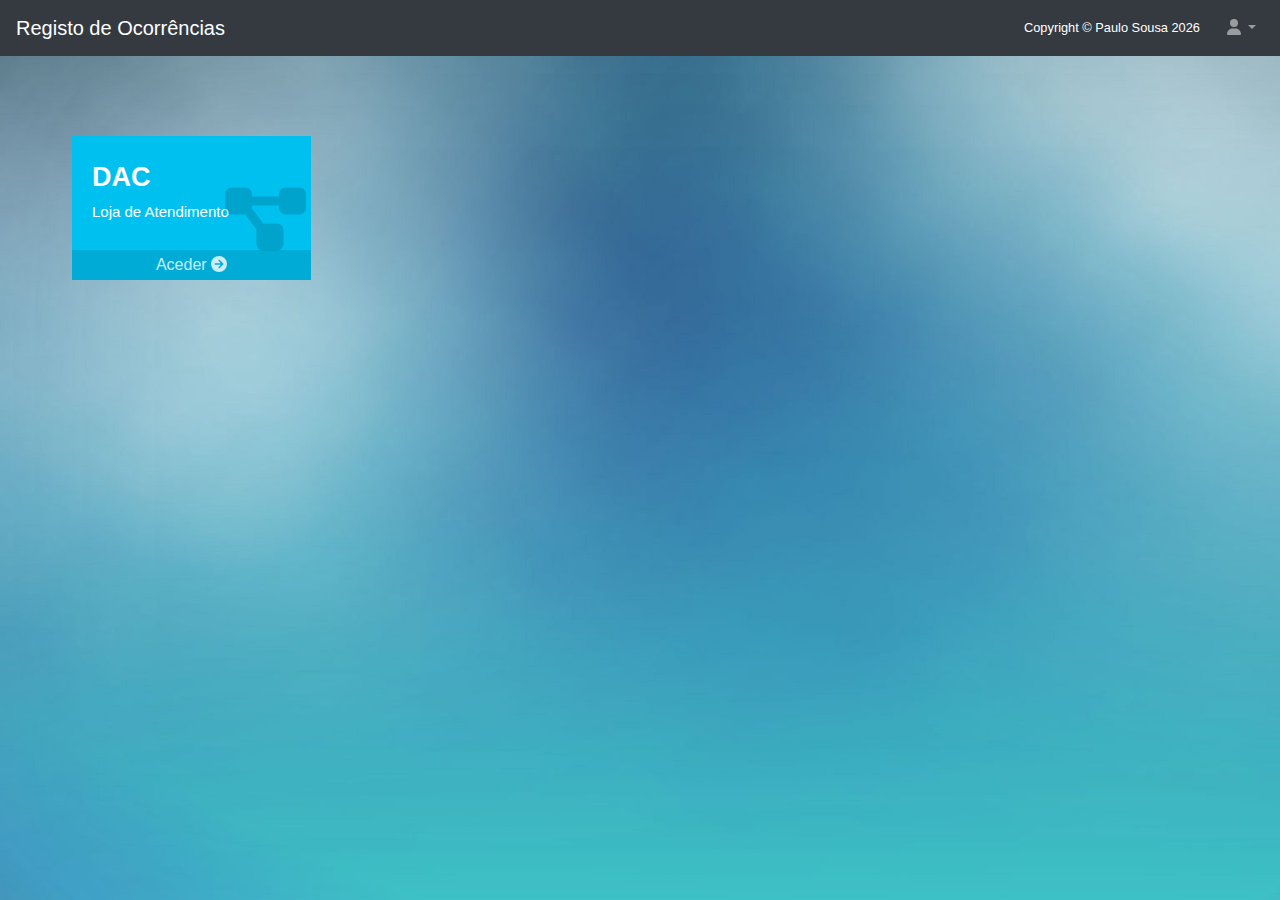
<file: index.html>
<!DOCTYPE html>
<html lang="pt-PT">
<head>
  <meta charset="utf-8" />
  <meta http-equiv="X-UA-Compatible" content="IE=edge" />
  <meta name="viewport" content="width=device-width, initial-scale=1, shrink-to-fit=yes" />
  <meta name="description" content="Investmentos e Aquisições" />
  <meta name="author" content="Paulo Sousa" />

  <title>Anomalias</title>

<link
  rel="icon"
  type="image/png"
  sizes="16x16"
  href="templates/favicon.png"/>

  <!-- CSS -->
  
  <!-- BOOTSTRAP STYLE CSS -->
  <link href="vendors/bootstrap/bootstrap.min.css" rel="stylesheet" type="text/css">
  <!-- GLOBAL STYLE CSS -->
  <link href="global/css/styles.css" rel="stylesheet" type="text/css">
  <!-- FONT-AWESOME -->
  <link href="vendors/fonts/all.min.css" rel="stylesheet" type="text/css">

    <style>
    body  {
      background-image: url('global/imagens/bgPages.jpg');
      background-size: cover;
    }
    </style>

</head>
<body>
    
  <nav class="sb-topnav navbar navbar-expand navbar-dark bg-dark">
    <a class="navbar-brand" href="index.html">Registo de Ocorrências</a>

    <div class="d-none d-md-inline-block form-inline ml-auto mr-0 mr-md-3 my-2 my-md-0">
      <div class="d-flex align-items-center justify-content-between small">
        <div class="text-white">Copyright &copy; Paulo Sousa 2026</div>
      </div>
    </div>

    <!-- Logged -->
    <ul class="navbar-nav ml-auto ml-md-0">
      <li class="nav-item dropdown">
        <a class="nav-link dropdown-toggle" id="userDropdown" href="#" role="button" data-toggle="dropdown" aria-haspopup="true" aria-expanded="false"><i class="fas fa-user fa-fw"></i></a>
        <div class="dropdown-menu dropdown-menu-right" aria-labelledby="userDropdown">
            <a class="dropdown-item" href="#">Convidado</a><div class="dropdown-divider"></div>
            <a class="dropdown-item" href="#">Login</a>
            <a class="dropdown-item" href="#">Logout</a>
        </div>
      </li>
    </ul>
  </nav>
    
  <div class="card-box">
      <div class="card-body">
          <div class="container-fluid">
              <div class="row">
                <!-- Processos, Obras e Serviços -->
                <div class="col col-lg-3">
                  <div class="col-lg-12 col-sm-3">
                      <div class="card-box bg-blue">
                          <div class="inner"><h3>DAC</h3><p>Loja de Atendimento</p></div>
                          <div class="icon"><i class="fa fa-project-diagram"></i></div>
                          <a href="producao/reports/anomaliasDashboard.html" class="card-box-footer">Aceder <i class="fa fa-arrow-circle-right"></i></a>
                      </div>
                  </div>
                  <!--
                  <div class="col-lg-12 col-sm-3">
                      <div class="card-box bg-dark">
                          <div class="inner"><h3>Obras</h3><p>Detalhes</p></div>
                          <div class="icon"><i class="text-light fa fa-person-digging"></i></div>
                          <a href="#" class="card-box-footer">Aceder <i class="fa fa-arrow-circle-right"></i></a>
                      </div>
                  </div>
                  <div class="col-lg-12 col-sm-3">
                      <div class="card-box bg-green">
                          <div class="inner"><h3>Serviços</h3><p>Detalhes</p></div>
                          <div class="icon "><i class="fa fa-cogs"></i></div>
                          <a href="#" class="card-box-footer">Aceder <i class="fa fa-arrow-circle-right"></i></a>
                      </div>
                  </div>
                </div>
                
                <div class="col col-lg-3">
                  <div class="col-lg-12 col-sm-3">
                    <div class="card-box bg-green">
                        <div class="inner"><h3>Vistorias</h3><p>Fornecedores</p></div>
                        <div class="icon"><i class="fa fa-cogs"></i></div>
                        <a href="producao/fornecedores/main.html" class="card-box-footer">Aceder <i class="fa fa-arrow-circle-right"></i></a>
                    </div>
                  </div>
                  
                  <div class="col-lg-12 col-sm-3">
                      <div class="card-box bg-red">
                          <div class="inner"><h3>Métricas</h3><p>Indicadores</p></div>
                          <div class="icon"><i class="fa fa-chart-line"></i></div>
                          <a href="#" class="card-box-footer">Aceder <i class="fa fa-arrow-circle-right"></i></a>
                      </div>
                  </div>
                </div>
                
                <div class="col col-lg-3">
                  <div class="col-lg-12 col-sm-3">
                    <div class="card-box bg-orange">
                        <div class="inner"><h3>Candidaturas</h3><p>Histórico</p></div>
                        <div class="icon"><i class="fa fa-euro"></i></div>
                        <a href="producao/candidaturas/candidaturasDashboard.html" class="card-box-footer">Aceder <i class="fa fa-arrow-circle-right"></i></a>
                    </div>
                </div>
                  <div class="col-lg-12 col-sm-3">
                    <div class="card-box bg-red">
                        <div class="inner"><h3>Orçamento</h3><p>Ano Corrente</p></div>
                        <div class="icon"><i class="fa fa-euro"></i></div>
                        <a href="#" class="card-box-footer">Aceder <i class="fa fa-arrow-circle-right"></i></a>
                    </div>
                  </div>
                </div>
                
                <div class="col col-lg-3">
                  <div class="col-lg-12 col-sm-3">
                    <div class="card-box bg-blue">
                        <div class="inner"><h3>Setores Especiais</h3>
                          <a href="#"
                          target="_blank" >
                          <p class="text-white">Listagem</p></a>
                        </div>
                        <div class="icon">
                            <i class="fa fa-list"></i>
                        </div>
                        <a href="#" class="card-box-footer">Aceder <i class="fa fa-arrow-circle-right"></i></a>
                    </div>
                  </div>
                </div>
                -->
              </div>
          </div>
      </div>
  </div>


  <!--<script src="vendors/jquery/jquery.js"></script>-->
  <script src="vendors/jquery/jquery.min.js"></script>
  <script src="vendors/bootstrap/bootstrap.bundle.min.js"></script>
  <script src="vendors/fonts/all.min.js"></script>


</body>

</html>
</file>
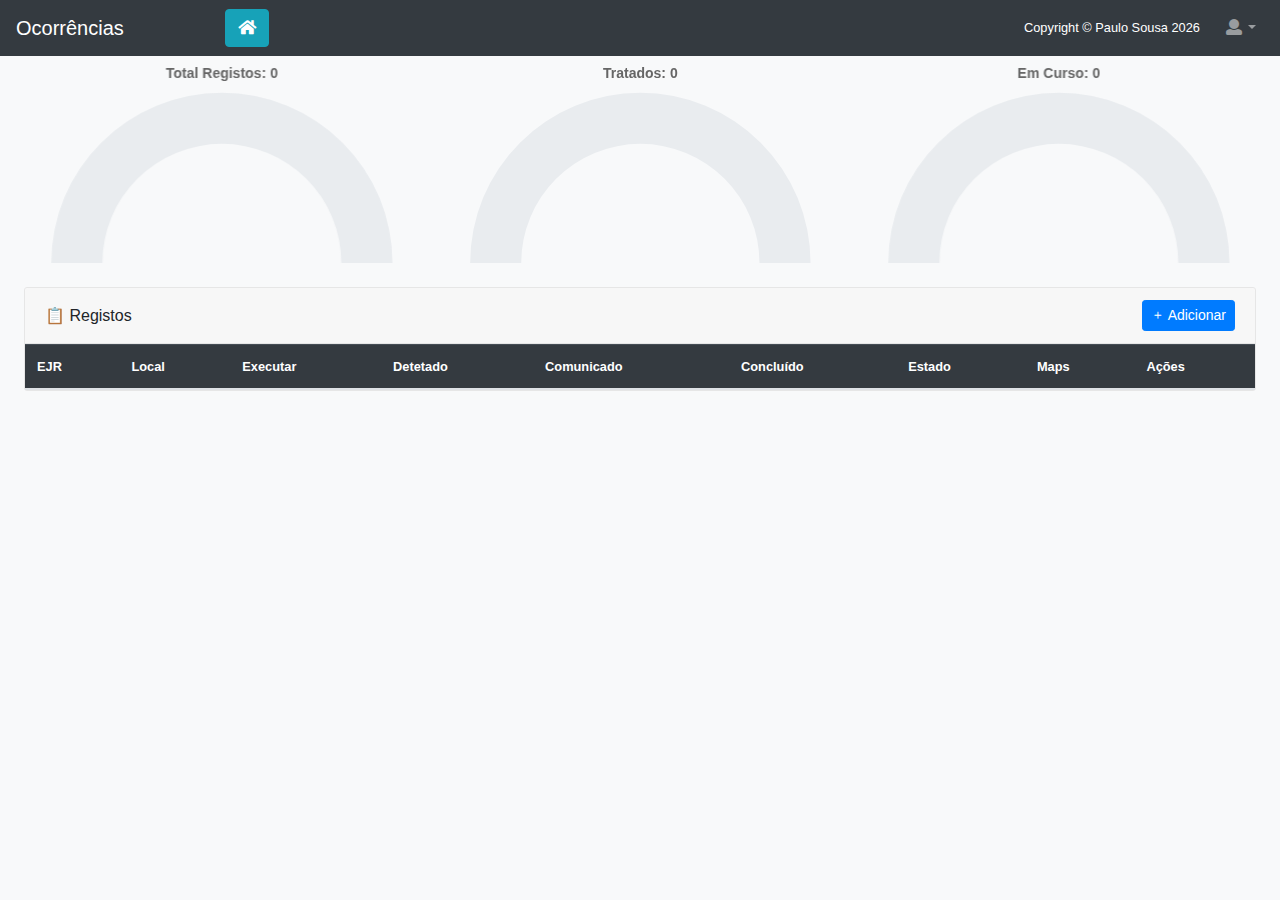
<file: producao/reports/anomaliasDashboard.html>
<!DOCTYPE html>
<html lang="pt-PT">
<head>
<meta charset="utf-8" />
<meta http-equiv="X-UA-Compatible" content="IE=edge" />
<meta name="viewport" content="width=device-width, initial-scale=1, shrink-to-fit=no" />

<title>Loja</title>

<link rel="icon" type="image/png" sizes="16x16" href="../../templates/favicon.png"/>

<!-- CSS -->
<link href="../../vendors/bootstrap/bootstrap.min.css" rel="stylesheet">
<link href="../../vendors/fonts/all.min.css" rel="stylesheet">
<link href="../../vendors/bootstrap-icons/bootstrap-icons.css" rel="stylesheet">

<!-- GLOBAL -->
<link href="../../global/css/styles.css" rel="stylesheet">
</head>

<body class="bg-light">

  <nav class="sb-topnav navbar navbar-expand navbar-dark bg-dark">
    <a class="navbar-brand" href="../../index.html">Ocorrências</a>
    <div class="btn btn-info"><a class="text-white" href="../../index.html"><i class="fa fa-solid fa-house"></i></a></div>

    <div class="d-none d-md-inline-block form-inline ml-auto mr-0 mr-md-3 my-2 my-md-0">
      <div class="d-flex align-items-center justify-content-between small">
        <div class="text-white">Copyright &copy; Paulo Sousa 2026</div>
      </div>
    </div>

    <!-- Logged -->
    <ul class="navbar-nav ml-auto ml-md-0">
      <li class="nav-item dropdown">
        <a class="nav-link dropdown-toggle" id="userDropdown" href="#" role="button" data-toggle="dropdown" aria-haspopup="true" aria-expanded="false"><i class="fas fa-user fa-fw"></i></a>
        <div class="dropdown-menu dropdown-menu-right" aria-labelledby="userDropdown">
            <a class="dropdown-item" href="#">Convidado</a><div class="dropdown-divider"></div>
            <a class="dropdown-item" href="#">Login</a>
            <a class="dropdown-item" href="#">Logout</a>
        </div>
      </li>
    </ul>
</nav>

<div id="layoutSidenav_content">
  <div class="container-fluid">

    <!-- GAUGES -->
    <div class="row text-center mb-4">
      <div class="col-md-4">
        <canvas id="gaugeTotal" height="200"></canvas>
      </div>
      <div class="col-md-4">
        <canvas id="gaugeTratados" height="200"></canvas>
      </div>
      <div class="col-md-4">
        <canvas id="gaugeAtivos" height="200"></canvas>
      </div>
    </div>

    <!-- TABELA -->
    <div class="card">
      <div class="card-header d-flex justify-content-between align-items-center">
        <span>📋 Registos</span>
        <button class="btn btn-sm btn-primary" onclick="abrirModal()">
          <i class="bi bi-plus"></i> Adicionar
        </button>
      </div>

      <div class="table-responsive" style="max-height:800px; overflow-y:auto;">
        <table class="table table-striped mb-0 small" id="tabelaDados">
          <thead class="table-dark sticky-top">
            <tr>
              <th>EJR</th>
              <th>Local</th>
              <th>Executar</th>
              <th>Detetado</th>
              <th>Comunicado</th>
              <th>Concluído</th>
              <th>Estado</th>
              <th>Maps</th>
              <th>Ações</th>
            </tr>
          </thead>
          <tbody></tbody>
        </table>
      </div>
    </div>
  </div>
</div>

<!-- Modal -->
<div id="modalContainer"></div>

<!-- ✅ Chart.js LOCAL -->
<script src="../../vendors/charts/chart.umd.min.js"></script>

<!-- JQuery -->
<script src="../../vendors/jquery/jquery.js"></script>

<!-- Global -->
<script src="../../global/js/scripts.js"></script>

<!-- Bootstrap -->
<script src="../../vendors/bootstrap/bootstrap.bundle.min.js"></script>

<!-- DataTables (opcional) -->
<script src="../../vendors/datatables/datatables.min.js"></script>

<!-- ✅ JS CORRIGIDO (nome certo) -->
<script src="js/anomaliasDados.js"></script>
<script src="js/ocorrenciasModal.js"></script>

</body>
</html>
</file>
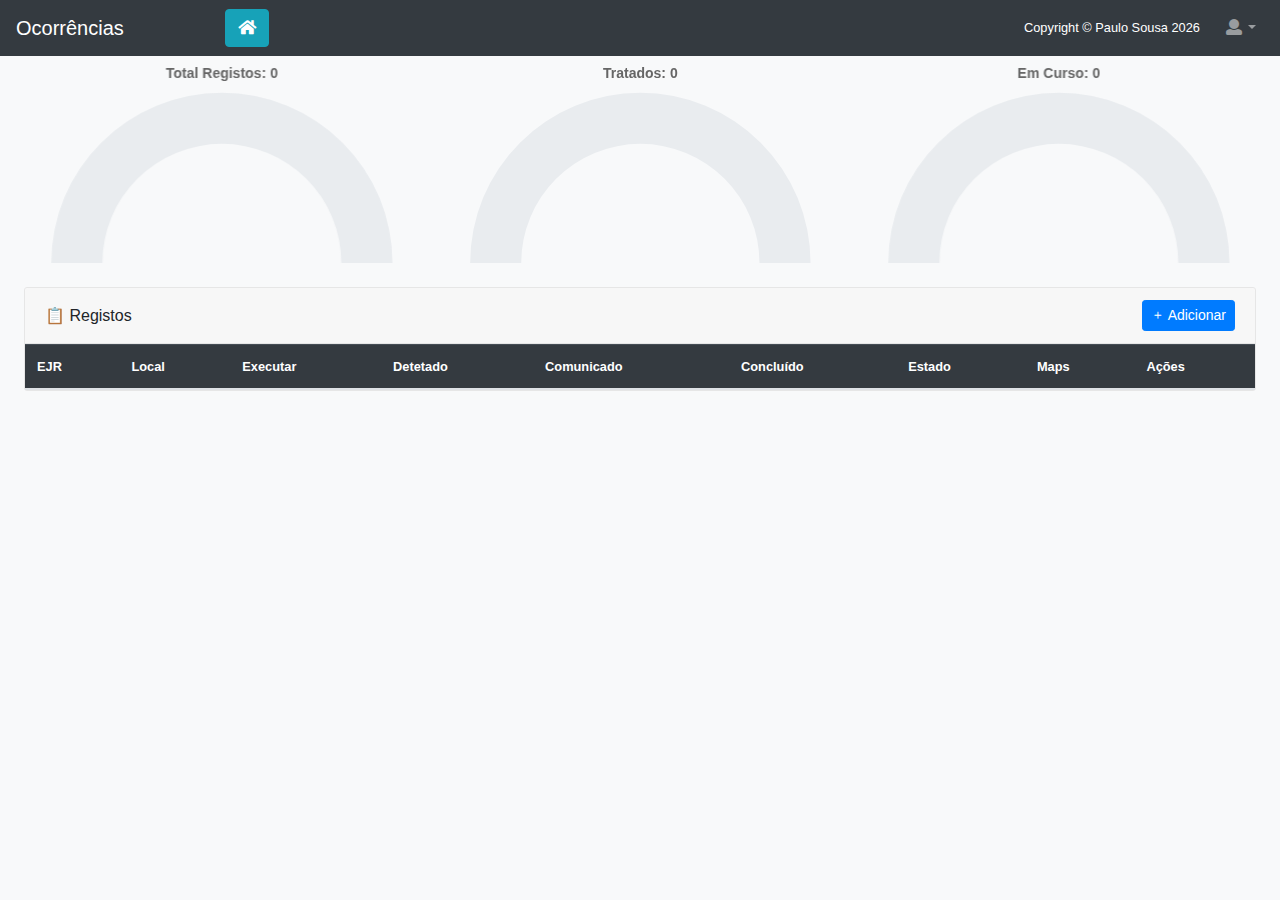
<file: producao/reports/ocorrenciaDashboard.html>
<!DOCTYPE html>
<html lang="pt-PT">
<head>
<meta charset="utf-8" />
<meta http-equiv="X-UA-Compatible" content="IE=edge" />
<meta name="viewport" content="width=device-width, initial-scale=1, shrink-to-fit=no" />

<title>Loja</title>

<link rel="icon" type="image/png" sizes="16x16" href="../../templates/favicon.png"/>

<!-- CSS -->
<link href="../../vendors/bootstrap/bootstrap.min.css" rel="stylesheet">
<link href="../../vendors/fonts/all.min.css" rel="stylesheet">
<link href="../../vendors/bootstrap-icons/bootstrap-icons.css" rel="stylesheet">

<!-- GLOBAL -->
<link href="../../global/css/styles.css" rel="stylesheet">
</head>

<body class="bg-light">

  <nav class="sb-topnav navbar navbar-expand navbar-dark bg-dark">
    <a class="navbar-brand" href="../../index.html">Ocorrências</a>
    <div class="btn btn-info"><a class="text-white" href="../../index.html"><i class="fa fa-solid fa-house"></i></a></div>

    <div class="d-none d-md-inline-block form-inline ml-auto mr-0 mr-md-3 my-2 my-md-0">
      <div class="d-flex align-items-center justify-content-between small">
        <div class="text-white">Copyright &copy; Paulo Sousa 2026</div>
      </div>
    </div>

    <!-- Logged -->
    <ul class="navbar-nav ml-auto ml-md-0">
      <li class="nav-item dropdown">
        <a class="nav-link dropdown-toggle" id="userDropdown" href="#" role="button" data-toggle="dropdown" aria-haspopup="true" aria-expanded="false"><i class="fas fa-user fa-fw"></i></a>
        <div class="dropdown-menu dropdown-menu-right" aria-labelledby="userDropdown">
            <a class="dropdown-item" href="#">Convidado</a><div class="dropdown-divider"></div>
            <a class="dropdown-item" href="#">Login</a>
            <a class="dropdown-item" href="#">Logout</a>
        </div>
      </li>
    </ul>
</nav>

<div id="layoutSidenav_content">
  <div class="container-fluid">

    <!-- GAUGES -->
    <div class="row text-center mb-4">
      <div class="col-md-4">
        <canvas id="gaugeTotal" height="200"></canvas>
      </div>
      <div class="col-md-4">
        <canvas id="gaugeTratados" height="200"></canvas>
      </div>
      <div class="col-md-4">
        <canvas id="gaugeAtivos" height="200"></canvas>
      </div>
    </div>

    <!-- TABELA -->
    <div class="card">
      <div class="card-header d-flex justify-content-between align-items-center">
        <span>📋 Registos</span>
        <button class="btn btn-sm btn-primary" onclick="abrirModal()">
          <i class="bi bi-plus"></i> Adicionar
        </button>
      </div>

      <div class="table-responsive" style="max-height:800px; overflow-y:auto;">
        <table class="table table-striped mb-0 small" id="tabelaDados">
          <thead class="table-dark sticky-top">
            <tr>
              <th>EJR</th>
              <th>Local</th>
              <th>Executar</th>
              <th>Detetado</th>
              <th>Comunicado</th>
              <th>Concluído</th>
              <th>Estado</th>
              <th>Maps</th>
              <th>Ações</th>
            </tr>
          </thead>
          <tbody></tbody>
        </table>
      </div>
    </div>
  </div>
</div>

<!-- Modal -->
<div class="modal" id="modalOcorrencia" tabindex="-1" style="display:none;">
  <div class="modal-dialog">
    <div class="modal-content">
      <div class="modal-header">
        <h5 class="modal-title">Nova Ocorrência</h5>
        <button type="button" class="btn-close" onclick="fecharModal()"></button>
      </div>
      <div class="modal-body">
        <form id="formOcorrencia">
          <div class="mb-2">
            <label>Local</label>
            <input type="text" id="local" class="form-control" required>
          </div>
          <div class="mb-2">
            <label>Executar</label>
            <input type="text" id="executar" class="form-control" required>
          </div>
          <div class="mb-2">
            <label>Detetado</label>
            <input type="date" id="detetado" class="form-control" required>
          </div>
          <div class="mb-2">
            <label>Comunicado</label>
            <input type="date" id="comunicado" class="form-control" required>
          </div>
          <div class="mb-2">
            <label>Concluido</label>
            <input type="date" id="concluido" class="form-control" required>
          </div>
          <div class="mb-2">
            <label>Estado</label>
            <input type="text" id="estado" class="form-control">
          </div>
          <div class="mb-2">
            <label>EJR</label>
            <input type="text" id="ejr" class="form-control">
          </div>
          <div class="mb-2">
            <label>Coordenadas (URL)</label>
            <input type="url" id="coordenadas" class="form-control">
          </div>
        </form>
      </div>
      <div class="modal-footer">
        <button class="btn btn-secondary" onclick="fecharModal()">Cancelar</button>
        <button class="btn btn-primary" onclick="validarEAdicionar()">Inserir</button>
      </div>
    </div>
  </div>
</div>

<!-- ✅ Chart.js LOCAL -->
<script src="../../vendors/charts/chart.umd.min.js"></script>

<!-- JQuery -->
<script src="../../vendors/jquery/jquery.js"></script>

<!-- Global -->
<script src="../../global/js/scripts.js"></script>

<!-- Bootstrap -->
<script src="../../vendors/bootstrap/bootstrap.bundle.min.js"></script>

<!-- DataTables (opcional) -->
<script src="../../vendors/datatables/datatables.min.js"></script>

<!-- ✅ JS CORRIGIDO (nome certo) -->
<script src="js/ocorrenciasDashboard.js"></script>

</body>
</html>
</file>
<file: global/css/styles.css>
@charset "UTF-8";

#footer {
  position: fixed;
  bottom: 0;
  width: 100%;
  height: 2.5rem;  /* Footer height */
}

[tabindex="-1"]:focus:not(:focus-visible) {
  outline: 0 !important;
}

hr {
  box-sizing: content-box;
  height: 0;
  overflow: visible;
}

h1, h2, h3, h4, h5, h6 {
  margin-top: 0;
  margin-bottom: 0.5rem;
}

p {
  margin-top: 0;
  margin-bottom: 1rem;
}

abbr[title],
abbr[data-original-title] {
  text-decoration: underline;
  -webkit-text-decoration: underline dotted;
          text-decoration: underline dotted;
  cursor: help;
  border-bottom: 0;
  -webkit-text-decoration-skip-ink: none;
          text-decoration-skip-ink: none;
}

address {
  margin-bottom: 1rem;
  font-style: normal;
  line-height: inherit;
}

ol,
ul,
dl {
  margin-top: 0;
  margin-bottom: 1rem;
}

ol ol,
ul ul,
ol ul,
ul ol {
  margin-bottom: 0;
}

dt {
  font-weight: 700;
}

.dt-body-right{
    text-align: right
}

.dt-body-left{
    text-align: left
}

dd {
  margin-bottom: 0.5rem;
  margin-left: 0;
}

blockquote {
  margin: 0 0 1rem;
}

b,
strong {
  font-weight: bolder;
}

small {
  font-size: 80%;
}

sub,
sup {
  position: relative;
  font-size: 75%;
  line-height: 0;
  vertical-align: baseline;
}

sub {
  bottom: -0.25em;
}

sup {
  top: -0.5em;
}

a {
  color: #007bff;
  text-decoration: none;
  background-color: transparent;
}
a:hover {
  color: #0056b3;
  text-decoration: underline;
}

a:not([href]) {
  color: inherit;
  text-decoration: none;
}
a:not([href]):hover {
  color: inherit;
  text-decoration: none;
}

pre,
code,
kbd,
samp {
  font-family: SFMono-Regular, Menlo, Monaco, Consolas, "Liberation Mono", "Courier New", monospace;
  font-size: 1em;
}

pre {
  margin-top: 0;
  margin-bottom: 1rem;
  overflow: auto;
}

figure {
  margin: 0 0 1rem;
}

img {
  vertical-align: middle;
  border-style: none;
}

svg {
  overflow: hidden;
  vertical-align: middle;
}

table {
  border-collapse: collapse;
}

caption {
  padding-top: 0.75rem;
  padding-bottom: 0.75rem;
  color: #6c757d;
  text-align: left;
  caption-side: bottom;
}

th {
  text-align: inherit;
}

label {
  display: inline-block;
  margin-bottom: 0.5rem;
}

button {
  border-radius: 0;
}

button:focus {
  outline: 1px dotted;
  outline: 5px auto -webkit-focus-ring-color;
}

input,
button,
select,
optgroup,
textarea {
  margin: 0;
  font-family: inherit;
  font-size: inherit;
  line-height: inherit;
}

button,
input {
  overflow: visible;
}

button,
select {
  text-transform: none;
}

select {
  word-wrap: normal;
}

button,
[type=button],
[type=reset],
[type=submit] {
  -webkit-appearance: button;
}

button:not(:disabled),
[type=button]:not(:disabled),
[type=reset]:not(:disabled),
[type=submit]:not(:disabled) {
  cursor: pointer;
}

button::-moz-focus-inner,
[type=button]::-moz-focus-inner,
[type=reset]::-moz-focus-inner,
[type=submit]::-moz-focus-inner {
  padding: 0;
  border-style: none;
}

input[type=radio],
input[type=checkbox] {
  box-sizing: border-box;
  padding: 0;
}

input[type=date],
input[type=time],
input[type=datetime-local],
input[type=month] {
  -webkit-appearance: listbox;
}

textarea {
  overflow: auto;
  resize: vertical;
}

fieldset {
  min-width: 0;
  padding: 0;
  margin: 0;
  border: 0;
}

legend {
  display: block;
  width: 100%;
  max-width: 100%;
  padding: 0;
  margin-bottom: 0.5rem;
  font-size: 1.5rem;
  line-height: inherit;
  color: inherit;
  white-space: normal;
}

progress {
  vertical-align: baseline;
}

[type=number]::-webkit-inner-spin-button,
[type=number]::-webkit-outer-spin-button {
  height: auto;
}

[type=search] {
  outline-offset: -2px;
  -webkit-appearance: none;
}

[type=search]::-webkit-search-decoration {
  -webkit-appearance: none;
}

::-webkit-file-upload-button {
  font: inherit;
  -webkit-appearance: button;
}

output {
  display: inline-block;
}

summary {
  display: list-item;
  cursor: pointer;
}

template {
  display: none;
}

[hidden] {
  display: none !important;
}

h1, h2, h3, h4, h5, h6,
.h1, .h2, .h3, .h4, .h5, .h6 {
  margin-bottom: 0.5rem;
  font-weight: 500;
  line-height: 1.2;
}

h1, .h1 {
  font-size: 2.5rem;
}

h2, .h2 {
  font-size: 2rem;
}

h3, .h3 {
  font-size: 1.75rem;
}

h4, .h4 {
  font-size: 1.5rem;
}

h5, .h5 {
  font-size: 1.25rem;
}

h6, .h6 {
  font-size: 1rem;
}

.lead {
  font-size: 1.25rem;
  font-weight: 300;
}

.display-1 {
  font-size: 6rem;
  font-weight: 300;
  line-height: 1.2;
}

.display-2 {
  font-size: 5.5rem;
  font-weight: 300;
  line-height: 1.2;
}

.display-3 {
  font-size: 4.5rem;
  font-weight: 300;
  line-height: 1.2;
}

.display-4 {
  font-size: 3.5rem;
  font-weight: 300;
  line-height: 1.2;
}

hr {
  margin-top: 1rem;
  margin-bottom: 1rem;
  border: 0;
  border-top: 1px solid rgba(0, 0, 0, 0.1);
}

small,
.small {
  font-size: 80%;
  font-weight: 400;
}

mark,
.mark {
  padding: 0.2em;
  background-color: #fcf8e3;
}

.list-unstyled {
  padding-left: 0;
  list-style: none;
}

.list-inline {
  padding-left: 0;
  list-style: none;
}

.list-inline-item {
  display: inline-block;
}
.list-inline-item:not(:last-child) {
  margin-right: 0.5rem;
}

.initialism {
  font-size: 90%;
  text-transform: uppercase;
}

.blockquote {
  margin-bottom: 1rem;
  font-size: 1.25rem;
}

.blockquote-footer {
  display: block;
  font-size: 80%;
  color: #6c757d;
}
.blockquote-footer::before {
  content: "— ";
}

.img-fluid {
  max-width: 100%;
  height: auto;
}

.img-thumbnail {
  padding: 0.25rem;
  background-color: #fff;
  border: 1px solid #dee2e6;
  border-radius: 0.25rem;
  max-width: 100%;
  height: auto;
}

.figure {
  display: inline-block;
}

.figure-img {
  margin-bottom: 0.5rem;
  line-height: 1;
}

.figure-caption {
  font-size: 90%;
  color: #6c757d;
}

code {
  font-size: 87.5%;
  color: #e83e8c;
  word-wrap: break-word;
}
a > code {
  color: inherit;
}

kbd {
  padding: 0.2rem 0.4rem;
  font-size: 87.5%;
  color: #fff;
  background-color: #212529;
  border-radius: 0.2rem;
}
kbd kbd {
  padding: 0;
  font-size: 100%;
  font-weight: 700;
}

pre {
  display: block;
  font-size: 87.5%;
  color: #212529;
}
pre code {
  font-size: inherit;
  color: inherit;
  word-break: normal;
}

.pre-scrollable {
  max-height: 340px;
  overflow-y: scroll;
}

.container {
  width: 100%;
  padding-right: 0.75rem;
  padding-left: 0.75rem;
  margin-right: auto;
  margin-left: auto;
}
@media (min-width: 576px) {
  .container {
    max-width: 540px;
  }
}
@media (min-width: 768px) {
  .container {
    max-width: 720px;
  }
}
@media (min-width: 992px) {
  .container {
    max-width: 960px;
  }
}
@media (min-width: 1200px) {
  .container {
    max-width: 1140px;
  }
}

.container-fluid, .container-xl, .container-lg, .container-md, .container-sm {
  width: 100%;
  padding-right: 0.75rem;
  padding-left: 0.75rem;
  margin-right: auto;
  margin-left: auto;
}

@media (min-width: 576px) {
  .container-sm, .container {
    max-width: 540px;
  }
}
@media (min-width: 768px) {
  .container-md, .container-sm, .container {
    max-width: 720px;
  }
}
@media (min-width: 992px) {
  .container-lg, .container-md, .container-sm, .container {
    max-width: 960px;
  }
}
@media (min-width: 1200px) {
  .container-xl, .container-lg, .container-md, .container-sm, .container {
    max-width: 1140px;
  }
}
.row {
  display: flex;
  flex-wrap: wrap;
  margin-right: -0.75rem;
  margin-left: -0.75rem;
}

.no-gutters {
  margin-right: 0;
  margin-left: 0;
}
.no-gutters > .col,
.no-gutters > [class*=col-] {
  padding-right: 0;
  padding-left: 0;
}

.row-cols-1 > * {
  flex: 0 0 100%;
  max-width: 100%;
}

.row-cols-2 > * {
  flex: 0 0 50%;
  max-width: 50%;
}

.row-cols-3 > * {
  flex: 0 0 33.3333333333%;
  max-width: 33.3333333333%;
}

.row-cols-4 > * {
  flex: 0 0 25%;
  max-width: 25%;
}

.row-cols-5 > * {
  flex: 0 0 20%;
  max-width: 20%;
}

.row-cols-6 > * {
  flex: 0 0 16.6666666667%;
  max-width: 16.6666666667%;
}

.col-auto {
  flex: 0 0 auto;
  width: auto;
  max-width: 100%;
}

.col-1 {
  flex: 0 0 8.3333333333%;
  max-width: 8.3333333333%;
}

.col-2 {
  flex: 0 0 16.6666666667%;
  max-width: 16.6666666667%;
}

.col-3 {
  flex: 0 0 25%;
  max-width: 25%;
}

.col-4 {
  flex: 0 0 33.3333333333%;
  max-width: 33.3333333333%;
}

.col-5 {
  flex: 0 0 41.6666666667%;
  max-width: 41.6666666667%;
}

.col-6 {
  flex: 0 0 50%;
  max-width: 50%;
}

.col-7 {
  flex: 0 0 58.3333333333%;
  max-width: 58.3333333333%;
}

.col-8 {
  flex: 0 0 66.6666666667%;
  max-width: 66.6666666667%;
}

.col-9 {
  flex: 0 0 75%;
  max-width: 75%;
}

.col-10 {
  flex: 0 0 83.3333333333%;
  max-width: 83.3333333333%;
}

.col-11 {
  flex: 0 0 91.6666666667%;
  max-width: 91.6666666667%;
}

.col-12 {
  flex: 0 0 100%;
  max-width: 100%;
}

.order-first {
  order: -1;
}

.order-last {
  order: 13;
}

.order-0 {
  order: 0;
}

.order-1 {
  order: 1;
}

.order-2 {
  order: 2;
}

.order-3 {
  order: 3;
}

.order-4 {
  order: 4;
}

.order-5 {
  order: 5;
}

.order-6 {
  order: 6;
}

.order-7 {
  order: 7;
}

.order-8 {
  order: 8;
}

.order-9 {
  order: 9;
}

.order-10 {
  order: 10;
}

.order-11 {
  order: 11;
}

.order-12 {
  order: 12;
}

.offset-1 {
  margin-left: 8.3333333333%;
}

.offset-2 {
  margin-left: 16.6666666667%;
}

.offset-3 {
  margin-left: 25%;
}

.offset-4 {
  margin-left: 33.3333333333%;
}

.offset-5 {
  margin-left: 41.6666666667%;
}

.offset-6 {
  margin-left: 50%;
}

.offset-7 {
  margin-left: 58.3333333333%;
}

.offset-8 {
  margin-left: 66.6666666667%;
}

.offset-9 {
  margin-left: 75%;
}

.offset-10 {
  margin-left: 83.3333333333%;
}

.offset-11 {
  margin-left: 91.6666666667%;
}

@media (min-width: 576px) {
  .col-sm {
    flex-basis: 0;
    flex-grow: 1;
    max-width: 100%;
  }

  .row-cols-sm-1 > * {
    flex: 0 0 100%;
    max-width: 100%;
  }

  .row-cols-sm-2 > * {
    flex: 0 0 50%;
    max-width: 50%;
  }

  .row-cols-sm-3 > * {
    flex: 0 0 33.3333333333%;
    max-width: 33.3333333333%;
  }

  .row-cols-sm-4 > * {
    flex: 0 0 25%;
    max-width: 25%;
  }

  .row-cols-sm-5 > * {
    flex: 0 0 20%;
    max-width: 20%;
  }

  .row-cols-sm-6 > * {
    flex: 0 0 16.6666666667%;
    max-width: 16.6666666667%;
  }

  .order-sm-first {
    order: -1;
  }

  .order-sm-last {
    order: 13;
  }

  .order-sm-0 {
    order: 0;
  }

  .order-sm-1 {
    order: 1;
  }

  .order-sm-2 {
    order: 2;
  }

  .order-sm-3 {
    order: 3;
  }

  .order-sm-4 {
    order: 4;
  }

  .order-sm-5 {
    order: 5;
  }

  .order-sm-6 {
    order: 6;
  }

  .order-sm-7 {
    order: 7;
  }

  .order-sm-8 {
    order: 8;
  }

  .order-sm-9 {
    order: 9;
  }

  .order-sm-10 {
    order: 10;
  }

  .order-sm-11 {
    order: 11;
  }

  .order-sm-12 {
    order: 12;
  }

  .offset-sm-0 {
    margin-left: 0;
  }

  .offset-sm-1 {
    margin-left: 8.3333333333%;
  }

  .offset-sm-2 {
    margin-left: 16.6666666667%;
  }

  .offset-sm-3 {
    margin-left: 25%;
  }

  .offset-sm-4 {
    margin-left: 33.3333333333%;
  }

  .offset-sm-5 {
    margin-left: 41.6666666667%;
  }

  .offset-sm-6 {
    margin-left: 50%;
  }

  .offset-sm-7 {
    margin-left: 58.3333333333%;
  }

  .offset-sm-8 {
    margin-left: 66.6666666667%;
  }

  .offset-sm-9 {
    margin-left: 75%;
  }

  .offset-sm-10 {
    margin-left: 83.3333333333%;
  }

  .offset-sm-11 {
    margin-left: 91.6666666667%;
  }
}
@media (min-width: 768px) {
  .col-md {
    flex-basis: 0;
    flex-grow: 1;
    max-width: 100%;
  }

  .row-cols-md-1 > * {
    flex: 0 0 100%;
    max-width: 100%;
  }

  .row-cols-md-2 > * {
    flex: 0 0 50%;
    max-width: 50%;
  }

  .row-cols-md-3 > * {
    flex: 0 0 33.3333333333%;
    max-width: 33.3333333333%;
  }

  .row-cols-md-4 > * {
    flex: 0 0 25%;
    max-width: 25%;
  }

  .row-cols-md-5 > * {
    flex: 0 0 20%;
    max-width: 20%;
  }

  .row-cols-md-6 > * {
    flex: 0 0 16.6666666667%;
    max-width: 16.6666666667%;
  }

  .col-md-auto {
    flex: 0 0 auto;
    width: auto;
    max-width: 100%;
  }

  .col-md-1 {
    flex: 0 0 8.3333333333%;
    max-width: 8.3333333333%;
  }

  .col-md-2 {
    flex: 0 0 16.6666666667%;
    max-width: 16.6666666667%;
  }

  .col-md-3 {
    flex: 0 0 25%;
    max-width: 25%;
  }

  .col-md-4 {
    flex: 0 0 33.3333333333%;
    max-width: 33.3333333333%;
  }

  .col-md-5 {
    flex: 0 0 41.6666666667%;
    max-width: 41.6666666667%;
  }

  .col-md-6 {
    flex: 0 0 50%;
    max-width: 50%;
  }

  .col-md-7 {
    flex: 0 0 58.3333333333%;
    max-width: 58.3333333333%;
  }

  .col-md-8 {
    flex: 0 0 66.6666666667%;
    max-width: 66.6666666667%;
  }

  .col-md-9 {
    flex: 0 0 75%;
    max-width: 75%;
  }

  .col-md-10 {
    flex: 0 0 83.3333333333%;
    max-width: 83.3333333333%;
  }

  .col-md-11 {
    flex: 0 0 91.6666666667%;
    max-width: 91.6666666667%;
  }

  .col-md-12 {
    flex: 0 0 100%;
    max-width: 100%;
  }

  .order-md-first {
    order: -1;
  }

  .order-md-last {
    order: 13;
  }

  .order-md-0 {
    order: 0;
  }

  .order-md-1 {
    order: 1;
  }

  .order-md-2 {
    order: 2;
  }

  .order-md-3 {
    order: 3;
  }

  .order-md-4 {
    order: 4;
  }

  .order-md-5 {
    order: 5;
  }

  .order-md-6 {
    order: 6;
  }

  .order-md-7 {
    order: 7;
  }

  .order-md-8 {
    order: 8;
  }

  .order-md-9 {
    order: 9;
  }

  .order-md-10 {
    order: 10;
  }

  .order-md-11 {
    order: 11;
  }

  .order-md-12 {
    order: 12;
  }

  .offset-md-0 {
    margin-left: 0;
  }

  .offset-md-1 {
    margin-left: 8.3333333333%;
  }

  .offset-md-2 {
    margin-left: 16.6666666667%;
  }

  .offset-md-3 {
    margin-left: 25%;
  }

  .offset-md-4 {
    margin-left: 33.3333333333%;
  }

  .offset-md-5 {
    margin-left: 41.6666666667%;
  }

  .offset-md-6 {
    margin-left: 50%;
  }

  .offset-md-7 {
    margin-left: 58.3333333333%;
  }

  .offset-md-8 {
    margin-left: 66.6666666667%;
  }

  .offset-md-9 {
    margin-left: 75%;
  }

  .offset-md-10 {
    margin-left: 83.3333333333%;
  }

  .offset-md-11 {
    margin-left: 91.6666666667%;
  }
}
@media (min-width: 992px) {
  .col-lg {
    flex-basis: 0;
    flex-grow: 1;
    max-width: 100%;
  }

  .row-cols-lg-1 > * {
    flex: 0 0 100%;
    max-width: 100%;
  }

  .row-cols-lg-2 > * {
    flex: 0 0 50%;
    max-width: 50%;
  }

  .row-cols-lg-3 > * {
    flex: 0 0 33.3333333333%;
    max-width: 33.3333333333%;
  }

  .row-cols-lg-4 > * {
    flex: 0 0 25%;
    max-width: 25%;
  }

  .row-cols-lg-5 > * {
    flex: 0 0 20%;
    max-width: 20%;
  }

  .row-cols-lg-6 > * {
    flex: 0 0 16.6666666667%;
    max-width: 16.6666666667%;
  }

  .col-lg-auto {
    flex: 0 0 auto;
    width: auto;
    max-width: 100%;
  }

  .col-lg-1 {
    flex: 0 0 8.3333333333%;
    max-width: 8.3333333333%;
  }

  .col-lg-2 {
    flex: 0 0 16.6666666667%;
    max-width: 16.6666666667%;
  }

  .col-lg-3 {
    flex: 0 0 25%;
    max-width: 25%;
  }

  .col-lg-4 {
    flex: 0 0 33.3333333333%;
    max-width: 33.3333333333%;
  }

  .col-lg-5 {
    flex: 0 0 41.6666666667%;
    max-width: 41.6666666667%;
  }

  .col-lg-6 {
    flex: 0 0 50%;
    max-width: 50%;
  }

  .col-lg-7 {
    flex: 0 0 58.3333333333%;
    max-width: 58.3333333333%;
  }

  .col-lg-8 {
    flex: 0 0 66.6666666667%;
    max-width: 66.6666666667%;
  }

  .col-lg-9 {
    flex: 0 0 75%;
    max-width: 75%;
  }

  .col-lg-10 {
    flex: 0 0 83.3333333333%;
    max-width: 83.3333333333%;
  }

  .col-lg-11 {
    flex: 0 0 91.6666666667%;
    max-width: 91.6666666667%;
  }

  .col-lg-12 {
    flex: 0 0 100%;
    max-width: 100%;
  }

  .order-lg-first {
    order: -1;
  }

  .order-lg-last {
    order: 13;
  }

  .order-lg-0 {
    order: 0;
  }

  .order-lg-1 {
    order: 1;
  }

  .order-lg-2 {
    order: 2;
  }

  .order-lg-3 {
    order: 3;
  }

  .order-lg-4 {
    order: 4;
  }

  .order-lg-5 {
    order: 5;
  }

  .order-lg-6 {
    order: 6;
  }

  .order-lg-7 {
    order: 7;
  }

  .order-lg-8 {
    order: 8;
  }

  .order-lg-9 {
    order: 9;
  }

  .order-lg-10 {
    order: 10;
  }

  .order-lg-11 {
    order: 11;
  }

  .order-lg-12 {
    order: 12;
  }

  .offset-lg-0 {
    margin-left: 0;
  }

  .offset-lg-1 {
    margin-left: 8.3333333333%;
  }

  .offset-lg-2 {
    margin-left: 16.6666666667%;
  }

  .offset-lg-3 {
    margin-left: 25%;
  }

  .offset-lg-4 {
    margin-left: 33.3333333333%;
  }

  .offset-lg-5 {
    margin-left: 41.6666666667%;
  }

  .offset-lg-6 {
    margin-left: 50%;
  }

  .offset-lg-7 {
    margin-left: 58.3333333333%;
  }

  .offset-lg-8 {
    margin-left: 66.6666666667%;
  }

  .offset-lg-9 {
    margin-left: 75%;
  }

  .offset-lg-10 {
    margin-left: 83.3333333333%;
  }

  .offset-lg-11 {
    margin-left: 91.6666666667%;
  }
}
@media (min-width: 1200px) {
  .col-xl {
    flex-basis: 0;
    flex-grow: 1;
    max-width: 100%;
  }

  .row-cols-xl-1 > * {
    flex: 0 0 100%;
    max-width: 100%;
  }

  .row-cols-xl-2 > * {
    flex: 0 0 50%;
    max-width: 50%;
  }

  .row-cols-xl-3 > * {
    flex: 0 0 33.3333333333%;
    max-width: 33.3333333333%;
  }

  .row-cols-xl-4 > * {
    flex: 0 0 25%;
    max-width: 25%;
  }

  .row-cols-xl-5 > * {
    flex: 0 0 20%;
    max-width: 20%;
  }

  .row-cols-xl-6 > * {
    flex: 0 0 16.6666666667%;
    max-width: 16.6666666667%;
  }

  .col-xl-auto {
    flex: 0 0 auto;
    width: auto;
    max-width: 100%;
  }

  .col-xl-1 {
    flex: 0 0 8.3333333333%;
    max-width: 8.3333333333%;
  }

  .col-xl-2 {
    flex: 0 0 16.6666666667%;
    max-width: 16.6666666667%;
  }

  .col-xl-3 {
    flex: 0 0 25%;
    max-width: 25%;
  }

  .col-xl-4 {
    flex: 0 0 33.3333333333%;
    max-width: 33.3333333333%;
  }

  .col-xl-5 {
    flex: 0 0 41.6666666667%;
    max-width: 41.6666666667%;
  }

  .col-xl-6 {
    flex: 0 0 50%;
    max-width: 50%;
  }

  .col-xl-7 {
    flex: 0 0 58.3333333333%;
    max-width: 58.3333333333%;
  }

  .col-xl-8 {
    flex: 0 0 66.6666666667%;
    max-width: 66.6666666667%;
  }

  .col-xl-9 {
    flex: 0 0 75%;
    max-width: 75%;
  }

  .col-xl-10 {
    flex: 0 0 83.3333333333%;
    max-width: 83.3333333333%;
  }

  .col-xl-11 {
    flex: 0 0 91.6666666667%;
    max-width: 91.6666666667%;
  }

  .col-xl-12 {
    flex: 0 0 100%;
    max-width: 100%;
  }

  .order-xl-first {
    order: -1;
  }

  .order-xl-last {
    order: 13;
  }

  .order-xl-0 {
    order: 0;
  }

  .order-xl-1 {
    order: 1;
  }

  .order-xl-2 {
    order: 2;
  }

  .order-xl-3 {
    order: 3;
  }

  .order-xl-4 {
    order: 4;
  }

  .order-xl-5 {
    order: 5;
  }

  .order-xl-6 {
    order: 6;
  }

  .order-xl-7 {
    order: 7;
  }

  .order-xl-8 {
    order: 8;
  }

  .order-xl-9 {
    order: 9;
  }

  .order-xl-10 {
    order: 10;
  }

  .order-xl-11 {
    order: 11;
  }

  .order-xl-12 {
    order: 12;
  }

  .offset-xl-0 {
    margin-left: 0;
  }

  .offset-xl-1 {
    margin-left: 8.3333333333%;
  }

  .offset-xl-2 {
    margin-left: 16.6666666667%;
  }

  .offset-xl-3 {
    margin-left: 25%;
  }

  .offset-xl-4 {
    margin-left: 33.3333333333%;
  }

  .offset-xl-5 {
    margin-left: 41.6666666667%;
  }

  .offset-xl-6 {
    margin-left: 50%;
  }

  .offset-xl-7 {
    margin-left: 58.3333333333%;
  }

  .offset-xl-8 {
    margin-left: 66.6666666667%;
  }

  .offset-xl-9 {
    margin-left: 75%;
  }

  .offset-xl-10 {
    margin-left: 83.3333333333%;
  }

  .offset-xl-11 {
    margin-left: 91.6666666667%;
  }
}
.table {
  width: 100%;
  margin-bottom: 1rem;
  color: #212529;
}
.table th,
.table td {
  padding: 0.75rem;
  vertical-align: top;
  border-top: 1px solid #dee2e6;
}
.table thead th {
  vertical-align: bottom;
  border-bottom: 2px solid #dee2e6;
}
.table tbody + tbody {
  border-top: 2px solid #dee2e6;
}

.table-sm th,
.table-sm td {
  padding: 0.3rem;
}

.table-bordered {
  border: 1px solid #dee2e6;
}
.table-bordered th,
.table-bordered td {
  border: 1px solid #dee2e6;
}
.table-bordered thead th,
.table-bordered thead td {
  border-bottom-width: 2px;
}

.table-borderless th,
.table-borderless td,
.table-borderless thead th,
.table-borderless tbody + tbody {
  border: 0;
}

.table-striped tbody tr:nth-of-type(odd) {
  background-color: rgba(0, 0, 0, 0.05);
}

.table-hover tbody tr:hover {
  color: #212529;
  background-color: rgba(0, 0, 0, 0.075);
}

.table-primary,
.table-primary > th,
.table-primary > td {
  background-color: #b8daff;
}
.table-primary th,
.table-primary td,
.table-primary thead th,
.table-primary tbody + tbody {
  border-color: #7abaff;
}

.table-hover .table-primary:hover {
  background-color: #9fcdff;
}
.table-hover .table-primary:hover > td,
.table-hover .table-primary:hover > th {
  background-color: #9fcdff;
}

.table-secondary,
.table-secondary > th,
.table-secondary > td {
  background-color: #d6d8db;
}
.table-secondary th,
.table-secondary td,
.table-secondary thead th,
.table-secondary tbody + tbody {
  border-color: #b3b7bb;
}

.table-hover .table-secondary:hover {
  background-color: #c8cbcf;
}
.table-hover .table-secondary:hover > td,
.table-hover .table-secondary:hover > th {
  background-color: #c8cbcf;
}

.table-success,
.table-success > th,
.table-success > td {
  background-color: #c3e6cb;
}
.table-success th,
.table-success td,
.table-success thead th,
.table-success tbody + tbody {
  border-color: #8fd19e;
}

.table-hover .table-success:hover {
  background-color: #b1dfbb;
}
.table-hover .table-success:hover > td,
.table-hover .table-success:hover > th {
  background-color: #b1dfbb;
}

.table-info,
.table-info > th,
.table-info > td {
  background-color: #bee5eb;
}
.table-info th,
.table-info td,
.table-info thead th,
.table-info tbody + tbody {
  border-color: #86cfda;
}

.table-hover .table-info:hover {
  background-color: #abdde5;
}
.table-hover .table-info:hover > td,
.table-hover .table-info:hover > th {
  background-color: #abdde5;
}

.table-warning,
.table-warning > th,
.table-warning > td {
  background-color: #ffeeba;
}
.table-warning th,
.table-warning td,
.table-warning thead th,
.table-warning tbody + tbody {
  border-color: #ffdf7e;
}

.table-hover .table-warning:hover {
  background-color: #ffe8a1;
}
.table-hover .table-warning:hover > td,
.table-hover .table-warning:hover > th {
  background-color: #ffe8a1;
}

.table-danger,
.table-danger > th,
.table-danger > td {
  background-color: #f5c6cb;
}
.table-danger th,
.table-danger td,
.table-danger thead th,
.table-danger tbody + tbody {
  border-color: #ed969e;
}

.table-hover .table-danger:hover {
  background-color: #f1b0b7;
}
.table-hover .table-danger:hover > td,
.table-hover .table-danger:hover > th {
  background-color: #f1b0b7;
}

.table-light,
.table-light > th,
.table-light > td {
  background-color: #fdfdfe;
}
.table-light th,
.table-light td,
.table-light thead th,
.table-light tbody + tbody {
  border-color: #fbfcfc;
}

.table-hover .table-light:hover {
  background-color: #ececf6;
}
.table-hover .table-light:hover > td,
.table-hover .table-light:hover > th {
  background-color: #ececf6;
}

.table-dark,
.table-dark > th,
.table-dark > td {
  background-color: #c6c8ca;
}
.table-dark th,
.table-dark td,
.table-dark thead th,
.table-dark tbody + tbody {
  border-color: #95999c;
}

.table-hover .table-dark:hover {
  background-color: #b9bbbe;
}
.table-hover .table-dark:hover > td,
.table-hover .table-dark:hover > th {
  background-color: #b9bbbe;
}

.table-active,
.table-active > th,
.table-active > td {
  background-color: rgba(0, 0, 0, 0.075);
}

.table-hover .table-active:hover {
  background-color: rgba(0, 0, 0, 0.075);
}
.table-hover .table-active:hover > td,
.table-hover .table-active:hover > th {
  background-color: rgba(0, 0, 0, 0.075);
}

.table .thead-dark th {
  color: #fff;
  background-color: #343a40;
  border-color: #454d55;
}
.table .thead-light th {
  color: #495057;
  background-color: #e9ecef;
  border-color: #dee2e6;
}

.table-dark {
  color: #fff;
  background-color: #343a40;
}
.table-dark th,
.table-dark td,
.table-dark thead th {
  border-color: #454d55;
}
.table-dark.table-bordered {
  border: 0;
}
.table-dark.table-striped tbody tr:nth-of-type(odd) {
  background-color: rgba(255, 255, 255, 0.05);
}
.table-dark.table-hover tbody tr:hover {
  color: #fff;
  background-color: rgba(255, 255, 255, 0.075);
}

@media (max-width: 575.98px) {
  .table-responsive-sm {
    display: block;
    width: 100%;
    overflow-x: auto;
    -webkit-overflow-scrolling: touch;
  }
  .table-responsive-sm > .table-bordered {
    border: 0;
  }
}
@media (max-width: 767.98px) {
  .table-responsive-md {
    display: block;
    width: 100%;
    overflow-x: auto;
    -webkit-overflow-scrolling: touch;
  }
  .table-responsive-md > .table-bordered {
    border: 0;
  }
}
@media (max-width: 991.98px) {
  .table-responsive-lg {
    display: block;
    width: 100%;
    overflow-x: auto;
    -webkit-overflow-scrolling: touch;
  }
  .table-responsive-lg > .table-bordered {
    border: 0;
  }
}
@media (max-width: 1199.98px) {
  .table-responsive-xl {
    display: block;
    width: 100%;
    overflow-x: auto;
    -webkit-overflow-scrolling: touch;
  }
  .table-responsive-xl > .table-bordered {
    border: 0;
  }
}
.table-responsive {
  display: block;
  width: 100%;
  overflow-x: auto;
  -webkit-overflow-scrolling: touch;
}
.table-responsive > .table-bordered {
  border: 0;
}

.form-control {
  display: block;
  width: 100%;
  height: calc(1.5em + 0.75rem + 2px);
  padding: 0.375rem 0.75rem;
  font-size: 1rem;
  font-weight: 400;
  line-height: 1.5;
  color: #495057;
  background-color: #fff;
  background-clip: padding-box;
  border: 1px solid #ced4da;
  border-radius: 0.25rem;
  transition: border-color 0.15s ease-in-out, box-shadow 0.15s ease-in-out;
}
@media (prefers-reduced-motion: reduce) {
  .form-control {
    transition: none;
  }
}
.form-control::-ms-expand {
  background-color: transparent;
  border: 0;
}
.form-control:-moz-focusring {
  color: transparent;
  text-shadow: 0 0 0 #495057;
}
.form-control:focus {
  color: #495057;
  background-color: #fff;
  border-color: #80bdff;
  outline: 0;
  box-shadow: 0 0 0 0.2rem rgba(0, 123, 255, 0.25);
}
.form-control::-webkit-input-placeholder {
  color: #6c757d;
  opacity: 1;
}
.form-control::-moz-placeholder {
  color: #6c757d;
  opacity: 1;
}
.form-control:-ms-input-placeholder {
  color: #6c757d;
  opacity: 1;
}
.form-control::-ms-input-placeholder {
  color: #6c757d;
  opacity: 1;
}
.form-control::placeholder {
  color: #6c757d;
  opacity: 1;
}
.form-control:disabled, .form-control[readonly] {
  background-color: #e9ecef;
  opacity: 1;
}

select.form-control:focus::-ms-value {
  color: #495057;
  background-color: #fff;
}

.form-control-file,
.form-control-range {
  display: block;
  width: 100%;
}

.col-form-label {
  padding-top: calc(0.375rem + 1px);
  padding-bottom: calc(0.375rem + 1px);
  margin-bottom: 0;
  font-size: inherit;
  line-height: 1.5;
}

.col-form-label-lg {
  padding-top: calc(0.5rem + 1px);
  padding-bottom: calc(0.5rem + 1px);
  font-size: 1.25rem;
  line-height: 1.5;
}

.col-form-label-sm {
  padding-top: calc(0.25rem + 1px);
  padding-bottom: calc(0.25rem + 1px);
  font-size: 0.875rem;
  line-height: 1.5;
}

.form-control-plaintext {
  display: block;
  width: 100%;
  padding: 0.375rem 0;
  margin-bottom: 0;
  font-size: 1rem;
  line-height: 1.5;
  color: #212529;
  background-color: transparent;
  border: solid transparent;
  border-width: 1px 0;
}
.form-control-plaintext.form-control-sm, .form-control-plaintext.form-control-lg {
  padding-right: 0;
  padding-left: 0;
}

.form-control-sm {
  height: calc(1.5em + 0.5rem + 2px);
  padding: 0.25rem 0.5rem;
  font-size: 0.875rem;
  line-height: 1.5;
  border-radius: 0.2rem;
}

.form-control-lg {
  height: calc(1.5em + 1rem + 2px);
  padding: 0.5rem 1rem;
  font-size: 1.25rem;
  line-height: 1.5;
  border-radius: 0.3rem;
}

select.form-control[size], select.form-control[multiple] {
  height: auto;
}

textarea.form-control {
  height: auto;
}

.form-group {
  margin-bottom: 1rem;
}

.form-text {
  display: block;
  margin-top: 0.25rem;
}

.form-row {
  display: flex;
  flex-wrap: wrap;
  margin-right: -5px;
  margin-left: -5px;
}
.form-row > .col,
.form-row > [class*=col-] {
  padding-right: 5px;
  padding-left: 5px;
}

.form-check {
  position: relative;
  display: block;
  padding-left: 1.25rem;
}

.form-check-input {
  position: absolute;
  margin-top: 0.3rem;
  margin-left: -1.25rem;
}
.form-check-input[disabled] ~ .form-check-label, .form-check-input:disabled ~ .form-check-label {
  color: #6c757d;
}

.form-check-label {
  margin-bottom: 0;
}

.form-check-inline {
  display: inline-flex;
  align-items: center;
  padding-left: 0;
  margin-right: 0.75rem;
}
.form-check-inline .form-check-input {
  position: static;
  margin-top: 0;
  margin-right: 0.3125rem;
  margin-left: 0;
}

.valid-feedback {
  display: none;
  width: 100%;
  margin-top: 0.25rem;
  font-size: 80%;
  color: #28a745;
}

.valid-tooltip {
  position: absolute;
  top: 100%;
  z-index: 5;
  display: none;
  max-width: 100%;
  padding: 0.25rem 0.5rem;
  margin-top: 0.1rem;
  font-size: 0.875rem;
  line-height: 1.5;
  color: #fff;
  background-color: rgba(40, 167, 69, 0.9);
  border-radius: 0.25rem;
}

.was-validated :valid ~ .valid-feedback,
.was-validated :valid ~ .valid-tooltip,
.is-valid ~ .valid-feedback,
.is-valid ~ .valid-tooltip {
  display: block;
}

.was-validated .form-control:valid, .form-control.is-valid {
  border-color: #28a745;
  padding-right: calc(1.5em + 0.75rem);
  background-image: url("data:image/svg+xml,%3csvg xmlns='http://www.w3.org/2000/svg' width='8' height='8' viewBox='0 0 8 8'%3e%3cpath fill='%2328a745' d='M2.3 6.73L.6 4.53c-.4-1.04.46-1.4 1.1-.8l1.1 1.4 3.4-3.8c.6-.63 1.6-.27 1.2.7l-4 4.6c-.43.5-.8.4-1.1.1z'/%3e%3c/svg%3e");
  background-repeat: no-repeat;
  background-position: right calc(0.375em + 0.1875rem) center;
  background-size: calc(0.75em + 0.375rem) calc(0.75em + 0.375rem);
}
.was-validated .form-control:valid:focus, .form-control.is-valid:focus {
  border-color: #28a745;
  box-shadow: 0 0 0 0.2rem rgba(40, 167, 69, 0.25);
}

.was-validated textarea.form-control:valid, textarea.form-control.is-valid {
  padding-right: calc(1.5em + 0.75rem);
  background-position: top calc(0.375em + 0.1875rem) right calc(0.375em + 0.1875rem);
}

.was-validated .custom-select:valid, .custom-select.is-valid {
  border-color: #28a745;
  padding-right: calc(0.75em + 2.3125rem);
  background: url("data:image/svg+xml,%3csvg xmlns='http://www.w3.org/2000/svg' width='4' height='5' viewBox='0 0 4 5'%3e%3cpath fill='%23343a40' d='M2 0L0 2h4zm0 5L0 3h4z'/%3e%3c/svg%3e") no-repeat right 0.75rem center/8px 10px, url("data:image/svg+xml,%3csvg xmlns='http://www.w3.org/2000/svg' width='8' height='8' viewBox='0 0 8 8'%3e%3cpath fill='%2328a745' d='M2.3 6.73L.6 4.53c-.4-1.04.46-1.4 1.1-.8l1.1 1.4 3.4-3.8c.6-.63 1.6-.27 1.2.7l-4 4.6c-.43.5-.8.4-1.1.1z'/%3e%3c/svg%3e") #fff no-repeat center right 1.75rem/calc(0.75em + 0.375rem) calc(0.75em + 0.375rem);
}
.was-validated .custom-select:valid:focus, .custom-select.is-valid:focus {
  border-color: #28a745;
  box-shadow: 0 0 0 0.2rem rgba(40, 167, 69, 0.25);
}

.was-validated .form-check-input:valid ~ .form-check-label, .form-check-input.is-valid ~ .form-check-label {
  color: #28a745;
}
.was-validated .form-check-input:valid ~ .valid-feedback,
.was-validated .form-check-input:valid ~ .valid-tooltip, .form-check-input.is-valid ~ .valid-feedback,
.form-check-input.is-valid ~ .valid-tooltip {
  display: block;
}

.was-validated .custom-control-input:valid ~ .custom-control-label, .custom-control-input.is-valid ~ .custom-control-label {
  color: #28a745;
}
.was-validated .custom-control-input:valid ~ .custom-control-label::before, .custom-control-input.is-valid ~ .custom-control-label::before {
  border-color: #28a745;
}
.was-validated .custom-control-input:valid:checked ~ .custom-control-label::before, .custom-control-input.is-valid:checked ~ .custom-control-label::before {
  border-color: #34ce57;
  background-color: #34ce57;
}
.was-validated .custom-control-input:valid:focus ~ .custom-control-label::before, .custom-control-input.is-valid:focus ~ .custom-control-label::before {
  box-shadow: 0 0 0 0.2rem rgba(40, 167, 69, 0.25);
}
.was-validated .custom-control-input:valid:focus:not(:checked) ~ .custom-control-label::before, .custom-control-input.is-valid:focus:not(:checked) ~ .custom-control-label::before {
  border-color: #28a745;
}

.was-validated .custom-file-input:valid ~ .custom-file-label, .custom-file-input.is-valid ~ .custom-file-label {
  border-color: #28a745;
}
.was-validated .custom-file-input:valid:focus ~ .custom-file-label, .custom-file-input.is-valid:focus ~ .custom-file-label {
  border-color: #28a745;
  box-shadow: 0 0 0 0.2rem rgba(40, 167, 69, 0.25);
}

.invalid-feedback {
  display: none;
  width: 100%;
  margin-top: 0.25rem;
  font-size: 80%;
  color: #dc3545;
}

.invalid-tooltip {
  position: absolute;
  top: 100%;
  z-index: 5;
  display: none;
  max-width: 100%;
  padding: 0.25rem 0.5rem;
  margin-top: 0.1rem;
  font-size: 0.875rem;
  line-height: 1.5;
  color: #fff;
  background-color: rgba(220, 53, 69, 0.9);
  border-radius: 0.25rem;
}

.was-validated :invalid ~ .invalid-feedback,
.was-validated :invalid ~ .invalid-tooltip,
.is-invalid ~ .invalid-feedback,
.is-invalid ~ .invalid-tooltip {
  display: block;
}

.was-validated .form-control:invalid, .form-control.is-invalid {
  border-color: #dc3545;
  padding-right: calc(1.5em + 0.75rem);
  background-image: url("data:image/svg+xml,%3csvg xmlns='http://www.w3.org/2000/svg' width='12' height='12' fill='none' stroke='%23dc3545' viewBox='0 0 12 12'%3e%3ccircle cx='6' cy='6' r='4.5'/%3e%3cpath stroke-linejoin='round' d='M5.8 3.6h.4L6 6.5z'/%3e%3ccircle cx='6' cy='8.2' r='.6' fill='%23dc3545' stroke='none'/%3e%3c/svg%3e");
  background-repeat: no-repeat;
  background-position: right calc(0.375em + 0.1875rem) center;
  background-size: calc(0.75em + 0.375rem) calc(0.75em + 0.375rem);
}
.was-validated .form-control:invalid:focus, .form-control.is-invalid:focus {
  border-color: #dc3545;
  box-shadow: 0 0 0 0.2rem rgba(220, 53, 69, 0.25);
}

.was-validated textarea.form-control:invalid, textarea.form-control.is-invalid {
  padding-right: calc(1.5em + 0.75rem);
  background-position: top calc(0.375em + 0.1875rem) right calc(0.375em + 0.1875rem);
}

.was-validated .custom-select:invalid, .custom-select.is-invalid {
  border-color: #dc3545;
  padding-right: calc(0.75em + 2.3125rem);
  background: url("data:image/svg+xml,%3csvg xmlns='http://www.w3.org/2000/svg' width='4' height='5' viewBox='0 0 4 5'%3e%3cpath fill='%23343a40' d='M2 0L0 2h4zm0 5L0 3h4z'/%3e%3c/svg%3e") no-repeat right 0.75rem center/8px 10px, url("data:image/svg+xml,%3csvg xmlns='http://www.w3.org/2000/svg' width='12' height='12' fill='none' stroke='%23dc3545' viewBox='0 0 12 12'%3e%3ccircle cx='6' cy='6' r='4.5'/%3e%3cpath stroke-linejoin='round' d='M5.8 3.6h.4L6 6.5z'/%3e%3ccircle cx='6' cy='8.2' r='.6' fill='%23dc3545' stroke='none'/%3e%3c/svg%3e") #fff no-repeat center right 1.75rem/calc(0.75em + 0.375rem) calc(0.75em + 0.375rem);
}
.was-validated .custom-select:invalid:focus, .custom-select.is-invalid:focus {
  border-color: #dc3545;
  box-shadow: 0 0 0 0.2rem rgba(220, 53, 69, 0.25);
}

.was-validated .form-check-input:invalid ~ .form-check-label, .form-check-input.is-invalid ~ .form-check-label {
  color: #dc3545;
}
.was-validated .form-check-input:invalid ~ .invalid-feedback,
.was-validated .form-check-input:invalid ~ .invalid-tooltip, .form-check-input.is-invalid ~ .invalid-feedback,
.form-check-input.is-invalid ~ .invalid-tooltip {
  display: block;
}

.was-validated .custom-control-input:invalid ~ .custom-control-label, .custom-control-input.is-invalid ~ .custom-control-label {
  color: #dc3545;
}
.was-validated .custom-control-input:invalid ~ .custom-control-label::before, .custom-control-input.is-invalid ~ .custom-control-label::before {
  border-color: #dc3545;
}
.was-validated .custom-control-input:invalid:checked ~ .custom-control-label::before, .custom-control-input.is-invalid:checked ~ .custom-control-label::before {
  border-color: #e4606d;
  background-color: #e4606d;
}
.was-validated .custom-control-input:invalid:focus ~ .custom-control-label::before, .custom-control-input.is-invalid:focus ~ .custom-control-label::before {
  box-shadow: 0 0 0 0.2rem rgba(220, 53, 69, 0.25);
}
.was-validated .custom-control-input:invalid:focus:not(:checked) ~ .custom-control-label::before, .custom-control-input.is-invalid:focus:not(:checked) ~ .custom-control-label::before {
  border-color: #dc3545;
}

.was-validated .custom-file-input:invalid ~ .custom-file-label, .custom-file-input.is-invalid ~ .custom-file-label {
  border-color: #dc3545;
}
.was-validated .custom-file-input:invalid:focus ~ .custom-file-label, .custom-file-input.is-invalid:focus ~ .custom-file-label {
  border-color: #dc3545;
  box-shadow: 0 0 0 0.2rem rgba(220, 53, 69, 0.25);
}

.form-inline {
  display: flex;
  flex-flow: row wrap;
  align-items: center;
}
.form-inline .form-check {
  width: 100%;
}
@media (min-width: 576px) {
  .form-inline label {
    display: flex;
    align-items: center;
    justify-content: center;
    margin-bottom: 0;
  }
  .form-inline .form-group {
    display: flex;
    flex: 0 0 auto;
    flex-flow: row wrap;
    align-items: center;
    margin-bottom: 0;
  }
  .form-inline .form-control {
    display: inline-block;
    width: auto;
    vertical-align: middle;
  }
  .form-inline .form-control-plaintext {
    display: inline-block;
  }
  .form-inline .input-group,
.form-inline .custom-select {
    width: auto;
  }
  .form-inline .form-check {
    display: flex;
    align-items: center;
    justify-content: center;
    width: auto;
    padding-left: 0;
  }
  .form-inline .form-check-input {
    position: relative;
    flex-shrink: 0;
    margin-top: 0;
    margin-right: 0.25rem;
    margin-left: 0;
  }
  .form-inline .custom-control {
    align-items: center;
    justify-content: center;
  }
  .form-inline .custom-control-label {
    margin-bottom: 0;
  }
}

.btn {
  display: inline-block;
  font-weight: 400;
  color: #212529;
  text-align: center;
  vertical-align: middle;
  cursor: pointer;
  -webkit-user-select: none;
     -moz-user-select: none;
      -ms-user-select: none;
          user-select: none;
  background-color: transparent;
  border: 1px solid transparent;
  padding: 0.375rem 0.75rem;
  font-size: 1rem;
  line-height: 1.5;
  border-radius: 0.25rem;
  transition: color 0.15s ease-in-out, background-color 0.15s ease-in-out, border-color 0.15s ease-in-out, box-shadow 0.15s ease-in-out;
}
@media (prefers-reduced-motion: reduce) {
  .btn {
    transition: none;
  }
}
.btn:hover {
  color: #212529;
  text-decoration: none;
}
.btn:focus, .btn.focus {
  outline: 0;
  box-shadow: 0 0 0 0.2rem rgba(0, 123, 255, 0.25);
}
.btn.disabled, .btn:disabled {
  opacity: 0.65;
}
a.btn.disabled,
fieldset:disabled a.btn {
  pointer-events: none;
}

.btn-primary {
  color: #fff;
  background-color: #007bff;
  border-color: #007bff;
}
.btn-primary:hover {
  color: #fff;
  background-color: #0069d9;
  border-color: #0062cc;
}
.btn-primary:focus, .btn-primary.focus {
  color: #fff;
  background-color: #0069d9;
  border-color: #0062cc;
  box-shadow: 0 0 0 0.2rem rgba(38, 143, 255, 0.5);
}
.btn-primary.disabled, .btn-primary:disabled {
  color: #fff;
  background-color: #007bff;
  border-color: #007bff;
}
.btn-primary:not(:disabled):not(.disabled):active, .btn-primary:not(:disabled):not(.disabled).active, .show > .btn-primary.dropdown-toggle {
  color: #fff;
  background-color: #0062cc;
  border-color: #005cbf;
}
.btn-primary:not(:disabled):not(.disabled):active:focus, .btn-primary:not(:disabled):not(.disabled).active:focus, .show > .btn-primary.dropdown-toggle:focus {
  box-shadow: 0 0 0 0.2rem rgba(38, 143, 255, 0.5);
}

.btn-secondary {
  color: #fff;
  background-color: #6c757d;
  border-color: #6c757d;
}
.btn-secondary:hover {
  color: #fff;
  background-color: #5a6268;
  border-color: #545b62;
}
.btn-secondary:focus, .btn-secondary.focus {
  color: #fff;
  background-color: #5a6268;
  border-color: #545b62;
  box-shadow: 0 0 0 0.2rem rgba(130, 138, 145, 0.5);
}
.btn-secondary.disabled, .btn-secondary:disabled {
  color: #fff;
  background-color: #6c757d;
  border-color: #6c757d;
}
.btn-secondary:not(:disabled):not(.disabled):active, .btn-secondary:not(:disabled):not(.disabled).active, .show > .btn-secondary.dropdown-toggle {
  color: #fff;
  background-color: #545b62;
  border-color: #4e555b;
}
.btn-secondary:not(:disabled):not(.disabled):active:focus, .btn-secondary:not(:disabled):not(.disabled).active:focus, .show > .btn-secondary.dropdown-toggle:focus {
  box-shadow: 0 0 0 0.2rem rgba(130, 138, 145, 0.5);
}

.btn-success {
  color: #fff;
  background-color: #28a745;
  border-color: #28a745;
}
.btn-success:hover {
  color: #fff;
  background-color: #218838;
  border-color: #1e7e34;
}
.btn-success:focus, .btn-success.focus {
  color: #fff;
  background-color: #218838;
  border-color: #1e7e34;
  box-shadow: 0 0 0 0.2rem rgba(72, 180, 97, 0.5);
}
.btn-success.disabled, .btn-success:disabled {
  color: #fff;
  background-color: #28a745;
  border-color: #28a745;
}
.btn-success:not(:disabled):not(.disabled):active, .btn-success:not(:disabled):not(.disabled).active, .show > .btn-success.dropdown-toggle {
  color: #fff;
  background-color: #1e7e34;
  border-color: #1c7430;
}
.btn-success:not(:disabled):not(.disabled):active:focus, .btn-success:not(:disabled):not(.disabled).active:focus, .show > .btn-success.dropdown-toggle:focus {
  box-shadow: 0 0 0 0.2rem rgba(72, 180, 97, 0.5);
}

.btn-info {
  color: #fff;
  background-color: #17a2b8;
  border-color: #17a2b8;
}
.btn-info:hover {
  color: #fff;
  background-color: #138496;
  border-color: #117a8b;
}
.btn-info:focus, .btn-info.focus {
  color: #fff;
  background-color: #138496;
  border-color: #117a8b;
  box-shadow: 0 0 0 0.2rem rgba(58, 176, 195, 0.5);
}
.btn-info.disabled, .btn-info:disabled {
  color: #fff;
  background-color: #17a2b8;
  border-color: #17a2b8;
}
.btn-info:not(:disabled):not(.disabled):active, .btn-info:not(:disabled):not(.disabled).active, .show > .btn-info.dropdown-toggle {
  color: #fff;
  background-color: #117a8b;
  border-color: #10707f;
}
.btn-info:not(:disabled):not(.disabled):active:focus, .btn-info:not(:disabled):not(.disabled).active:focus, .show > .btn-info.dropdown-toggle:focus {
  box-shadow: 0 0 0 0.2rem rgba(58, 176, 195, 0.5);
}

.btn-warning {
  color: #212529;
  background-color: #ffc107;
  border-color: #ffc107;
}
.btn-warning:hover {
  color: #212529;
  background-color: #e0a800;
  border-color: #d39e00;
}
.btn-warning:focus, .btn-warning.focus {
  color: #212529;
  background-color: #e0a800;
  border-color: #d39e00;
  box-shadow: 0 0 0 0.2rem rgba(222, 170, 12, 0.5);
}
.btn-warning.disabled, .btn-warning:disabled {
  color: #212529;
  background-color: #ffc107;
  border-color: #ffc107;
}
.btn-warning:not(:disabled):not(.disabled):active, .btn-warning:not(:disabled):not(.disabled).active, .show > .btn-warning.dropdown-toggle {
  color: #212529;
  background-color: #d39e00;
  border-color: #c69500;
}
.btn-warning:not(:disabled):not(.disabled):active:focus, .btn-warning:not(:disabled):not(.disabled).active:focus, .show > .btn-warning.dropdown-toggle:focus {
  box-shadow: 0 0 0 0.2rem rgba(222, 170, 12, 0.5);
}

.btn-danger {
  color: #fff;
  background-color: #dc3545;
  border-color: #dc3545;
}
.btn-danger:hover {
  color: #fff;
  background-color: #c82333;
  border-color: #bd2130;
}
.btn-danger:focus, .btn-danger.focus {
  color: #fff;
  background-color: #c82333;
  border-color: #bd2130;
  box-shadow: 0 0 0 0.2rem rgba(225, 83, 97, 0.5);
}
.btn-danger.disabled, .btn-danger:disabled {
  color: #fff;
  background-color: #dc3545;
  border-color: #dc3545;
}
.btn-danger:not(:disabled):not(.disabled):active, .btn-danger:not(:disabled):not(.disabled).active, .show > .btn-danger.dropdown-toggle {
  color: #fff;
  background-color: #bd2130;
  border-color: #b21f2d;
}
.btn-danger:not(:disabled):not(.disabled):active:focus, .btn-danger:not(:disabled):not(.disabled).active:focus, .show > .btn-danger.dropdown-toggle:focus {
  box-shadow: 0 0 0 0.2rem rgba(225, 83, 97, 0.5);
}

.btn-light {
  color: #212529;
  background-color: #f8f9fa;
  border-color: #f8f9fa;
}
.btn-light:hover {
  color: #212529;
  background-color: #e2e6ea;
  border-color: #dae0e5;
}
.btn-light:focus, .btn-light.focus {
  color: #212529;
  background-color: #e2e6ea;
  border-color: #dae0e5;
  box-shadow: 0 0 0 0.2rem rgba(216, 217, 219, 0.5);
}
.btn-light.disabled, .btn-light:disabled {
  color: #212529;
  background-color: #f8f9fa;
  border-color: #f8f9fa;
}
.btn-light:not(:disabled):not(.disabled):active, .btn-light:not(:disabled):not(.disabled).active, .show > .btn-light.dropdown-toggle {
  color: #212529;
  background-color: #dae0e5;
  border-color: #d3d9df;
}
.btn-light:not(:disabled):not(.disabled):active:focus, .btn-light:not(:disabled):not(.disabled).active:focus, .show > .btn-light.dropdown-toggle:focus {
  box-shadow: 0 0 0 0.2rem rgba(216, 217, 219, 0.5);
}

.btn-dark {
  color: #fff;
  background-color: #343a40;
  border-color: #343a40;
}
.btn-dark:hover {
  color: #fff;
  background-color: #23272b;
  border-color: #1d2124;
}
.btn-dark:focus, .btn-dark.focus {
  color: #fff;
  background-color: #23272b;
  border-color: #1d2124;
  box-shadow: 0 0 0 0.2rem rgba(82, 88, 93, 0.5);
}
.btn-dark.disabled, .btn-dark:disabled {
  color: #fff;
  background-color: #343a40;
  border-color: #343a40;
}
.btn-dark:not(:disabled):not(.disabled):active, .btn-dark:not(:disabled):not(.disabled).active, .show > .btn-dark.dropdown-toggle {
  color: #fff;
  background-color: #1d2124;
  border-color: #171a1d;
}
.btn-dark:not(:disabled):not(.disabled):active:focus, .btn-dark:not(:disabled):not(.disabled).active:focus, .show > .btn-dark.dropdown-toggle:focus {
  box-shadow: 0 0 0 0.2rem rgba(82, 88, 93, 0.5);
}

.btn-outline-primary {
  color: #007bff;
  border-color: #007bff;
}
.btn-outline-primary:hover {
  color: #fff;
  background-color: #007bff;
  border-color: #007bff;
}
.btn-outline-primary:focus, .btn-outline-primary.focus {
  box-shadow: 0 0 0 0.2rem rgba(0, 123, 255, 0.5);
}
.btn-outline-primary.disabled, .btn-outline-primary:disabled {
  color: #007bff;
  background-color: transparent;
}
.btn-outline-primary:not(:disabled):not(.disabled):active, .btn-outline-primary:not(:disabled):not(.disabled).active, .show > .btn-outline-primary.dropdown-toggle {
  color: #fff;
  background-color: #007bff;
  border-color: #007bff;
}
.btn-outline-primary:not(:disabled):not(.disabled):active:focus, .btn-outline-primary:not(:disabled):not(.disabled).active:focus, .show > .btn-outline-primary.dropdown-toggle:focus {
  box-shadow: 0 0 0 0.2rem rgba(0, 123, 255, 0.5);
}

.btn-outline-secondary {
  color: #6c757d;
  border-color: #6c757d;
}
.btn-outline-secondary:hover {
  color: #fff;
  background-color: #6c757d;
  border-color: #6c757d;
}
.btn-outline-secondary:focus, .btn-outline-secondary.focus {
  box-shadow: 0 0 0 0.2rem rgba(108, 117, 125, 0.5);
}
.btn-outline-secondary.disabled, .btn-outline-secondary:disabled {
  color: #6c757d;
  background-color: transparent;
}
.btn-outline-secondary:not(:disabled):not(.disabled):active, .btn-outline-secondary:not(:disabled):not(.disabled).active, .show > .btn-outline-secondary.dropdown-toggle {
  color: #fff;
  background-color: #6c757d;
  border-color: #6c757d;
}
.btn-outline-secondary:not(:disabled):not(.disabled):active:focus, .btn-outline-secondary:not(:disabled):not(.disabled).active:focus, .show > .btn-outline-secondary.dropdown-toggle:focus {
  box-shadow: 0 0 0 0.2rem rgba(108, 117, 125, 0.5);
}

.btn-outline-success {
  color: #28a745;
  border-color: #28a745;
}
.btn-outline-success:hover {
  color: #fff;
  background-color: #28a745;
  border-color: #28a745;
}
.btn-outline-success:focus, .btn-outline-success.focus {
  box-shadow: 0 0 0 0.2rem rgba(40, 167, 69, 0.5);
}
.btn-outline-success.disabled, .btn-outline-success:disabled {
  color: #28a745;
  background-color: transparent;
}
.btn-outline-success:not(:disabled):not(.disabled):active, .btn-outline-success:not(:disabled):not(.disabled).active, .show > .btn-outline-success.dropdown-toggle {
  color: #fff;
  background-color: #28a745;
  border-color: #28a745;
}
.btn-outline-success:not(:disabled):not(.disabled):active:focus, .btn-outline-success:not(:disabled):not(.disabled).active:focus, .show > .btn-outline-success.dropdown-toggle:focus {
  box-shadow: 0 0 0 0.2rem rgba(40, 167, 69, 0.5);
}

.btn-outline-info {
  color: #17a2b8;
  border-color: #17a2b8;
}
.btn-outline-info:hover {
  color: #fff;
  background-color: #17a2b8;
  border-color: #17a2b8;
}
.btn-outline-info:focus, .btn-outline-info.focus {
  box-shadow: 0 0 0 0.2rem rgba(23, 162, 184, 0.5);
}
.btn-outline-info.disabled, .btn-outline-info:disabled {
  color: #17a2b8;
  background-color: transparent;
}
.btn-outline-info:not(:disabled):not(.disabled):active, .btn-outline-info:not(:disabled):not(.disabled).active, .show > .btn-outline-info.dropdown-toggle {
  color: #fff;
  background-color: #17a2b8;
  border-color: #17a2b8;
}
.btn-outline-info:not(:disabled):not(.disabled):active:focus, .btn-outline-info:not(:disabled):not(.disabled).active:focus, .show > .btn-outline-info.dropdown-toggle:focus {
  box-shadow: 0 0 0 0.2rem rgba(23, 162, 184, 0.5);
}

.btn-outline-warning {
  color: #ffc107;
  border-color: #ffc107;
}
.btn-outline-warning:hover {
  color: #212529;
  background-color: #ffc107;
  border-color: #ffc107;
}
.btn-outline-warning:focus, .btn-outline-warning.focus {
  box-shadow: 0 0 0 0.2rem rgba(255, 193, 7, 0.5);
}
.btn-outline-warning.disabled, .btn-outline-warning:disabled {
  color: #ffc107;
  background-color: transparent;
}
.btn-outline-warning:not(:disabled):not(.disabled):active, .btn-outline-warning:not(:disabled):not(.disabled).active, .show > .btn-outline-warning.dropdown-toggle {
  color: #212529;
  background-color: #ffc107;
  border-color: #ffc107;
}
.btn-outline-warning:not(:disabled):not(.disabled):active:focus, .btn-outline-warning:not(:disabled):not(.disabled).active:focus, .show > .btn-outline-warning.dropdown-toggle:focus {
  box-shadow: 0 0 0 0.2rem rgba(255, 193, 7, 0.5);
}

.btn-outline-danger {
  color: #dc3545;
  border-color: #dc3545;
}
.btn-outline-danger:hover {
  color: #fff;
  background-color: #dc3545;
  border-color: #dc3545;
}
.btn-outline-danger:focus, .btn-outline-danger.focus {
  box-shadow: 0 0 0 0.2rem rgba(220, 53, 69, 0.5);
}
.btn-outline-danger.disabled, .btn-outline-danger:disabled {
  color: #dc3545;
  background-color: transparent;
}
.btn-outline-danger:not(:disabled):not(.disabled):active, .btn-outline-danger:not(:disabled):not(.disabled).active, .show > .btn-outline-danger.dropdown-toggle {
  color: #fff;
  background-color: #dc3545;
  border-color: #dc3545;
}
.btn-outline-danger:not(:disabled):not(.disabled):active:focus, .btn-outline-danger:not(:disabled):not(.disabled).active:focus, .show > .btn-outline-danger.dropdown-toggle:focus {
  box-shadow: 0 0 0 0.2rem rgba(220, 53, 69, 0.5);
}

.btn-outline-light {
  color: #f8f9fa;
  border-color: #f8f9fa;
}
.btn-outline-light:hover {
  color: #212529;
  background-color: #f8f9fa;
  border-color: #f8f9fa;
}
.btn-outline-light:focus, .btn-outline-light.focus {
  box-shadow: 0 0 0 0.2rem rgba(248, 249, 250, 0.5);
}
.btn-outline-light.disabled, .btn-outline-light:disabled {
  color: #f8f9fa;
  background-color: transparent;
}
.btn-outline-light:not(:disabled):not(.disabled):active, .btn-outline-light:not(:disabled):not(.disabled).active, .show > .btn-outline-light.dropdown-toggle {
  color: #212529;
  background-color: #f8f9fa;
  border-color: #f8f9fa;
}
.btn-outline-light:not(:disabled):not(.disabled):active:focus, .btn-outline-light:not(:disabled):not(.disabled).active:focus, .show > .btn-outline-light.dropdown-toggle:focus {
  box-shadow: 0 0 0 0.2rem rgba(248, 249, 250, 0.5);
}

.btn-outline-dark {
  color: #343a40;
  border-color: #343a40;
}
.btn-outline-dark:hover {
  color: #fff;
  background-color: #343a40;
  border-color: #343a40;
}
.btn-outline-dark:focus, .btn-outline-dark.focus {
  box-shadow: 0 0 0 0.2rem rgba(52, 58, 64, 0.5);
}
.btn-outline-dark.disabled, .btn-outline-dark:disabled {
  color: #343a40;
  background-color: transparent;
}
.btn-outline-dark:not(:disabled):not(.disabled):active, .btn-outline-dark:not(:disabled):not(.disabled).active, .show > .btn-outline-dark.dropdown-toggle {
  color: #fff;
  background-color: #343a40;
  border-color: #343a40;
}
.btn-outline-dark:not(:disabled):not(.disabled):active:focus, .btn-outline-dark:not(:disabled):not(.disabled).active:focus, .show > .btn-outline-dark.dropdown-toggle:focus {
  box-shadow: 0 0 0 0.2rem rgba(52, 58, 64, 0.5);
}

.btn-link {
  font-weight: 400;
  color: #007bff;
  text-decoration: none;
}
.btn-link:hover {
  color: #0056b3;
  text-decoration: underline;
}
.btn-link:focus, .btn-link.focus {
  text-decoration: underline;
  box-shadow: none;
}
.btn-link:disabled, .btn-link.disabled {
  color: #6c757d;
  pointer-events: none;
}

.btn-lg, .btn-group-lg > .btn {
  padding: 0.5rem 1rem;
  font-size: 1.25rem;
  line-height: 1.5;
  border-radius: 0.3rem;
}

.btn-sm, .btn-group-sm > .btn {
  padding: 0.25rem 0.5rem;
  font-size: 0.875rem;
  line-height: 1.5;
  border-radius: 0.2rem;
}

.btn-block {
  display: block;
  width: 100%;
}
.btn-block + .btn-block {
  margin-top: 0.5rem;
}

input[type=submit].btn-block,
input[type=reset].btn-block,
input[type=button].btn-block {
  width: 100%;
}

.fade {
  transition: opacity 0.15s linear;
}
@media (prefers-reduced-motion: reduce) {
  .fade {
    transition: none;
  }
}
.fade:not(.show) {
  opacity: 0;
}

.collapse:not(.show) {
  display: none;
}

.collapsing {
  position: relative;
  height: 0;
  overflow: hidden;
  transition: height 0.35s ease;
}
@media (prefers-reduced-motion: reduce) {
  .collapsing {
    transition: none;
  }
}

.dropup,
.dropright,
.dropdown,
.dropleft {
  position: relative;
}

.dropdown-toggle {
  white-space: nowrap;
}
.dropdown-toggle::after {
  display: inline-block;
  margin-left: 0.255em;
  vertical-align: 0.255em;
  content: "";
  border-top: 0.3em solid;
  border-right: 0.3em solid transparent;
  border-bottom: 0;
  border-left: 0.3em solid transparent;
}
.dropdown-toggle:empty::after {
  margin-left: 0;
}

.dropdown-menu {
  position: absolute;
  top: 100%;
  left: 0;
  z-index: 1000;
  display: none;
  float: left;
  min-width: 10rem;
  padding: 0.5rem 0;
  margin: 0.125rem 0 0;
  font-size: 1rem;
  color: #212529;
  text-align: left;
  list-style: none;
  background-color: #fff;
  background-clip: padding-box;
  border: 1px solid rgba(0, 0, 0, 0.15);
  border-radius: 0.25rem;
}

.dropdown-menu-left {
  right: auto;
  left: 0;
}

.dropdown-menu-right {
  right: 0;
  left: auto;
}

@media (min-width: 576px) {
  .dropdown-menu-sm-left {
    right: auto;
    left: 0;
  }

  .dropdown-menu-sm-right {
    right: 0;
    left: auto;
  }
}
@media (min-width: 768px) {
  .dropdown-menu-md-left {
    right: auto;
    left: 0;
  }

  .dropdown-menu-md-right {
    right: 0;
    left: auto;
  }
}
@media (min-width: 992px) {
  .dropdown-menu-lg-left {
    right: auto;
    left: 0;
  }

  .dropdown-menu-lg-right {
    right: 0;
    left: auto;
  }
}
@media (min-width: 1200px) {
  .dropdown-menu-xl-left {
    right: auto;
    left: 0;
  }

  .dropdown-menu-xl-right {
    right: 0;
    left: auto;
  }
}
.dropup .dropdown-menu {
  top: auto;
  bottom: 100%;
  margin-top: 0;
  margin-bottom: 0.125rem;
}
.dropup .dropdown-toggle::after {
  display: inline-block;
  margin-left: 0.255em;
  vertical-align: 0.255em;
  content: "";
  border-top: 0;
  border-right: 0.3em solid transparent;
  border-bottom: 0.3em solid;
  border-left: 0.3em solid transparent;
}
.dropup .dropdown-toggle:empty::after {
  margin-left: 0;
}

.dropright .dropdown-menu {
  top: 0;
  right: auto;
  left: 100%;
  margin-top: 0;
  margin-left: 0.125rem;
}
.dropright .dropdown-toggle::after {
  display: inline-block;
  margin-left: 0.255em;
  vertical-align: 0.255em;
  content: "";
  border-top: 0.3em solid transparent;
  border-right: 0;
  border-bottom: 0.3em solid transparent;
  border-left: 0.3em solid;
}
.dropright .dropdown-toggle:empty::after {
  margin-left: 0;
}
.dropright .dropdown-toggle::after {
  vertical-align: 0;
}

.dropleft .dropdown-menu {
  top: 0;
  right: 100%;
  left: auto;
  margin-top: 0;
  margin-right: 0.125rem;
}
.dropleft .dropdown-toggle::after {
  display: inline-block;
  margin-left: 0.255em;
  vertical-align: 0.255em;
  content: "";
}
.dropleft .dropdown-toggle::after {
  display: none;
}
.dropleft .dropdown-toggle::before {
  display: inline-block;
  margin-right: 0.255em;
  vertical-align: 0.255em;
  content: "";
  border-top: 0.3em solid transparent;
  border-right: 0.3em solid;
  border-bottom: 0.3em solid transparent;
}
.dropleft .dropdown-toggle:empty::after {
  margin-left: 0;
}
.dropleft .dropdown-toggle::before {
  vertical-align: 0;
}

.dropdown-menu[x-placement^=top], .dropdown-menu[x-placement^=right], .dropdown-menu[x-placement^=bottom], .dropdown-menu[x-placement^=left] {
  right: auto;
  bottom: auto;
}

.dropdown-divider {
  height: 0;
  margin: 0.5rem 0;
  overflow: hidden;
  border-top: 1px solid #e9ecef;
}

.dropdown-item {
  display: block;
  width: 100%;
  padding: 0.25rem 1.5rem;
  clear: both;
  font-weight: 400;
  color: #212529;
  text-align: inherit;
  white-space: nowrap;
  background-color: transparent;
  border: 0;
}
.dropdown-item:hover, .dropdown-item:focus {
  color: #16181b;
  text-decoration: none;
  background-color: #f8f9fa;
}
.dropdown-item.active, .dropdown-item:active {
  color: #fff;
  text-decoration: none;
  background-color: #007bff;
}
.dropdown-item.disabled, .dropdown-item:disabled {
  color: #6c757d;
  pointer-events: none;
  background-color: transparent;
}

.dropdown-menu.show {
  display: block;
}

.dropdown-header {
  display: block;
  padding: 0.5rem 1.5rem;
  margin-bottom: 0;
  font-size: 0.875rem;
  color: #6c757d;
  white-space: nowrap;
}

.dropdown-item-text {
  display: block;
  padding: 0.25rem 1.5rem;
  color: #212529;
}

.btn-group,
.btn-group-vertical {
  position: relative;
  display: inline-flex;
  vertical-align: middle;
}
.btn-group > .btn,
.btn-group-vertical > .btn {
  position: relative;
  flex: 1 1 auto;
}
.btn-group > .btn:hover,
.btn-group-vertical > .btn:hover {
  z-index: 1;
}
.btn-group > .btn:focus, .btn-group > .btn:active, .btn-group > .btn.active,
.btn-group-vertical > .btn:focus,
.btn-group-vertical > .btn:active,
.btn-group-vertical > .btn.active {
  z-index: 1;
}

.btn-toolbar {
  display: flex;
  flex-wrap: wrap;
  justify-content: flex-start;
}
.btn-toolbar .input-group {
  width: auto;
}

.btn-group > .btn:not(:first-child),
.btn-group > .btn-group:not(:first-child) {
  margin-left: -1px;
}
.btn-group > .btn:not(:last-child):not(.dropdown-toggle),
.btn-group > .btn-group:not(:last-child) > .btn {
  border-top-right-radius: 0;
  border-bottom-right-radius: 0;
}
.btn-group > .btn:not(:first-child),
.btn-group > .btn-group:not(:first-child) > .btn {
  border-top-left-radius: 0;
  border-bottom-left-radius: 0;
}

.dropdown-toggle-split {
  padding-right: 0.5625rem;
  padding-left: 0.5625rem;
}
.dropdown-toggle-split::after, .dropup .dropdown-toggle-split::after, .dropright .dropdown-toggle-split::after {
  margin-left: 0;
}
.dropleft .dropdown-toggle-split::before {
  margin-right: 0;
}

.btn-sm + .dropdown-toggle-split, .btn-group-sm > .btn + .dropdown-toggle-split {
  padding-right: 0.375rem;
  padding-left: 0.375rem;
}

.btn-lg + .dropdown-toggle-split, .btn-group-lg > .btn + .dropdown-toggle-split {
  padding-right: 0.75rem;
  padding-left: 0.75rem;
}

.btn-group-vertical {
  flex-direction: column;
  align-items: flex-start;
  justify-content: center;
}
.btn-group-vertical > .btn,
.btn-group-vertical > .btn-group {
  width: 100%;
}
.btn-group-vertical > .btn:not(:first-child),
.btn-group-vertical > .btn-group:not(:first-child) {
  margin-top: -1px;
}
.btn-group-vertical > .btn:not(:last-child):not(.dropdown-toggle),
.btn-group-vertical > .btn-group:not(:last-child) > .btn {
  border-bottom-right-radius: 0;
  border-bottom-left-radius: 0;
}
.btn-group-vertical > .btn:not(:first-child),
.btn-group-vertical > .btn-group:not(:first-child) > .btn {
  border-top-left-radius: 0;
  border-top-right-radius: 0;
}

.btn-group-toggle > .btn,
.btn-group-toggle > .btn-group > .btn {
  margin-bottom: 0;
}
.btn-group-toggle > .btn input[type=radio],
.btn-group-toggle > .btn input[type=checkbox],
.btn-group-toggle > .btn-group > .btn input[type=radio],
.btn-group-toggle > .btn-group > .btn input[type=checkbox] {
  position: absolute;
  clip: rect(0, 0, 0, 0);
  pointer-events: none;
}

.input-group {
  position: relative;
  display: flex;
  flex-wrap: wrap;
  align-items: stretch;
  width: 100%;
}
.input-group > .form-control,
.input-group > .form-control-plaintext,
.input-group > .custom-select,
.input-group > .custom-file {
  position: relative;
  flex: 1 1 0%;
  min-width: 0;
  margin-bottom: 0;
}
.input-group > .form-control + .form-control,
.input-group > .form-control + .custom-select,
.input-group > .form-control + .custom-file,
.input-group > .form-control-plaintext + .form-control,
.input-group > .form-control-plaintext + .custom-select,
.input-group > .form-control-plaintext + .custom-file,
.input-group > .custom-select + .form-control,
.input-group > .custom-select + .custom-select,
.input-group > .custom-select + .custom-file,
.input-group > .custom-file + .form-control,
.input-group > .custom-file + .custom-select,
.input-group > .custom-file + .custom-file {
  margin-left: -1px;
}
.input-group > .form-control:focus,
.input-group > .custom-select:focus,
.input-group > .custom-file .custom-file-input:focus ~ .custom-file-label {
  z-index: 3;
}
.input-group > .custom-file .custom-file-input:focus {
  z-index: 4;
}
.input-group > .form-control:not(:last-child),
.input-group > .custom-select:not(:last-child) {
  border-top-right-radius: 0;
  border-bottom-right-radius: 0;
}
.input-group > .form-control:not(:first-child),
.input-group > .custom-select:not(:first-child) {
  border-top-left-radius: 0;
  border-bottom-left-radius: 0;
}
.input-group > .custom-file {
  display: flex;
  align-items: center;
}
.input-group > .custom-file:not(:last-child) .custom-file-label, .input-group > .custom-file:not(:last-child) .custom-file-label::after {
  border-top-right-radius: 0;
  border-bottom-right-radius: 0;
}
.input-group > .custom-file:not(:first-child) .custom-file-label {
  border-top-left-radius: 0;
  border-bottom-left-radius: 0;
}

.input-group-prepend,
.input-group-append {
  display: flex;
}
.input-group-prepend .btn,
.input-group-append .btn {
  position: relative;
  z-index: 2;
}
.input-group-prepend .btn:focus,
.input-group-append .btn:focus {
  z-index: 3;
}
.input-group-prepend .btn + .btn,
.input-group-prepend .btn + .input-group-text,
.input-group-prepend .input-group-text + .input-group-text,
.input-group-prepend .input-group-text + .btn,
.input-group-append .btn + .btn,
.input-group-append .btn + .input-group-text,
.input-group-append .input-group-text + .input-group-text,
.input-group-append .input-group-text + .btn {
  margin-left: -1px;
}

.input-group-prepend {
  margin-right: -1px;
}

.input-group-append {
  margin-left: -1px;
}

.input-group-text {
  display: flex;
  align-items: center;
  padding: 0.375rem 0.75rem;
  margin-bottom: 0;
  font-size: 1rem;
  font-weight: 400;
  line-height: 1.5;
  color: #495057;
  text-align: center;
  white-space: nowrap;
  background-color: #e9ecef;
  border: 1px solid #ced4da;
  border-radius: 0.25rem;
}
.input-group-text input[type=radio],
.input-group-text input[type=checkbox] {
  margin-top: 0;
}

.input-group-lg > .form-control:not(textarea),
.input-group-lg > .custom-select {
  height: calc(1.5em + 1rem + 2px);
}

.input-group-lg > .form-control,
.input-group-lg > .custom-select,
.input-group-lg > .input-group-prepend > .input-group-text,
.input-group-lg > .input-group-append > .input-group-text,
.input-group-lg > .input-group-prepend > .btn,
.input-group-lg > .input-group-append > .btn {
  padding: 0.5rem 1rem;
  font-size: 1.25rem;
  line-height: 1.5;
  border-radius: 0.3rem;
}

.input-group-sm > .form-control:not(textarea),
.input-group-sm > .custom-select {
  height: calc(1.5em + 0.5rem + 2px);
}

.input-group-sm > .form-control,
.input-group-sm > .custom-select,
.input-group-sm > .input-group-prepend > .input-group-text,
.input-group-sm > .input-group-append > .input-group-text,
.input-group-sm > .input-group-prepend > .btn,
.input-group-sm > .input-group-append > .btn {
  padding: 0.25rem 0.5rem;
  font-size: 0.875rem;
  line-height: 1.5;
  border-radius: 0.2rem;
}

.input-group-lg > .custom-select,
.input-group-sm > .custom-select {
  padding-right: 1.75rem;
}

.input-group > .input-group-prepend > .btn,
.input-group > .input-group-prepend > .input-group-text,
.input-group > .input-group-append:not(:last-child) > .btn,
.input-group > .input-group-append:not(:last-child) > .input-group-text,
.input-group > .input-group-append:last-child > .btn:not(:last-child):not(.dropdown-toggle),
.input-group > .input-group-append:last-child > .input-group-text:not(:last-child) {
  border-top-right-radius: 0;
  border-bottom-right-radius: 0;
}

.input-group > .input-group-append > .btn,
.input-group > .input-group-append > .input-group-text,
.input-group > .input-group-prepend:not(:first-child) > .btn,
.input-group > .input-group-prepend:not(:first-child) > .input-group-text,
.input-group > .input-group-prepend:first-child > .btn:not(:first-child),
.input-group > .input-group-prepend:first-child > .input-group-text:not(:first-child) {
  border-top-left-radius: 0;
  border-bottom-left-radius: 0;
}

.custom-control {
  position: relative;
  display: block;
  min-height: 1.5rem;
  padding-left: 1.5rem;
}

.custom-control-inline {
  display: inline-flex;
  margin-right: 1rem;
}

.custom-control-input {
  position: absolute;
  left: 0;
  z-index: -1;
  width: 1rem;
  height: 1.25rem;
  opacity: 0;
}
.custom-control-input:checked ~ .custom-control-label::before {
  color: #fff;
  border-color: #007bff;
  background-color: #007bff;
}
.custom-control-input:focus ~ .custom-control-label::before {
  box-shadow: 0 0 0 0.2rem rgba(0, 123, 255, 0.25);
}
.custom-control-input:focus:not(:checked) ~ .custom-control-label::before {
  border-color: #80bdff;
}
.custom-control-input:not(:disabled):active ~ .custom-control-label::before {
  color: #fff;
  background-color: #b3d7ff;
  border-color: #b3d7ff;
}
.custom-control-input[disabled] ~ .custom-control-label, .custom-control-input:disabled ~ .custom-control-label {
  color: #6c757d;
}
.custom-control-input[disabled] ~ .custom-control-label::before, .custom-control-input:disabled ~ .custom-control-label::before {
  background-color: #e9ecef;
}

.custom-control-label {
  position: relative;
  margin-bottom: 0;
  vertical-align: top;
}
.custom-control-label::before {
  position: absolute;
  top: 0.25rem;
  left: -1.5rem;
  display: block;
  width: 1rem;
  height: 1rem;
  pointer-events: none;
  content: "";
  background-color: #fff;
  border: #adb5bd solid 1px;
}
.custom-control-label::after {
  position: absolute;
  top: 0.25rem;
  left: -1.5rem;
  display: block;
  width: 1rem;
  height: 1rem;
  content: "";
  background: no-repeat 50%/50% 50%;
}

.custom-checkbox .custom-control-label::before {
  border-radius: 0.25rem;
}
.custom-checkbox .custom-control-input:checked ~ .custom-control-label::after {
  background-image: url("data:image/svg+xml,%3csvg xmlns='http://www.w3.org/2000/svg' width='8' height='8' viewBox='0 0 8 8'%3e%3cpath fill='%23fff' d='M6.564.75l-3.59 3.612-1.538-1.55L0 4.26l2.974 2.99L8 2.193z'/%3e%3c/svg%3e");
}
.custom-checkbox .custom-control-input:indeterminate ~ .custom-control-label::before {
  border-color: #007bff;
  background-color: #007bff;
}
.custom-checkbox .custom-control-input:indeterminate ~ .custom-control-label::after {
  background-image: url("data:image/svg+xml,%3csvg xmlns='http://www.w3.org/2000/svg' width='4' height='4' viewBox='0 0 4 4'%3e%3cpath stroke='%23fff' d='M0 2h4'/%3e%3c/svg%3e");
}
.custom-checkbox .custom-control-input:disabled:checked ~ .custom-control-label::before {
  background-color: rgba(0, 123, 255, 0.5);
}
.custom-checkbox .custom-control-input:disabled:indeterminate ~ .custom-control-label::before {
  background-color: rgba(0, 123, 255, 0.5);
}

.custom-radio .custom-control-label::before {
  border-radius: 50%;
}
.custom-radio .custom-control-input:checked ~ .custom-control-label::after {
  background-image: url("data:image/svg+xml,%3csvg xmlns='http://www.w3.org/2000/svg' width='12' height='12' viewBox='-4 -4 8 8'%3e%3ccircle r='3' fill='%23fff'/%3e%3c/svg%3e");
}
.custom-radio .custom-control-input:disabled:checked ~ .custom-control-label::before {
  background-color: rgba(0, 123, 255, 0.5);
}

.custom-switch {
  padding-left: 2.25rem;
}
.custom-switch .custom-control-label::before {
  left: -2.25rem;
  width: 1.75rem;
  pointer-events: all;
  border-radius: 0.5rem;
}
.custom-switch .custom-control-label::after {
  top: calc(0.25rem + 2px);
  left: calc(-2.25rem + 2px);
  width: calc(1rem - 4px);
  height: calc(1rem - 4px);
  background-color: #adb5bd;
  border-radius: 0.5rem;
  transition: transform 0.15s ease-in-out, background-color 0.15s ease-in-out, border-color 0.15s ease-in-out, box-shadow 0.15s ease-in-out;
}
@media (prefers-reduced-motion: reduce) {
  .custom-switch .custom-control-label::after {
    transition: none;
  }
}
.custom-switch .custom-control-input:checked ~ .custom-control-label::after {
  background-color: #fff;
  transform: translateX(0.75rem);
}
.custom-switch .custom-control-input:disabled:checked ~ .custom-control-label::before {
  background-color: rgba(0, 123, 255, 0.5);
}

.custom-select {
  display: inline-block;
  width: 100%;
  height: calc(1.5em + 0.75rem + 2px);
  padding: 0.375rem 1.75rem 0.375rem 0.75rem;
  font-size: 1rem;
  font-weight: 400;
  line-height: 1.5;
  color: #495057;
  vertical-align: middle;
  background: #fff url("data:image/svg+xml,%3csvg xmlns='http://www.w3.org/2000/svg' width='4' height='5' viewBox='0 0 4 5'%3e%3cpath fill='%23343a40' d='M2 0L0 2h4zm0 5L0 3h4z'/%3e%3c/svg%3e") no-repeat right 0.75rem center/8px 10px;
  border: 1px solid #ced4da;
  border-radius: 0.25rem;
  -webkit-appearance: none;
     -moz-appearance: none;
          appearance: none;
}
.custom-select:focus {
  border-color: #80bdff;
  outline: 0;
  box-shadow: 0 0 0 0.2rem rgba(0, 123, 255, 0.25);
}
.custom-select:focus::-ms-value {
  color: #495057;
  background-color: #fff;
}
.custom-select[multiple], .custom-select[size]:not([size="1"]) {
  height: auto;
  padding-right: 0.75rem;
  background-image: none;
}
.custom-select:disabled {
  color: #6c757d;
  background-color: #e9ecef;
}
.custom-select::-ms-expand {
  display: none;
}
.custom-select:-moz-focusring {
  color: transparent;
  text-shadow: 0 0 0 #495057;
}

.custom-select-sm {
  height: calc(1.5em + 0.5rem + 2px);
  padding-top: 0.25rem;
  padding-bottom: 0.25rem;
  padding-left: 0.5rem;
  font-size: 0.875rem;
}

.custom-select-lg {
  height: calc(1.5em + 1rem + 2px);
  padding-top: 0.5rem;
  padding-bottom: 0.5rem;
  padding-left: 1rem;
  font-size: 1.25rem;
}

.custom-file {
  position: relative;
  display: inline-block;
  width: 100%;
  height: calc(1.5em + 0.75rem + 2px);
  margin-bottom: 0;
}

.custom-file-input {
  position: relative;
  z-index: 2;
  width: 100%;
  height: calc(1.5em + 0.75rem + 2px);
  margin: 0;
  opacity: 0;
}
.custom-file-input:focus ~ .custom-file-label {
  border-color: #80bdff;
  box-shadow: 0 0 0 0.2rem rgba(0, 123, 255, 0.25);
}
.custom-file-input[disabled] ~ .custom-file-label, .custom-file-input:disabled ~ .custom-file-label {
  background-color: #e9ecef;
}
.custom-file-input:lang(en) ~ .custom-file-label::after {
  content: "Browse";
}
.custom-file-input ~ .custom-file-label[data-browse]::after {
  content: attr(data-browse);
}

.custom-file-label {
  position: absolute;
  top: 0;
  right: 0;
  left: 0;
  z-index: 1;
  height: calc(1.5em + 0.75rem + 2px);
  padding: 0.375rem 0.75rem;
  font-weight: 400;
  line-height: 1.5;
  color: #495057;
  background-color: #fff;
  border: 1px solid #ced4da;
  border-radius: 0.25rem;
}
.custom-file-label::after {
  position: absolute;
  top: 0;
  right: 0;
  bottom: 0;
  z-index: 3;
  display: block;
  height: calc(1.5em + 0.75rem);
  padding: 0.375rem 0.75rem;
  line-height: 1.5;
  color: #495057;
  content: "Browse";
  background-color: #e9ecef;
  border-left: inherit;
  border-radius: 0 0.25rem 0.25rem 0;
}

.custom-range {
  width: 100%;
  height: 1.4rem;
  padding: 0;
  background-color: transparent;
  -webkit-appearance: none;
     -moz-appearance: none;
          appearance: none;
}
.custom-range:focus {
  outline: none;
}
.custom-range:focus::-webkit-slider-thumb {
  box-shadow: 0 0 0 1px #fff, 0 0 0 0.2rem rgba(0, 123, 255, 0.25);
}
.custom-range:focus::-moz-range-thumb {
  box-shadow: 0 0 0 1px #fff, 0 0 0 0.2rem rgba(0, 123, 255, 0.25);
}
.custom-range:focus::-ms-thumb {
  box-shadow: 0 0 0 1px #fff, 0 0 0 0.2rem rgba(0, 123, 255, 0.25);
}
.custom-range::-moz-focus-outer {
  border: 0;
}
.custom-range::-webkit-slider-thumb {
  width: 1rem;
  height: 1rem;
  margin-top: -0.25rem;
  background-color: #007bff;
  border: 0;
  border-radius: 1rem;
  -webkit-transition: background-color 0.15s ease-in-out, border-color 0.15s ease-in-out, box-shadow 0.15s ease-in-out;
  transition: background-color 0.15s ease-in-out, border-color 0.15s ease-in-out, box-shadow 0.15s ease-in-out;
  -webkit-appearance: none;
          appearance: none;
}
@media (prefers-reduced-motion: reduce) {
  .custom-range::-webkit-slider-thumb {
    -webkit-transition: none;
    transition: none;
  }
}
.custom-range::-webkit-slider-thumb:active {
  background-color: #b3d7ff;
}
.custom-range::-webkit-slider-runnable-track {
  width: 100%;
  height: 0.5rem;
  color: transparent;
  cursor: pointer;
  background-color: #dee2e6;
  border-color: transparent;
  border-radius: 1rem;
}
.custom-range::-moz-range-thumb {
  width: 1rem;
  height: 1rem;
  background-color: #007bff;
  border: 0;
  border-radius: 1rem;
  -moz-transition: background-color 0.15s ease-in-out, border-color 0.15s ease-in-out, box-shadow 0.15s ease-in-out;
  transition: background-color 0.15s ease-in-out, border-color 0.15s ease-in-out, box-shadow 0.15s ease-in-out;
  -moz-appearance: none;
       appearance: none;
}
@media (prefers-reduced-motion: reduce) {
  .custom-range::-moz-range-thumb {
    -moz-transition: none;
    transition: none;
  }
}
.custom-range::-moz-range-thumb:active {
  background-color: #b3d7ff;
}
.custom-range::-moz-range-track {
  width: 100%;
  height: 0.5rem;
  color: transparent;
  cursor: pointer;
  background-color: #dee2e6;
  border-color: transparent;
  border-radius: 1rem;
}
.custom-range::-ms-thumb {
  width: 1rem;
  height: 1rem;
  margin-top: 0;
  margin-right: 0.2rem;
  margin-left: 0.2rem;
  background-color: #007bff;
  border: 0;
  border-radius: 1rem;
  -ms-transition: background-color 0.15s ease-in-out, border-color 0.15s ease-in-out, box-shadow 0.15s ease-in-out;
  transition: background-color 0.15s ease-in-out, border-color 0.15s ease-in-out, box-shadow 0.15s ease-in-out;
  appearance: none;
}
@media (prefers-reduced-motion: reduce) {
  .custom-range::-ms-thumb {
    -ms-transition: none;
    transition: none;
  }
}
.custom-range::-ms-thumb:active {
  background-color: #b3d7ff;
}
.custom-range::-ms-track {
  width: 100%;
  height: 0.5rem;
  color: transparent;
  cursor: pointer;
  background-color: transparent;
  border-color: transparent;
  border-width: 0.5rem;
}
.custom-range::-ms-fill-lower {
  background-color: #dee2e6;
  border-radius: 1rem;
}
.custom-range::-ms-fill-upper {
  margin-right: 15px;
  background-color: #dee2e6;
  border-radius: 1rem;
}
.custom-range:disabled::-webkit-slider-thumb {
  background-color: #adb5bd;
}
.custom-range:disabled::-webkit-slider-runnable-track {
  cursor: default;
}
.custom-range:disabled::-moz-range-thumb {
  background-color: #adb5bd;
}
.custom-range:disabled::-moz-range-track {
  cursor: default;
}
.custom-range:disabled::-ms-thumb {
  background-color: #adb5bd;
}

.custom-control-label::before,
.custom-file-label,
.custom-select {
  transition: background-color 0.15s ease-in-out, border-color 0.15s ease-in-out, box-shadow 0.15s ease-in-out;
}
@media (prefers-reduced-motion: reduce) {
  .custom-control-label::before,
.custom-file-label,
.custom-select {
    transition: none;
  }
}

.nav {
  display: flex;
  flex-wrap: wrap;
  padding-left: 0;
  margin-bottom: 0;
  list-style: none;
}

.nav-link {
  display: block;
  padding: 0.5rem 1rem;
}
.nav-link:hover, .nav-link:focus {
  text-decoration: none;
}
.nav-link.disabled {
  color: #6c757d;
  pointer-events: none;
  cursor: default;
}

.nav-tabs {
  border-bottom: 1px solid #dee2e6;
}
.nav-tabs .nav-item {
  margin-bottom: -1px;
}
.nav-tabs .nav-link {
  border: 1px solid transparent;
  border-top-left-radius: 0.25rem;
  border-top-right-radius: 0.25rem;
}
.nav-tabs .nav-link:hover, .nav-tabs .nav-link:focus {
  border-color: #e9ecef #e9ecef #dee2e6;
}
.nav-tabs .nav-link.disabled {
  color: #6c757d;
  background-color: transparent;
  border-color: transparent;
}
.nav-tabs .nav-link.active,
.nav-tabs .nav-item.show .nav-link {
  color: #495057;
  background-color: #fff;
  border-color: #dee2e6 #dee2e6 #fff;
}
.nav-tabs .dropdown-menu {
  margin-top: -1px;
  border-top-left-radius: 0;
  border-top-right-radius: 0;
}

.nav-pills .nav-link {
  border-radius: 0.25rem;
}
.nav-pills .nav-link.active,
.nav-pills .show > .nav-link {
  color: #fff;
  background-color: #007bff;
}

.nav-fill .nav-item {
  flex: 1 1 auto;
  text-align: center;
}

.nav-justified .nav-item {
  flex-basis: 0;
  flex-grow: 1;
  text-align: center;
}

.tab-content > .tab-pane {
  display: none;
}
.tab-content > .active {
  display: block;
}

.navbar {
  position: relative;
  display: flex;
  flex-wrap: wrap;
  align-items: center;
  justify-content: space-between;
  padding: 0.5rem 1rem;
}
.navbar .container,
.navbar .container-fluid,
.navbar .container-sm,
.navbar .container-md,
.navbar .container-lg,
.navbar .container-xl {
  display: flex;
  flex-wrap: wrap;
  align-items: center;
  justify-content: space-between;
}
.navbar-brand {
  display: inline-block;
  padding-top: 0.3125rem;
  padding-bottom: 0.3125rem;
  margin-right: 1rem;
  font-size: 1.25rem;
  line-height: inherit;
  white-space: nowrap;
}
.navbar-brand:hover, .navbar-brand:focus {
  text-decoration: none;
}

.navbar-nav {
  display: flex;
  flex-direction: column;
  padding-left: 0;
  margin-bottom: 0;
  list-style: none;
}
.navbar-nav .nav-link {
  padding-right: 0;
  padding-left: 0;
}
.navbar-nav .dropdown-menu {
  position: static;
  float: none;
}

.navbar-text {
  display: inline-block;
  padding-top: 0.5rem;
  padding-bottom: 0.5rem;
}

.navbar-collapse {
  flex-basis: 100%;
  flex-grow: 1;
  align-items: center;
}

.navbar-toggler {
  padding: 0.25rem 0.75rem;
  font-size: 1.25rem;
  line-height: 1;
  background-color: transparent;
  border: 1px solid transparent;
  border-radius: 0.25rem;
}
.navbar-toggler:hover, .navbar-toggler:focus {
  text-decoration: none;
}

.navbar-toggler-icon {
  display: inline-block;
  width: 1.5em;
  height: 1.5em;
  vertical-align: middle;
  content: "";
  background: no-repeat center center;
  background-size: 100% 100%;
}

@media (max-width: 575.98px) {
  .navbar-expand-sm > .container,
.navbar-expand-sm > .container-fluid,
.navbar-expand-sm > .container-sm,
.navbar-expand-sm > .container-md,
.navbar-expand-sm > .container-lg,
.navbar-expand-sm > .container-xl {
    padding-right: 0;
    padding-left: 0;
  }
}
@media (min-width: 576px) {
  .navbar-expand-sm {
    flex-flow: row nowrap;
    justify-content: flex-start;
  }
  .navbar-expand-sm .navbar-nav {
    flex-direction: row;
  }
  .navbar-expand-sm .navbar-nav .dropdown-menu {
    position: absolute;
  }
  .navbar-expand-sm .navbar-nav .nav-link {
    padding-right: 0.5rem;
    padding-left: 0.5rem;
  }
  .navbar-expand-sm > .container,
.navbar-expand-sm > .container-fluid,
.navbar-expand-sm > .container-sm,
.navbar-expand-sm > .container-md,
.navbar-expand-sm > .container-lg,
.navbar-expand-sm > .container-xl {
    flex-wrap: nowrap;
  }
  .navbar-expand-sm .navbar-collapse {
    display: flex !important;
    flex-basis: auto;
  }
  .navbar-expand-sm .navbar-toggler {
    display: none;
  }
}
@media (max-width: 767.98px) {
  .navbar-expand-md > .container,
.navbar-expand-md > .container-fluid,
.navbar-expand-md > .container-sm,
.navbar-expand-md > .container-md,
.navbar-expand-md > .container-lg,
.navbar-expand-md > .container-xl {
    padding-right: 0;
    padding-left: 0;
  }
}
@media (min-width: 768px) {
  .navbar-expand-md {
    flex-flow: row nowrap;
    justify-content: flex-start;
  }
  .navbar-expand-md .navbar-nav {
    flex-direction: row;
  }
  .navbar-expand-md .navbar-nav .dropdown-menu {
    position: absolute;
  }
  .navbar-expand-md .navbar-nav .nav-link {
    padding-right: 0.5rem;
    padding-left: 0.5rem;
  }
  .navbar-expand-md > .container,
.navbar-expand-md > .container-fluid,
.navbar-expand-md > .container-sm,
.navbar-expand-md > .container-md,
.navbar-expand-md > .container-lg,
.navbar-expand-md > .container-xl {
    flex-wrap: nowrap;
  }
  .navbar-expand-md .navbar-collapse {
    display: flex !important;
    flex-basis: auto;
  }
  .navbar-expand-md .navbar-toggler {
    display: none;
  }
}
@media (max-width: 991.98px) {
  .navbar-expand-lg > .container,
.navbar-expand-lg > .container-fluid,
.navbar-expand-lg > .container-sm,
.navbar-expand-lg > .container-md,
.navbar-expand-lg > .container-lg,
.navbar-expand-lg > .container-xl {
    padding-right: 0;
    padding-left: 0;
  }
}
@media (min-width: 992px) {
  .navbar-expand-lg {
    flex-flow: row nowrap;
    justify-content: flex-start;
  }
  .navbar-expand-lg .navbar-nav {
    flex-direction: row;
  }
  .navbar-expand-lg .navbar-nav .dropdown-menu {
    position: absolute;
  }
  .navbar-expand-lg .navbar-nav .nav-link {
    padding-right: 0.5rem;
    padding-left: 0.5rem;
  }
  .navbar-expand-lg > .container,
.navbar-expand-lg > .container-fluid,
.navbar-expand-lg > .container-sm,
.navbar-expand-lg > .container-md,
.navbar-expand-lg > .container-lg,
.navbar-expand-lg > .container-xl {
    flex-wrap: nowrap;
  }
  .navbar-expand-lg .navbar-collapse {
    display: flex !important;
    flex-basis: auto;
  }
  .navbar-expand-lg .navbar-toggler {
    display: none;
  }
}
@media (max-width: 1199.98px) {
  .navbar-expand-xl > .container,
.navbar-expand-xl > .container-fluid,
.navbar-expand-xl > .container-sm,
.navbar-expand-xl > .container-md,
.navbar-expand-xl > .container-lg,
.navbar-expand-xl > .container-xl {
    padding-right: 0;
    padding-left: 0;
  }
}
@media (min-width: 1200px) {
  .navbar-expand-xl {
    flex-flow: row nowrap;
    justify-content: flex-start;
  }
  .navbar-expand-xl .navbar-nav {
    flex-direction: row;
  }
  .navbar-expand-xl .navbar-nav .dropdown-menu {
    position: absolute;
  }
  .navbar-expand-xl .navbar-nav .nav-link {
    padding-right: 0.5rem;
    padding-left: 0.5rem;
  }
  .navbar-expand-xl > .container,
.navbar-expand-xl > .container-fluid,
.navbar-expand-xl > .container-sm,
.navbar-expand-xl > .container-md,
.navbar-expand-xl > .container-lg,
.navbar-expand-xl > .container-xl {
    flex-wrap: nowrap;
  }
  .navbar-expand-xl .navbar-collapse {
    display: flex !important;
    flex-basis: auto;
  }
  .navbar-expand-xl .navbar-toggler {
    display: none;
  }
}
.navbar-expand {
  flex-flow: row nowrap;
  justify-content: flex-start;
}
.navbar-expand > .container,
.navbar-expand > .container-fluid,
.navbar-expand > .container-sm,
.navbar-expand > .container-md,
.navbar-expand > .container-lg,
.navbar-expand > .container-xl {
  padding-right: 0;
  padding-left: 0;
}
.navbar-expand .navbar-nav {
  flex-direction: row;
}
.navbar-expand .navbar-nav .dropdown-menu {
  position: absolute;
}
.navbar-expand .navbar-nav .nav-link {
  padding-right: 0.5rem;
  padding-left: 0.5rem;
}
.navbar-expand > .container,
.navbar-expand > .container-fluid,
.navbar-expand > .container-sm,
.navbar-expand > .container-md,
.navbar-expand > .container-lg,
.navbar-expand > .container-xl {
  flex-wrap: nowrap;
}
.navbar-expand .navbar-collapse {
  display: flex !important;
  flex-basis: auto;
}
.navbar-expand .navbar-toggler {
  display: none;
}

.navbar-light .navbar-brand {
  color: rgba(0, 0, 0, 0.9);
}
.navbar-light .navbar-brand:hover, .navbar-light .navbar-brand:focus {
  color: rgba(0, 0, 0, 0.9);
}
.navbar-light .navbar-nav .nav-link {
  color: rgba(0, 0, 0, 0.5);
}
.navbar-light .navbar-nav .nav-link:hover, .navbar-light .navbar-nav .nav-link:focus {
  color: rgba(0, 0, 0, 0.7);
}
.navbar-light .navbar-nav .nav-link.disabled {
  color: rgba(0, 0, 0, 0.3);
}
.navbar-light .navbar-nav .show > .nav-link,
.navbar-light .navbar-nav .active > .nav-link,
.navbar-light .navbar-nav .nav-link.show,
.navbar-light .navbar-nav .nav-link.active {
  color: rgba(0, 0, 0, 0.9);
}
.navbar-light .navbar-toggler {
  color: rgba(0, 0, 0, 0.5);
  border-color: rgba(0, 0, 0, 0.1);
}
.navbar-light .navbar-toggler-icon {
  background-image: url("data:image/svg+xml,%3csvg xmlns='http://www.w3.org/2000/svg' width='30' height='30' viewBox='0 0 30 30'%3e%3cpath stroke='rgba(0, 0, 0, 0.5)' stroke-linecap='round' stroke-miterlimit='10' stroke-width='2' d='M4 7h22M4 15h22M4 23h22'/%3e%3c/svg%3e");
}
.navbar-light .navbar-text {
  color: rgba(0, 0, 0, 0.5);
}
.navbar-light .navbar-text a {
  color: rgba(0, 0, 0, 0.9);
}
.navbar-light .navbar-text a:hover, .navbar-light .navbar-text a:focus {
  color: rgba(0, 0, 0, 0.9);
}

.navbar-dark .navbar-brand {
  color: #fff;
}
.navbar-dark .navbar-brand:hover, .navbar-dark .navbar-brand:focus {
  color: #fff;
}
.navbar-dark .navbar-nav .nav-link {
  color: rgba(255, 255, 255, 0.5);
}
.navbar-dark .navbar-nav .nav-link:hover, .navbar-dark .navbar-nav .nav-link:focus {
  color: rgba(255, 255, 255, 0.75);
}
.navbar-dark .navbar-nav .nav-link.disabled {
  color: rgba(255, 255, 255, 0.25);
}
.navbar-dark .navbar-nav .show > .nav-link,
.navbar-dark .navbar-nav .active > .nav-link,
.navbar-dark .navbar-nav .nav-link.show,
.navbar-dark .navbar-nav .nav-link.active {
  color: #fff;
}
.navbar-dark .navbar-toggler {
  color: rgba(255, 255, 255, 0.5);
  border-color: rgba(255, 255, 255, 0.1);
}
.navbar-dark .navbar-toggler-icon {
  background-image: url("data:image/svg+xml,%3csvg xmlns='http://www.w3.org/2000/svg' width='30' height='30' viewBox='0 0 30 30'%3e%3cpath stroke='rgba(255, 255, 255, 0.5)' stroke-linecap='round' stroke-miterlimit='10' stroke-width='2' d='M4 7h22M4 15h22M4 23h22'/%3e%3c/svg%3e");
}
.navbar-dark .navbar-text {
  color: rgba(255, 255, 255, 0.5);
}
.navbar-dark .navbar-text a {
  color: #fff;
}
.navbar-dark .navbar-text a:hover, .navbar-dark .navbar-text a:focus {
  color: #fff;
}

.card {
  position: relative;
  display: flex;
  flex-direction: column;
  min-width: 0;
  word-wrap: break-word;
  background-color: #fff;
  background-clip: border-box;
  border: 1px solid rgba(0, 0, 0, 0.125);
  border-radius: 0.25rem;
}
.card > hr {
  margin-right: 0;
  margin-left: 0;
}
.card > .list-group:first-child .list-group-item:first-child {
  border-top-left-radius: 0.25rem;
  border-top-right-radius: 0.25rem;
}
.card > .list-group:last-child .list-group-item:last-child {
  border-bottom-right-radius: 0.25rem;
  border-bottom-left-radius: 0.25rem;
}

.card-body {
  flex: 1 1 auto;
  min-height: 1px;
  padding: 1.25rem;
}

.card-title {
  margin-bottom: 0.75rem;
}

.card-subtitle {
  margin-top: -0.375rem;
  margin-bottom: 0;
}

.card-text:last-child {
  margin-bottom: 0;
}

.card-link:hover {
  text-decoration: none;
}
.card-link + .card-link {
  margin-left: 1.25rem;
}

.card-header {
  padding: 0.75rem 1.25rem;
  margin-bottom: 0;
  background-color: rgba(0, 0, 0, 0.03);
  border-bottom: 1px solid rgba(0, 0, 0, 0.125);
}
.card-header:first-child {
  border-radius: calc(0.25rem - 1px) calc(0.25rem - 1px) 0 0;
}
.card-header + .list-group .list-group-item:first-child {
  border-top: 0;
}

.card-footer {
  padding: 0.75rem 1.25rem;
  background-color: rgba(0, 0, 0, 0.03);
  border-top: 1px solid rgba(0, 0, 0, 0.125);
}
.card-footer:last-child {
  border-radius: 0 0 calc(0.25rem - 1px) calc(0.25rem - 1px);
}

.card-header-tabs {
  margin-right: -0.625rem;
  margin-bottom: -0.75rem;
  margin-left: -0.625rem;
  border-bottom: 0;
}

.card-header-pills {
  margin-right: -0.625rem;
  margin-left: -0.625rem;
}

.card-img-overlay {
  position: absolute;
  top: 0;
  right: 0;
  bottom: 0;
  left: 0;
  padding: 1.25rem;
}

.card-img,
.card-img-top,
.card-img-bottom {
  flex-shrink: 0;
  width: 100%;
}

.card-img,
.card-img-top {
  border-top-left-radius: calc(0.25rem - 1px);
  border-top-right-radius: calc(0.25rem - 1px);
}

.card-img,
.card-img-bottom {
  border-bottom-right-radius: calc(0.25rem - 1px);
  border-bottom-left-radius: calc(0.25rem - 1px);
}

.card-deck .card {
  margin-bottom: 15px;
}
@media (min-width: 576px) {
  .card-deck {
    display: flex;
    flex-flow: row wrap;
    margin-right: -15px;
    margin-left: -15px;
  }
  .card-deck .card {
    flex: 1 0 0%;
    margin-right: 15px;
    margin-bottom: 0;
    margin-left: 15px;
  }
}

.card-group > .card {
  margin-bottom: 15px;
}
@media (min-width: 576px) {
  .card-group {
    display: flex;
    flex-flow: row wrap;
  }
  .card-group > .card {
    flex: 1 0 0%;
    margin-bottom: 0;
  }
  .card-group > .card + .card {
    margin-left: 0;
    border-left: 0;
  }
  .card-group > .card:not(:last-child) {
    border-top-right-radius: 0;
    border-bottom-right-radius: 0;
  }
  .card-group > .card:not(:last-child) .card-img-top,
.card-group > .card:not(:last-child) .card-header {
    border-top-right-radius: 0;
  }
  .card-group > .card:not(:last-child) .card-img-bottom,
.card-group > .card:not(:last-child) .card-footer {
    border-bottom-right-radius: 0;
  }
  .card-group > .card:not(:first-child) {
    border-top-left-radius: 0;
    border-bottom-left-radius: 0;
  }
  .card-group > .card:not(:first-child) .card-img-top,
.card-group > .card:not(:first-child) .card-header {
    border-top-left-radius: 0;
  }
  .card-group > .card:not(:first-child) .card-img-bottom,
.card-group > .card:not(:first-child) .card-footer {
    border-bottom-left-radius: 0;
  }
}

.card-columns .card {
  margin-bottom: 0.75rem;
}
@media (min-width: 576px) {
  .card-columns {
    -moz-column-count: 3;
         column-count: 3;
    -moz-column-gap: 1.25rem;
         column-gap: 1.25rem;
    orphans: 1;
    widows: 1;
  }
  .card-columns .card {
    display: inline-block;
    width: 100%;
  }
}

.accordion > .card {
  overflow: hidden;
}
.accordion > .card:not(:last-of-type) {
  border-bottom: 0;
  border-bottom-right-radius: 0;
  border-bottom-left-radius: 0;
}
.accordion > .card:not(:first-of-type) {
  border-top-left-radius: 0;
  border-top-right-radius: 0;
}
.accordion > .card > .card-header {
  border-radius: 0;
  margin-bottom: -1px;
}



.pagination {
  display: flex;
  padding-left: 0;
  list-style: none;
  border-radius: 0.25rem;
}

.page-link {
  position: relative;
  display: block;
  padding: 0.5rem 0.75rem;
  margin-left: -1px;
  line-height: 1.25;
  color: #007bff;
  background-color: #fff;
  border: 1px solid #dee2e6;
}
.page-link:hover {
  z-index: 2;
  color: #0056b3;
  text-decoration: none;
  background-color: #e9ecef;
  border-color: #dee2e6;
}
.page-link:focus {
  z-index: 3;
  outline: 0;
  box-shadow: 0 0 0 0.2rem rgba(0, 123, 255, 0.25);
}

.page-item:first-child .page-link {
  margin-left: 0;
  border-top-left-radius: 0.25rem;
  border-bottom-left-radius: 0.25rem;
}
.page-item:last-child .page-link {
  border-top-right-radius: 0.25rem;
  border-bottom-right-radius: 0.25rem;
}
.page-item.active .page-link {
  z-index: 3;
  color: #fff;
  background-color: #007bff;
  border-color: #007bff;
}
.page-item.disabled .page-link {
  color: #6c757d;
  pointer-events: none;
  cursor: auto;
  background-color: #fff;
  border-color: #dee2e6;
}

.pagination-lg .page-link {
  padding: 0.75rem 1.5rem;
  font-size: 1.25rem;
  line-height: 1.5;
}
.pagination-lg .page-item:first-child .page-link {
  border-top-left-radius: 0.3rem;
  border-bottom-left-radius: 0.3rem;
}
.pagination-lg .page-item:last-child .page-link {
  border-top-right-radius: 0.3rem;
  border-bottom-right-radius: 0.3rem;
}

.pagination-sm .page-link {
  padding: 0.25rem 0.5rem;
  font-size: 0.875rem;
  line-height: 1.5;
}
.pagination-sm .page-item:first-child .page-link {
  border-top-left-radius: 0.2rem;
  border-bottom-left-radius: 0.2rem;
}
.pagination-sm .page-item:last-child .page-link {
  border-top-right-radius: 0.2rem;
  border-bottom-right-radius: 0.2rem;
}

.badge {
  display: inline-block;
  padding: 0.25em 0.4em;
  font-size: 75%;
  font-weight: 700;
  line-height: 1;
  text-align: center;
  white-space: nowrap;
  vertical-align: baseline;
  border-radius: 0.25rem;
  transition: color 0.15s ease-in-out, background-color 0.15s ease-in-out, border-color 0.15s ease-in-out, box-shadow 0.15s ease-in-out;
}
@media (prefers-reduced-motion: reduce) {
  .badge {
    transition: none;
  }
}
a.badge:hover, a.badge:focus {
  text-decoration: none;
}

.badge:empty {
  display: none;
}

.btn .badge {
  position: relative;
  top: -1px;
}

.badge-pill {
  padding-right: 0.6em;
  padding-left: 0.6em;
  border-radius: 10rem;
}

.badge-primary {
  color: #fff;
  background-color: #007bff;
}
a.badge-primary:hover, a.badge-primary:focus {
  color: #fff;
  background-color: #0062cc;
}
a.badge-primary:focus, a.badge-primary.focus {
  outline: 0;
  box-shadow: 0 0 0 0.2rem rgba(0, 123, 255, 0.5);
}

.badge-secondary {
  color: #fff;
  background-color: #6c757d;
}
a.badge-secondary:hover, a.badge-secondary:focus {
  color: #fff;
  background-color: #545b62;
}
a.badge-secondary:focus, a.badge-secondary.focus {
  outline: 0;
  box-shadow: 0 0 0 0.2rem rgba(108, 117, 125, 0.5);
}

.badge-success {
  color: #fff;
  background-color: #28a745;
}
a.badge-success:hover, a.badge-success:focus {
  color: #fff;
  background-color: #1e7e34;
}
a.badge-success:focus, a.badge-success.focus {
  outline: 0;
  box-shadow: 0 0 0 0.2rem rgba(40, 167, 69, 0.5);
}

.badge-info {
  color: #fff;
  background-color: #17a2b8;
}
a.badge-info:hover, a.badge-info:focus {
  color: #fff;
  background-color: #117a8b;
}
a.badge-info:focus, a.badge-info.focus {
  outline: 0;
  box-shadow: 0 0 0 0.2rem rgba(23, 162, 184, 0.5);
}

.badge-warning {
  color: #212529;
  background-color: #ffc107;
}
a.badge-warning:hover, a.badge-warning:focus {
  color: #212529;
  background-color: #d39e00;
}
a.badge-warning:focus, a.badge-warning.focus {
  outline: 0;
  box-shadow: 0 0 0 0.2rem rgba(255, 193, 7, 0.5);
}

.badge-danger {
  color: #fff;
  background-color: #dc3545;
}
a.badge-danger:hover, a.badge-danger:focus {
  color: #fff;
  background-color: #bd2130;
}
a.badge-danger:focus, a.badge-danger.focus {
  outline: 0;
  box-shadow: 0 0 0 0.2rem rgba(220, 53, 69, 0.5);
}

.badge-light {
  color: #212529;
  background-color: #f8f9fa;
}
a.badge-light:hover, a.badge-light:focus {
  color: #212529;
  background-color: #dae0e5;
}
a.badge-light:focus, a.badge-light.focus {
  outline: 0;
  box-shadow: 0 0 0 0.2rem rgba(248, 249, 250, 0.5);
}

.badge-dark {
  color: #fff;
  background-color: #343a40;
}
a.badge-dark:hover, a.badge-dark:focus {
  color: #fff;
  background-color: #1d2124;
}
a.badge-dark:focus, a.badge-dark.focus {
  outline: 0;
  box-shadow: 0 0 0 0.2rem rgba(52, 58, 64, 0.5);
}

.jumbotron {
  padding: 2rem 1rem;
  margin-bottom: 2rem;
  background-color: #e9ecef;
  border-radius: 0.3rem;
}
@media (min-width: 576px) {
  .jumbotron {
    padding: 4rem 2rem;
  }
}

.jumbotron-fluid {
  padding-right: 0;
  padding-left: 0;
  border-radius: 0;
}

.alert {
  position: relative;
  padding: 0.75rem 1.25rem;
  margin-bottom: 1rem;
  border: 1px solid transparent;
  border-radius: 0.25rem;
}

.alert-heading {
  color: inherit;
}

.alert-link {
  font-weight: 700;
}

.alert-dismissible {
  padding-right: 4rem;
}
.alert-dismissible .close {
  position: absolute;
  top: 0;
  right: 0;
  padding: 0.75rem 1.25rem;
  color: inherit;
}

.alert-primary {
  color: #004085;
  background-color: #cce5ff;
  border-color: #b8daff;
}
.alert-primary hr {
  border-top-color: #9fcdff;
}
.alert-primary .alert-link {
  color: #002752;
}

.alert-secondary {
  color: #383d41;
  background-color: #e2e3e5;
  border-color: #d6d8db;
}
.alert-secondary hr {
  border-top-color: #c8cbcf;
}
.alert-secondary .alert-link {
  color: #202326;
}

.alert-success {
  color: #155724;
  background-color: #d4edda;
  border-color: #c3e6cb;
}
.alert-success hr {
  border-top-color: #b1dfbb;
}
.alert-success .alert-link {
  color: #0b2e13;
}

.alert-info {
  color: #0c5460;
  background-color: #d1ecf1;
  border-color: #bee5eb;
}
.alert-info hr {
  border-top-color: #abdde5;
}
.alert-info .alert-link {
  color: #062c33;
}

.alert-warning {
  color: #856404;
  background-color: #fff3cd;
  border-color: #ffeeba;
}
.alert-warning hr {
  border-top-color: #ffe8a1;
}
.alert-warning .alert-link {
  color: #533f03;
}

.alert-danger {
  color: #721c24;
  background-color: #f8d7da;
  border-color: #f5c6cb;
}
.alert-danger hr {
  border-top-color: #f1b0b7;
}
.alert-danger .alert-link {
  color: #491217;
}

.alert-light {
  color: #818182;
  background-color: #fefefe;
  border-color: #fdfdfe;
}
.alert-light hr {
  border-top-color: #ececf6;
}
.alert-light .alert-link {
  color: #686868;
}

.alert-dark {
  color: #1b1e21;
  background-color: #d6d8d9;
  border-color: #c6c8ca;
}
.alert-dark hr {
  border-top-color: #b9bbbe;
}
.alert-dark .alert-link {
  color: #040505;
}

@-webkit-keyframes progress-bar-stripes {
  from {
    background-position: 1rem 0;
  }
  to {
    background-position: 0 0;
  }
}

@keyframes progress-bar-stripes {
  from {
    background-position: 1rem 0;
  }
  to {
    background-position: 0 0;
  }
}
.progress {
  display: flex;
  height: 1rem;
  overflow: hidden;
  font-size: 0.75rem;
  background-color: #e9ecef;
  border-radius: 0.25rem;
}

.progress-bar {
  display: flex;
  flex-direction: column;
  justify-content: center;
  overflow: hidden;
  color: #fff;
  text-align: center;
  white-space: nowrap;
  background-color: #007bff;
  transition: width 0.6s ease;
}
@media (prefers-reduced-motion: reduce) {
  .progress-bar {
    transition: none;
  }
}

.progress-bar-striped {
  background-image: linear-gradient(45deg, rgba(255, 255, 255, 0.15) 25%, transparent 25%, transparent 50%, rgba(255, 255, 255, 0.15) 50%, rgba(255, 255, 255, 0.15) 75%, transparent 75%, transparent);
  background-size: 1rem 1rem;
}

.progress-bar-animated {
  -webkit-animation: progress-bar-stripes 1s linear infinite;
          animation: progress-bar-stripes 1s linear infinite;
}
@media (prefers-reduced-motion: reduce) {
  .progress-bar-animated {
    -webkit-animation: none;
            animation: none;
  }
}

.media {
  display: flex;
  align-items: flex-start;
}

.media-body {
  flex: 1;
}

.list-group {
  display: flex;
  flex-direction: column;
  padding-left: 0;
  margin-bottom: 0;
}

.list-group-item-action {
  width: 100%;
  color: #495057;
  text-align: inherit;
}
.list-group-item-action:hover, .list-group-item-action:focus {
  z-index: 1;
  color: #495057;
  text-decoration: none;
  background-color: #f8f9fa;
}
.list-group-item-action:active {
  color: #212529;
  background-color: #e9ecef;
}

.list-group-item {
  position: relative;
  display: block;
  padding: 0.75rem 1.25rem;
  background-color: #fff;
  border: 1px solid rgba(0, 0, 0, 0.125);
}
.list-group-item:first-child {
  border-top-left-radius: 0.25rem;
  border-top-right-radius: 0.25rem;
}
.list-group-item:last-child {
  border-bottom-right-radius: 0.25rem;
  border-bottom-left-radius: 0.25rem;
}
.list-group-item.disabled, .list-group-item:disabled {
  color: #6c757d;
  pointer-events: none;
  background-color: #fff;
}
.list-group-item.active {
  z-index: 2;
  color: #fff;
  background-color: #007bff;
  border-color: #007bff;
}
.list-group-item + .list-group-item {
  border-top-width: 0;
}
.list-group-item + .list-group-item.active {
  margin-top: -1px;
  border-top-width: 1px;
}

.list-group-horizontal {
  flex-direction: row;
}
.list-group-horizontal .list-group-item:first-child {
  border-bottom-left-radius: 0.25rem;
  border-top-right-radius: 0;
}
.list-group-horizontal .list-group-item:last-child {
  border-top-right-radius: 0.25rem;
  border-bottom-left-radius: 0;
}
.list-group-horizontal .list-group-item.active {
  margin-top: 0;
}
.list-group-horizontal .list-group-item + .list-group-item {
  border-top-width: 1px;
  border-left-width: 0;
}
.list-group-horizontal .list-group-item + .list-group-item.active {
  margin-left: -1px;
  border-left-width: 1px;
}

@media (min-width: 576px) {
  .list-group-horizontal-sm {
    flex-direction: row;
  }
  .list-group-horizontal-sm .list-group-item:first-child {
    border-bottom-left-radius: 0.25rem;
    border-top-right-radius: 0;
  }
  .list-group-horizontal-sm .list-group-item:last-child {
    border-top-right-radius: 0.25rem;
    border-bottom-left-radius: 0;
  }
  .list-group-horizontal-sm .list-group-item.active {
    margin-top: 0;
  }
  .list-group-horizontal-sm .list-group-item + .list-group-item {
    border-top-width: 1px;
    border-left-width: 0;
  }
  .list-group-horizontal-sm .list-group-item + .list-group-item.active {
    margin-left: -1px;
    border-left-width: 1px;
  }
}
@media (min-width: 768px) {
  .list-group-horizontal-md {
    flex-direction: row;
  }
  .list-group-horizontal-md .list-group-item:first-child {
    border-bottom-left-radius: 0.25rem;
    border-top-right-radius: 0;
  }
  .list-group-horizontal-md .list-group-item:last-child {
    border-top-right-radius: 0.25rem;
    border-bottom-left-radius: 0;
  }
  .list-group-horizontal-md .list-group-item.active {
    margin-top: 0;
  }
  .list-group-horizontal-md .list-group-item + .list-group-item {
    border-top-width: 1px;
    border-left-width: 0;
  }
  .list-group-horizontal-md .list-group-item + .list-group-item.active {
    margin-left: -1px;
    border-left-width: 1px;
  }
}
@media (min-width: 992px) {
  .list-group-horizontal-lg {
    flex-direction: row;
  }
  .list-group-horizontal-lg .list-group-item:first-child {
    border-bottom-left-radius: 0.25rem;
    border-top-right-radius: 0;
  }
  .list-group-horizontal-lg .list-group-item:last-child {
    border-top-right-radius: 0.25rem;
    border-bottom-left-radius: 0;
  }
  .list-group-horizontal-lg .list-group-item.active {
    margin-top: 0;
  }
  .list-group-horizontal-lg .list-group-item + .list-group-item {
    border-top-width: 1px;
    border-left-width: 0;
  }
  .list-group-horizontal-lg .list-group-item + .list-group-item.active {
    margin-left: -1px;
    border-left-width: 1px;
  }
}
@media (min-width: 1200px) {
  .list-group-horizontal-xl {
    flex-direction: row;
  }
  .list-group-horizontal-xl .list-group-item:first-child {
    border-bottom-left-radius: 0.25rem;
    border-top-right-radius: 0;
  }
  .list-group-horizontal-xl .list-group-item:last-child {
    border-top-right-radius: 0.25rem;
    border-bottom-left-radius: 0;
  }
  .list-group-horizontal-xl .list-group-item.active {
    margin-top: 0;
  }
  .list-group-horizontal-xl .list-group-item + .list-group-item {
    border-top-width: 1px;
    border-left-width: 0;
  }
  .list-group-horizontal-xl .list-group-item + .list-group-item.active {
    margin-left: -1px;
    border-left-width: 1px;
  }
}
.list-group-flush .list-group-item {
  border-right-width: 0;
  border-left-width: 0;
  border-radius: 0;
}
.list-group-flush .list-group-item:first-child {
  border-top-width: 0;
}
.list-group-flush:last-child .list-group-item:last-child {
  border-bottom-width: 0;
}

.list-group-item-primary {
  color: #004085;
  background-color: #b8daff;
}
.list-group-item-primary.list-group-item-action:hover, .list-group-item-primary.list-group-item-action:focus {
  color: #004085;
  background-color: #9fcdff;
}
.list-group-item-primary.list-group-item-action.active {
  color: #fff;
  background-color: #004085;
  border-color: #004085;
}

.list-group-item-secondary {
  color: #383d41;
  background-color: #d6d8db;
}
.list-group-item-secondary.list-group-item-action:hover, .list-group-item-secondary.list-group-item-action:focus {
  color: #383d41;
  background-color: #c8cbcf;
}
.list-group-item-secondary.list-group-item-action.active {
  color: #fff;
  background-color: #383d41;
  border-color: #383d41;
}

.list-group-item-success {
  color: #155724;
  background-color: #c3e6cb;
}
.list-group-item-success.list-group-item-action:hover, .list-group-item-success.list-group-item-action:focus {
  color: #155724;
  background-color: #b1dfbb;
}
.list-group-item-success.list-group-item-action.active {
  color: #fff;
  background-color: #155724;
  border-color: #155724;
}

.list-group-item-info {
  color: #0c5460;
  background-color: #bee5eb;
}
.list-group-item-info.list-group-item-action:hover, .list-group-item-info.list-group-item-action:focus {
  color: #0c5460;
  background-color: #abdde5;
}
.list-group-item-info.list-group-item-action.active {
  color: #fff;
  background-color: #0c5460;
  border-color: #0c5460;
}

.list-group-item-warning {
  color: #856404;
  background-color: #ffeeba;
}
.list-group-item-warning.list-group-item-action:hover, .list-group-item-warning.list-group-item-action:focus {
  color: #856404;
  background-color: #ffe8a1;
}
.list-group-item-warning.list-group-item-action.active {
  color: #fff;
  background-color: #856404;
  border-color: #856404;
}

.list-group-item-danger {
  color: #721c24;
  background-color: #f5c6cb;
}
.list-group-item-danger.list-group-item-action:hover, .list-group-item-danger.list-group-item-action:focus {
  color: #721c24;
  background-color: #f1b0b7;
}
.list-group-item-danger.list-group-item-action.active {
  color: #fff;
  background-color: #721c24;
  border-color: #721c24;
}

.list-group-item-light {
  color: #818182;
  background-color: #fdfdfe;
}
.list-group-item-light.list-group-item-action:hover, .list-group-item-light.list-group-item-action:focus {
  color: #818182;
  background-color: #ececf6;
}
.list-group-item-light.list-group-item-action.active {
  color: #fff;
  background-color: #818182;
  border-color: #818182;
}

.list-group-item-dark {
  color: #1b1e21;
  background-color: #c6c8ca;
}
.list-group-item-dark.list-group-item-action:hover, .list-group-item-dark.list-group-item-action:focus {
  color: #1b1e21;
  background-color: #b9bbbe;
}
.list-group-item-dark.list-group-item-action.active {
  color: #fff;
  background-color: #1b1e21;
  border-color: #1b1e21;
}

.close {
  float: right;
  font-size: 1.5rem;
  font-weight: 700;
  line-height: 1;
  color: #000;
  text-shadow: 0 1px 0 #fff;
  opacity: 0.5;
}
.close:hover {
  color: #000;
  text-decoration: none;
}
.close:not(:disabled):not(.disabled):hover, .close:not(:disabled):not(.disabled):focus {
  opacity: 0.75;
}

button.close {
  padding: 0;
  background-color: transparent;
  border: 0;
  -webkit-appearance: none;
     -moz-appearance: none;
          appearance: none;
}

a.close.disabled {
  pointer-events: none;
}

.toast {
  max-width: 350px;
  overflow: hidden;
  font-size: 0.875rem;
  background-color: rgba(255, 255, 255, 0.85);
  background-clip: padding-box;
  border: 1px solid rgba(0, 0, 0, 0.1);
  box-shadow: 0 0.25rem 0.75rem rgba(0, 0, 0, 0.1);
  -webkit-backdrop-filter: blur(10px);
          backdrop-filter: blur(10px);
  opacity: 0;
  border-radius: 0.25rem;
}
.toast:not(:last-child) {
  margin-bottom: 0.75rem;
}
.toast.showing {
  opacity: 1;
}
.toast.show {
  display: block;
  opacity: 1;
}
.toast.hide {
  display: none;
}

.toast-header {
  display: flex;
  align-items: center;
  padding: 0.25rem 0.75rem;
  color: #6c757d;
  background-color: rgba(255, 255, 255, 0.85);
  background-clip: padding-box;
  border-bottom: 1px solid rgba(0, 0, 0, 0.05);
}

.toast-body {
  padding: 0.75rem;
}

.modal-open {
  overflow: hidden;
}
.modal-open .modal {
  overflow-x: hidden;
  overflow-y: auto;
}

.modal {
  position: fixed;
  top: 0;
  left: 0;
  z-index: 1050;
  display: none;
  width: 100%;
  height: 100%;
  overflow: hidden;
  outline: 0;
}

.modal-dialog {
  position: relative;
  width: auto;
  margin: 0.5rem;
  pointer-events: none;
}
.modal.fade .modal-dialog {
  transition: transform 0.3s ease-out;
  transform: translate(0, -50px);
}
@media (prefers-reduced-motion: reduce) {
  .modal.fade .modal-dialog {
    transition: none;
  }
}
.modal.show .modal-dialog {
  transform: none;
}
.modal.modal-static .modal-dialog {
  transform: scale(1.02);
}

.modal-dialog-scrollable {
  display: flex;
  max-height: calc(100% - 1rem);
}
.modal-dialog-scrollable .modal-content {
  max-height: calc(100vh - 1rem);
  overflow: hidden;
}
.modal-dialog-scrollable .modal-header,
.modal-dialog-scrollable .modal-footer {
  flex-shrink: 0;
}
.modal-dialog-scrollable .modal-body {
  overflow-y: auto;
}

.modal-dialog-centered {
  display: flex;
  align-items: center;
  min-height: calc(100% - 1rem);
}
.modal-dialog-centered::before {
  display: block;
  height: calc(100vh - 1rem);
  content: "";
}
.modal-dialog-centered.modal-dialog-scrollable {
  flex-direction: column;
  justify-content: center;
  height: 100%;
}
.modal-dialog-centered.modal-dialog-scrollable .modal-content {
  max-height: none;
}
.modal-dialog-centered.modal-dialog-scrollable::before {
  content: none;
}

.modal-content {
  position: relative;
  display: flex;
  flex-direction: column;
  width: 100%;
  pointer-events: auto;
  background-color: #fff;
  background-clip: padding-box;
  border: 1px solid rgba(0, 0, 0, 0.2);
  border-radius: 0.3rem;
  outline: 0;
}

.modal-backdrop {
  position: fixed;
  top: 0;
  left: 0;
  z-index: 1040;
  width: 100vw;
  height: 100vh;
  background-color: #000;
}
.modal-backdrop.fade {
  opacity: 0;
}
.modal-backdrop.show {
  opacity: 0.5;
}

.modal-header {
  display: flex;
  align-items: flex-start;
  justify-content: space-between;
  padding: 1rem 1rem;
  border-bottom: 1px solid #dee2e6;
  border-top-left-radius: calc(0.3rem - 1px);
  border-top-right-radius: calc(0.3rem - 1px);
}
.modal-header .close {
  padding: 1rem 1rem;
  margin: -1rem -1rem -1rem auto;
}

.modal-title {
  margin-bottom: 0;
  line-height: 1.5;
}

.modal-body {
  position: relative;
  flex: 1 1 auto;
  padding: 1rem;
}

.modal-footer {
  display: flex;
  flex-wrap: wrap;
  align-items: center;
  justify-content: flex-end;
  padding: 0.75rem;
  border-top: 1px solid #dee2e6;
  border-bottom-right-radius: calc(0.3rem - 1px);
  border-bottom-left-radius: calc(0.3rem - 1px);
}
.modal-footer > * {
  margin: 0.25rem;
}

.modal-scrollbar-measure {
  position: absolute;
  top: -9999px;
  width: 50px;
  height: 50px;
  overflow: scroll;
}

@media (min-width: 576px) {
  .modal-dialog {
    max-width: 500px;
    margin: 1.75rem auto;
  }

  .modal-dialog-scrollable {
    max-height: calc(100% - 3.5rem);
  }
  .modal-dialog-scrollable .modal-content {
    max-height: calc(100vh - 3.5rem);
  }

  .modal-dialog-centered {
    min-height: calc(100% - 3.5rem);
  }
  .modal-dialog-centered::before {
    height: calc(100vh - 3.5rem);
  }

  .modal-sm {
    max-width: 300px;
  }
}
@media (min-width: 992px) {
  .modal-lg,
.modal-xl {
    max-width: 800px;
  }
}
@media (min-width: 1200px) {
  .modal-xl {
    max-width: 1140px;
  }
}
.tooltip {
  position: absolute;
  z-index: 1070;
  display: block;
  margin: 0;
  font-family: -apple-system, BlinkMacSystemFont, "Segoe UI", Roboto, "Helvetica Neue", Arial, "Noto Sans", sans-serif, "Apple Color Emoji", "Segoe UI Emoji", "Segoe UI Symbol", "Noto Color Emoji";
  font-style: normal;
  font-weight: 400;
  line-height: 1.5;
  text-align: left;
  text-align: start;
  text-decoration: none;
  text-shadow: none;
  text-transform: none;
  letter-spacing: normal;
  word-break: normal;
  word-spacing: normal;
  white-space: normal;
  line-break: auto;
  font-size: 0.875rem;
  word-wrap: break-word;
  opacity: 0;
}
.tooltip.show {
  opacity: 0.9;
}
.tooltip .arrow {
  position: absolute;
  display: block;
  width: 0.8rem;
  height: 0.4rem;
}
.tooltip .arrow::before {
  position: absolute;
  content: "";
  border-color: transparent;
  border-style: solid;
}

.bs-tooltip-top, .bs-tooltip-auto[x-placement^=top] {
  padding: 0.4rem 0;
}
.bs-tooltip-top .arrow, .bs-tooltip-auto[x-placement^=top] .arrow {
  bottom: 0;
}
.bs-tooltip-top .arrow::before, .bs-tooltip-auto[x-placement^=top] .arrow::before {
  top: 0;
  border-width: 0.4rem 0.4rem 0;
  border-top-color: #000;
}

.bs-tooltip-right, .bs-tooltip-auto[x-placement^=right] {
  padding: 0 0.4rem;
}
.bs-tooltip-right .arrow, .bs-tooltip-auto[x-placement^=right] .arrow {
  left: 0;
  width: 0.4rem;
  height: 0.8rem;
}
.bs-tooltip-right .arrow::before, .bs-tooltip-auto[x-placement^=right] .arrow::before {
  right: 0;
  border-width: 0.4rem 0.4rem 0.4rem 0;
  border-right-color: #000;
}

.bs-tooltip-bottom, .bs-tooltip-auto[x-placement^=bottom] {
  padding: 0.4rem 0;
}
.bs-tooltip-bottom .arrow, .bs-tooltip-auto[x-placement^=bottom] .arrow {
  top: 0;
}
.bs-tooltip-bottom .arrow::before, .bs-tooltip-auto[x-placement^=bottom] .arrow::before {
  bottom: 0;
  border-width: 0 0.4rem 0.4rem;
  border-bottom-color: #000;
}

.bs-tooltip-left, .bs-tooltip-auto[x-placement^=left] {
  padding: 0 0.4rem;
}
.bs-tooltip-left .arrow, .bs-tooltip-auto[x-placement^=left] .arrow {
  right: 0;
  width: 0.4rem;
  height: 0.8rem;
}
.bs-tooltip-left .arrow::before, .bs-tooltip-auto[x-placement^=left] .arrow::before {
  left: 0;
  border-width: 0.4rem 0 0.4rem 0.4rem;
  border-left-color: #000;
}

.tooltip-inner {
  max-width: 200px;
  padding: 0.25rem 0.5rem;
  color: #fff;
  text-align: center;
  background-color: #000;
  border-radius: 0.25rem;
}

.popover {
  position: absolute;
  top: 0;
  left: 0;
  z-index: 1060;
  display: block;
  max-width: 276px;
  font-family: -apple-system, BlinkMacSystemFont, "Segoe UI", Roboto, "Helvetica Neue", Arial, "Noto Sans", sans-serif, "Apple Color Emoji", "Segoe UI Emoji", "Segoe UI Symbol", "Noto Color Emoji";
  font-style: normal;
  font-weight: 400;
  line-height: 1.5;
  text-align: left;
  text-align: start;
  text-decoration: none;
  text-shadow: none;
  text-transform: none;
  letter-spacing: normal;
  word-break: normal;
  word-spacing: normal;
  white-space: normal;
  line-break: auto;
  font-size: 0.875rem;
  word-wrap: break-word;
  background-color: #fff;
  background-clip: padding-box;
  border: 1px solid rgba(0, 0, 0, 0.2);
  border-radius: 0.3rem;
}
.popover .arrow {
  position: absolute;
  display: block;
  width: 1rem;
  height: 0.5rem;
  margin: 0 0.3rem;
}
.popover .arrow::before, .popover .arrow::after {
  position: absolute;
  display: block;
  content: "";
  border-color: transparent;
  border-style: solid;
}

.bs-popover-top, .bs-popover-auto[x-placement^=top] {
  margin-bottom: 0.5rem;
}
.bs-popover-top > .arrow, .bs-popover-auto[x-placement^=top] > .arrow {
  bottom: calc(-0.5rem - 1px);
}
.bs-popover-top > .arrow::before, .bs-popover-auto[x-placement^=top] > .arrow::before {
  bottom: 0;
  border-width: 0.5rem 0.5rem 0;
  border-top-color: rgba(0, 0, 0, 0.25);
}
.bs-popover-top > .arrow::after, .bs-popover-auto[x-placement^=top] > .arrow::after {
  bottom: 1px;
  border-width: 0.5rem 0.5rem 0;
  border-top-color: #fff;
}

.bs-popover-right, .bs-popover-auto[x-placement^=right] {
  margin-left: 0.5rem;
}
.bs-popover-right > .arrow, .bs-popover-auto[x-placement^=right] > .arrow {
  left: calc(-0.5rem - 1px);
  width: 0.5rem;
  height: 1rem;
  margin: 0.3rem 0;
}
.bs-popover-right > .arrow::before, .bs-popover-auto[x-placement^=right] > .arrow::before {
  left: 0;
  border-width: 0.5rem 0.5rem 0.5rem 0;
  border-right-color: rgba(0, 0, 0, 0.25);
}
.bs-popover-right > .arrow::after, .bs-popover-auto[x-placement^=right] > .arrow::after {
  left: 1px;
  border-width: 0.5rem 0.5rem 0.5rem 0;
  border-right-color: #fff;
}

.bs-popover-bottom, .bs-popover-auto[x-placement^=bottom] {
  margin-top: 0.5rem;
}
.bs-popover-bottom > .arrow, .bs-popover-auto[x-placement^=bottom] > .arrow {
  top: calc(-0.5rem - 1px);
}
.bs-popover-bottom > .arrow::before, .bs-popover-auto[x-placement^=bottom] > .arrow::before {
  top: 0;
  border-width: 0 0.5rem 0.5rem 0.5rem;
  border-bottom-color: rgba(0, 0, 0, 0.25);
}
.bs-popover-bottom > .arrow::after, .bs-popover-auto[x-placement^=bottom] > .arrow::after {
  top: 1px;
  border-width: 0 0.5rem 0.5rem 0.5rem;
  border-bottom-color: #fff;
}
.bs-popover-bottom .popover-header::before, .bs-popover-auto[x-placement^=bottom] .popover-header::before {
  position: absolute;
  top: 0;
  left: 50%;
  display: block;
  width: 1rem;
  margin-left: -0.5rem;
  content: "";
  border-bottom: 1px solid #f7f7f7;
}

.bs-popover-left, .bs-popover-auto[x-placement^=left] {
  margin-right: 0.5rem;
}
.bs-popover-left > .arrow, .bs-popover-auto[x-placement^=left] > .arrow {
  right: calc(-0.5rem - 1px);
  width: 0.5rem;
  height: 1rem;
  margin: 0.3rem 0;
}
.bs-popover-left > .arrow::before, .bs-popover-auto[x-placement^=left] > .arrow::before {
  right: 0;
  border-width: 0.5rem 0 0.5rem 0.5rem;
  border-left-color: rgba(0, 0, 0, 0.25);
}
.bs-popover-left > .arrow::after, .bs-popover-auto[x-placement^=left] > .arrow::after {
  right: 1px;
  border-width: 0.5rem 0 0.5rem 0.5rem;
  border-left-color: #fff;
}

.popover-header {
  padding: 0.5rem 0.75rem;
  margin-bottom: 0;
  font-size: 1rem;
  background-color: #f7f7f7;
  border-bottom: 1px solid #ebebeb;
  border-top-left-radius: calc(0.3rem - 1px);
  border-top-right-radius: calc(0.3rem - 1px);
}
.popover-header:empty {
  display: none;
}

.popover-body {
  padding: 0.5rem 0.75rem;
  color: #212529;
}

.carousel {
  position: relative;
}

.carousel.pointer-event {
  touch-action: pan-y;
}

.carousel-inner {
  position: relative;
  width: 100%;
  overflow: hidden;
}
.carousel-inner::after {
  display: block;
  clear: both;
  content: "";
}

.carousel-item {
  position: relative;
  display: none;
  float: left;
  width: 100%;
  margin-right: -100%;
  -webkit-backface-visibility: hidden;
          backface-visibility: hidden;
  transition: transform 0.6s ease-in-out;
}
@media (prefers-reduced-motion: reduce) {
  .carousel-item {
    transition: none;
  }
}

.carousel-item.active,
.carousel-item-next,
.carousel-item-prev {
  display: block;
}

.carousel-item-next:not(.carousel-item-left),
.active.carousel-item-right {
  transform: translateX(100%);
}

.carousel-item-prev:not(.carousel-item-right),
.active.carousel-item-left {
  transform: translateX(-100%);
}

.carousel-fade .carousel-item {
  opacity: 0;
  transition-property: opacity;
  transform: none;
}
.carousel-fade .carousel-item.active,
.carousel-fade .carousel-item-next.carousel-item-left,
.carousel-fade .carousel-item-prev.carousel-item-right {
  z-index: 1;
  opacity: 1;
}
.carousel-fade .active.carousel-item-left,
.carousel-fade .active.carousel-item-right {
  z-index: 0;
  opacity: 0;
  transition: opacity 0s 0.6s;
}
@media (prefers-reduced-motion: reduce) {
  .carousel-fade .active.carousel-item-left,
.carousel-fade .active.carousel-item-right {
    transition: none;
  }
}

.carousel-control-prev,
.carousel-control-next {
  position: absolute;
  top: 0;
  bottom: 0;
  z-index: 1;
  display: flex;
  align-items: center;
  justify-content: center;
  width: 15%;
  color: #fff;
  text-align: center;
  opacity: 0.5;
  transition: opacity 0.15s ease;
}
@media (prefers-reduced-motion: reduce) {
  .carousel-control-prev,
.carousel-control-next {
    transition: none;
  }
}
.carousel-control-prev:hover, .carousel-control-prev:focus,
.carousel-control-next:hover,
.carousel-control-next:focus {
  color: #fff;
  text-decoration: none;
  outline: 0;
  opacity: 0.9;
}

.carousel-control-prev {
  left: 0;
}

.carousel-control-next {
  right: 0;
}

.carousel-control-prev-icon,
.carousel-control-next-icon {
  display: inline-block;
  width: 20px;
  height: 20px;
  background: no-repeat 50%/100% 100%;
}

.carousel-control-prev-icon {
  background-image: url("data:image/svg+xml,%3csvg xmlns='http://www.w3.org/2000/svg' fill='%23fff' width='8' height='8' viewBox='0 0 8 8'%3e%3cpath d='M5.25 0l-4 4 4 4 1.5-1.5L4.25 4l2.5-2.5L5.25 0z'/%3e%3c/svg%3e");
}

.carousel-control-next-icon {
  background-image: url("data:image/svg+xml,%3csvg xmlns='http://www.w3.org/2000/svg' fill='%23fff' width='8' height='8' viewBox='0 0 8 8'%3e%3cpath d='M2.75 0l-1.5 1.5L3.75 4l-2.5 2.5L2.75 8l4-4-4-4z'/%3e%3c/svg%3e");
}

.carousel-indicators {
  position: absolute;
  right: 0;
  bottom: 0;
  left: 0;
  z-index: 15;
  display: flex;
  justify-content: center;
  padding-left: 0;
  margin-right: 15%;
  margin-left: 15%;
  list-style: none;
}
.carousel-indicators li {
  box-sizing: content-box;
  flex: 0 1 auto;
  width: 30px;
  height: 3px;
  margin-right: 3px;
  margin-left: 3px;
  text-indent: -999px;
  cursor: pointer;
  background-color: #fff;
  background-clip: padding-box;
  border-top: 10px solid transparent;
  border-bottom: 10px solid transparent;
  opacity: 0.5;
  transition: opacity 0.6s ease;
}
@media (prefers-reduced-motion: reduce) {
  .carousel-indicators li {
    transition: none;
  }
}
.carousel-indicators .active {
  opacity: 1;
}

.carousel-caption {
  position: absolute;
  right: 15%;
  bottom: 20px;
  left: 15%;
  z-index: 10;
  padding-top: 20px;
  padding-bottom: 20px;
  color: #fff;
  text-align: center;
}

@-webkit-keyframes spinner-border {
  to {
    transform: rotate(360deg);
  }
}

@keyframes spinner-border {
  to {
    transform: rotate(360deg);
  }
}
.spinner-border {
  display: inline-block;
  width: 2rem;
  height: 2rem;
  vertical-align: text-bottom;
  border: 0.25em solid currentColor;
  border-right-color: transparent;
  border-radius: 50%;
  -webkit-animation: spinner-border 0.75s linear infinite;
          animation: spinner-border 0.75s linear infinite;
}

.spinner-border-sm {
  width: 1rem;
  height: 1rem;
  border-width: 0.2em;
}

@-webkit-keyframes spinner-grow {
  0% {
    transform: scale(0);
  }
  50% {
    opacity: 1;
  }
}

@keyframes spinner-grow {
  0% {
    transform: scale(0);
  }
  50% {
    opacity: 1;
  }
}
.spinner-grow {
  display: inline-block;
  width: 2rem;
  height: 2rem;
  vertical-align: text-bottom;
  background-color: currentColor;
  border-radius: 50%;
  opacity: 0;
  -webkit-animation: spinner-grow 0.75s linear infinite;
          animation: spinner-grow 0.75s linear infinite;
}

.spinner-grow-sm {
  width: 1rem;
  height: 1rem;
}

.align-baseline {
  vertical-align: baseline !important;
}

.align-top {
  vertical-align: top !important;
}

.align-middle {
  vertical-align: middle !important;
}

.align-bottom {
  vertical-align: bottom !important;
}

.align-text-bottom {
  vertical-align: text-bottom !important;
}

.align-text-top {
  vertical-align: text-top !important;
}

.bg-primary {
  background-color: #007bff !important;
}

a.bg-primary:hover, a.bg-primary:focus,
button.bg-primary:hover,
button.bg-primary:focus {
  background-color: #0062cc !important;
}

.bg-secondary {
  background-color: #6c757d !important;
}

a.bg-secondary:hover, a.bg-secondary:focus,
button.bg-secondary:hover,
button.bg-secondary:focus {
  background-color: #545b62 !important;
}

.bg-success {
  background-color: #28a745 !important;
}

a.bg-success:hover, a.bg-success:focus,
button.bg-success:hover,
button.bg-success:focus {
  background-color: #1e7e34 !important;
}

.bg-info {
  background-color: #17a2b8 !important;
}

a.bg-info:hover, a.bg-info:focus,
button.bg-info:hover,
button.bg-info:focus {
  background-color: #117a8b !important;
}

.bg-warning {
  background-color: #ffc107 !important;
}

a.bg-warning:hover, a.bg-warning:focus,
button.bg-warning:hover,
button.bg-warning:focus {
  background-color: #d39e00 !important;
}

.bg-danger {
  background-color: #dc3545 !important;
}

a.bg-danger:hover, a.bg-danger:focus,
button.bg-danger:hover,
button.bg-danger:focus {
  background-color: #bd2130 !important;
}

.bg-light {
  background-color: #f8f9fa !important;
}

a.bg-light:hover, a.bg-light:focus,
button.bg-light:hover,
button.bg-light:focus {
  background-color: #dae0e5 !important;
}

.bg-dark {
  background-color: #343a40 !important;
}

a.bg-dark:hover, a.bg-dark:focus,
button.bg-dark:hover,
button.bg-dark:focus {
  background-color: #1d2124 !important;
}

.bg-white {
  background-color: #fff !important;
}

.bg-transparent {
  background-color: transparent !important;
}

.border {
  border: 1px solid #dee2e6 !important;
}

.border-top {
  border-top: 1px solid #dee2e6 !important;
}

.border-right {
  border-right: 1px solid #dee2e6 !important;
}

.border-bottom {
  border-bottom: 1px solid #dee2e6 !important;
}

.border-left {
  border-left: 1px solid #dee2e6 !important;
}

.border-0 {
  border: 0 !important;
}

.border-top-0 {
  border-top: 0 !important;
}

.border-right-0 {
  border-right: 0 !important;
}

.border-bottom-0 {
  border-bottom: 0 !important;
}

.border-left-0 {
  border-left: 0 !important;
}

.border-primary {
  border-color: #007bff !important;
}

.border-secondary {
  border-color: #6c757d !important;
}

.border-success {
  border-color: #28a745 !important;
}

.border-info {
  border-color: #17a2b8 !important;
}

.border-warning {
  border-color: #ffc107 !important;
}

.border-danger {
  border-color: #dc3545 !important;
}

.border-light {
  border-color: #f8f9fa !important;
}

.border-dark {
  border-color: #343a40 !important;
}

.border-white {
  border-color: #fff !important;
}

.rounded-sm {
  border-radius: 0.2rem !important;
}

.rounded {
  border-radius: 0.25rem !important;
}

.rounded-top {
  border-top-left-radius: 0.25rem !important;
  border-top-right-radius: 0.25rem !important;
}

.rounded-right {
  border-top-right-radius: 0.25rem !important;
  border-bottom-right-radius: 0.25rem !important;
}

.rounded-bottom {
  border-bottom-right-radius: 0.25rem !important;
  border-bottom-left-radius: 0.25rem !important;
}

.rounded-left {
  border-top-left-radius: 0.25rem !important;
  border-bottom-left-radius: 0.25rem !important;
}

.rounded-lg {
  border-radius: 0.3rem !important;
}

.rounded-circle {
  border-radius: 50% !important;
}

.rounded-pill {
  border-radius: 50rem !important;
}

.rounded-0 {
  border-radius: 0 !important;
}

.clearfix::after {
  display: block;
  clear: both;
  content: "";
}

.d-none {
  display: none !important;
}

.d-inline {
  display: inline !important;
}

.d-inline-block {
  display: inline-block !important;
}

.d-block {
  display: block !important;
}

.d-table {
  display: table !important;
}

.d-table-row {
  display: table-row !important;
}

.d-table-cell {
  display: table-cell !important;
}

.d-flex {
  display: flex !important;
}

.d-inline-flex {
  display: inline-flex !important;
}

@media (min-width: 576px) {
  .d-sm-none {
    display: none !important;
  }

  .d-sm-inline {
    display: inline !important;
  }

  .d-sm-inline-block {
    display: inline-block !important;
  }

  .d-sm-block {
    display: block !important;
  }

  .d-sm-table {
    display: table !important;
  }

  .d-sm-table-row {
    display: table-row !important;
  }

  .d-sm-table-cell {
    display: table-cell !important;
  }

  .d-sm-flex {
    display: flex !important;
  }

  .d-sm-inline-flex {
    display: inline-flex !important;
  }
}
@media (min-width: 768px) {
  .d-md-none {
    display: none !important;
  }

  .d-md-inline {
    display: inline !important;
  }

  .d-md-inline-block {
    display: inline-block !important;
  }

  .d-md-block {
    display: block !important;
  }

  .d-md-table {
    display: table !important;
  }

  .d-md-table-row {
    display: table-row !important;
  }

  .d-md-table-cell {
    display: table-cell !important;
  }

  .d-md-flex {
    display: flex !important;
  }

  .d-md-inline-flex {
    display: inline-flex !important;
  }
}
@media (min-width: 992px) {
  .d-lg-none {
    display: none !important;
  }

  .d-lg-inline {
    display: inline !important;
  }

  .d-lg-inline-block {
    display: inline-block !important;
  }

  .d-lg-block {
    display: block !important;
  }

  .d-lg-table {
    display: table !important;
  }

  .d-lg-table-row {
    display: table-row !important;
  }

  .d-lg-table-cell {
    display: table-cell !important;
  }

  .d-lg-flex {
    display: flex !important;
  }

  .d-lg-inline-flex {
    display: inline-flex !important;
  }
}
@media (min-width: 1200px) {
  .d-xl-none {
    display: none !important;
  }

  .d-xl-inline {
    display: inline !important;
  }

  .d-xl-inline-block {
    display: inline-block !important;
  }

  .d-xl-block {
    display: block !important;
  }

  .d-xl-table {
    display: table !important;
  }

  .d-xl-table-row {
    display: table-row !important;
  }

  .d-xl-table-cell {
    display: table-cell !important;
  }

  .d-xl-flex {
    display: flex !important;
  }

  .d-xl-inline-flex {
    display: inline-flex !important;
  }
}
@media print {
  .d-print-none {
    display: none !important;
  }

  .d-print-inline {
    display: inline !important;
  }

  .d-print-inline-block {
    display: inline-block !important;
  }

  .d-print-block {
    display: block !important;
  }

  .d-print-table {
    display: table !important;
  }

  .d-print-table-row {
    display: table-row !important;
  }

  .d-print-table-cell {
    display: table-cell !important;
  }

  .d-print-flex {
    display: flex !important;
  }

  .d-print-inline-flex {
    display: inline-flex !important;
  }
}
.embed-responsive {
  position: relative;
  display: block;
  width: 100%;
  padding: 0;
  overflow: hidden;
}
.embed-responsive::before {
  display: block;
  content: "";
}
.embed-responsive .embed-responsive-item,
.embed-responsive iframe,
.embed-responsive embed,
.embed-responsive object,
.embed-responsive video {
  position: absolute;
  top: 0;
  bottom: 0;
  left: 0;
  width: 100%;
  height: 100%;
  border: 0;
}

.embed-responsive-21by9::before {
  padding-top: 42.8571428571%;
}

.embed-responsive-16by9::before {
  padding-top: 56.25%;
}

.embed-responsive-4by3::before {
  padding-top: 75%;
}

.embed-responsive-1by1::before {
  padding-top: 100%;
}

.embed-responsive-21by9::before {
  padding-top: 42.8571428571%;
}

.embed-responsive-16by9::before {
  padding-top: 56.25%;
}

.embed-responsive-4by3::before {
  padding-top: 75%;
}

.embed-responsive-1by1::before {
  padding-top: 100%;
}

.flex-row {
  flex-direction: row !important;
}

.flex-column {
  flex-direction: column !important;
}

.flex-row-reverse {
  flex-direction: row-reverse !important;
}

.flex-column-reverse {
  flex-direction: column-reverse !important;
}

.flex-wrap {
  flex-wrap: wrap !important;
}

.flex-nowrap {
  flex-wrap: nowrap !important;
}

.flex-wrap-reverse {
  flex-wrap: wrap-reverse !important;
}

.flex-fill {
  flex: 1 1 auto !important;
}

.flex-grow-0 {
  flex-grow: 0 !important;
}

.flex-grow-1 {
  flex-grow: 1 !important;
}

.flex-shrink-0 {
  flex-shrink: 0 !important;
}

.flex-shrink-1 {
  flex-shrink: 1 !important;
}

.justify-content-start {
  justify-content: flex-start !important;
}

.justify-content-end {
  justify-content: flex-end !important;
}

.justify-content-center {
  justify-content: center !important;
}

.justify-content-between {
  justify-content: space-between !important;
}

.justify-content-around {
  justify-content: space-around !important;
}

.align-items-start {
  align-items: flex-start !important;
}

.align-items-end {
  align-items: flex-end !important;
}

.align-items-center {
  align-items: center !important;
}

.align-items-baseline {
  align-items: baseline !important;
}

.align-items-stretch {
  align-items: stretch !important;
}

.align-content-start {
  align-content: flex-start !important;
}

.align-content-end {
  align-content: flex-end !important;
}

.align-content-center {
  align-content: center !important;
}

.align-content-between {
  align-content: space-between !important;
}

.align-content-around {
  align-content: space-around !important;
}

.align-content-stretch {
  align-content: stretch !important;
}

.align-self-auto {
  align-self: auto !important;
}

.align-self-start {
  align-self: flex-start !important;
}

.align-self-end {
  align-self: flex-end !important;
}

.align-self-center {
  align-self: center !important;
}

.align-self-baseline {
  align-self: baseline !important;
}

.align-self-stretch {
  align-self: stretch !important;
}

@media (min-width: 576px) {
  .flex-sm-row {
    flex-direction: row !important;
  }

  .flex-sm-column {
    flex-direction: column !important;
  }

  .flex-sm-row-reverse {
    flex-direction: row-reverse !important;
  }

  .flex-sm-column-reverse {
    flex-direction: column-reverse !important;
  }

  .flex-sm-wrap {
    flex-wrap: wrap !important;
  }

  .flex-sm-nowrap {
    flex-wrap: nowrap !important;
  }

  .flex-sm-wrap-reverse {
    flex-wrap: wrap-reverse !important;
  }

  .flex-sm-fill {
    flex: 1 1 auto !important;
  }

  .flex-sm-grow-0 {
    flex-grow: 0 !important;
  }

  .flex-sm-grow-1 {
    flex-grow: 1 !important;
  }

  .flex-sm-shrink-0 {
    flex-shrink: 0 !important;
  }

  .flex-sm-shrink-1 {
    flex-shrink: 1 !important;
  }

  .justify-content-sm-start {
    justify-content: flex-start !important;
  }

  .justify-content-sm-end {
    justify-content: flex-end !important;
  }

  .justify-content-sm-center {
    justify-content: center !important;
  }

  .justify-content-sm-between {
    justify-content: space-between !important;
  }

  .justify-content-sm-around {
    justify-content: space-around !important;
  }

  .align-items-sm-start {
    align-items: flex-start !important;
  }

  .align-items-sm-end {
    align-items: flex-end !important;
  }

  .align-items-sm-center {
    align-items: center !important;
  }

  .align-items-sm-baseline {
    align-items: baseline !important;
  }

  .align-items-sm-stretch {
    align-items: stretch !important;
  }

  .align-content-sm-start {
    align-content: flex-start !important;
  }

  .align-content-sm-end {
    align-content: flex-end !important;
  }

  .align-content-sm-center {
    align-content: center !important;
  }

  .align-content-sm-between {
    align-content: space-between !important;
  }

  .align-content-sm-around {
    align-content: space-around !important;
  }

  .align-content-sm-stretch {
    align-content: stretch !important;
  }

  .align-self-sm-auto {
    align-self: auto !important;
  }

  .align-self-sm-start {
    align-self: flex-start !important;
  }

  .align-self-sm-end {
    align-self: flex-end !important;
  }

  .align-self-sm-center {
    align-self: center !important;
  }

  .align-self-sm-baseline {
    align-self: baseline !important;
  }

  .align-self-sm-stretch {
    align-self: stretch !important;
  }
}
@media (min-width: 768px) {
  .flex-md-row {
    flex-direction: row !important;
  }

  .flex-md-column {
    flex-direction: column !important;
  }

  .flex-md-row-reverse {
    flex-direction: row-reverse !important;
  }

  .flex-md-column-reverse {
    flex-direction: column-reverse !important;
  }

  .flex-md-wrap {
    flex-wrap: wrap !important;
  }

  .flex-md-nowrap {
    flex-wrap: nowrap !important;
  }

  .flex-md-wrap-reverse {
    flex-wrap: wrap-reverse !important;
  }

  .flex-md-fill {
    flex: 1 1 auto !important;
  }

  .flex-md-grow-0 {
    flex-grow: 0 !important;
  }

  .flex-md-grow-1 {
    flex-grow: 1 !important;
  }

  .flex-md-shrink-0 {
    flex-shrink: 0 !important;
  }

  .flex-md-shrink-1 {
    flex-shrink: 1 !important;
  }

  .justify-content-md-start {
    justify-content: flex-start !important;
  }

  .justify-content-md-end {
    justify-content: flex-end !important;
  }

  .justify-content-md-center {
    justify-content: center !important;
  }

  .justify-content-md-between {
    justify-content: space-between !important;
  }

  .justify-content-md-around {
    justify-content: space-around !important;
  }

  .align-items-md-start {
    align-items: flex-start !important;
  }

  .align-items-md-end {
    align-items: flex-end !important;
  }

  .align-items-md-center {
    align-items: center !important;
  }

  .align-items-md-baseline {
    align-items: baseline !important;
  }

  .align-items-md-stretch {
    align-items: stretch !important;
  }

  .align-content-md-start {
    align-content: flex-start !important;
  }

  .align-content-md-end {
    align-content: flex-end !important;
  }

  .align-content-md-center {
    align-content: center !important;
  }

  .align-content-md-between {
    align-content: space-between !important;
  }

  .align-content-md-around {
    align-content: space-around !important;
  }

  .align-content-md-stretch {
    align-content: stretch !important;
  }

  .align-self-md-auto {
    align-self: auto !important;
  }

  .align-self-md-start {
    align-self: flex-start !important;
  }

  .align-self-md-end {
    align-self: flex-end !important;
  }

  .align-self-md-center {
    align-self: center !important;
  }

  .align-self-md-baseline {
    align-self: baseline !important;
  }

  .align-self-md-stretch {
    align-self: stretch !important;
  }
}
@media (min-width: 992px) {
  .flex-lg-row {
    flex-direction: row !important;
  }

  .flex-lg-column {
    flex-direction: column !important;
  }

  .flex-lg-row-reverse {
    flex-direction: row-reverse !important;
  }

  .flex-lg-column-reverse {
    flex-direction: column-reverse !important;
  }

  .flex-lg-wrap {
    flex-wrap: wrap !important;
  }

  .flex-lg-nowrap {
    flex-wrap: nowrap !important;
  }

  .flex-lg-wrap-reverse {
    flex-wrap: wrap-reverse !important;
  }

  .flex-lg-fill {
    flex: 1 1 auto !important;
  }

  .flex-lg-grow-0 {
    flex-grow: 0 !important;
  }

  .flex-lg-grow-1 {
    flex-grow: 1 !important;
  }

  .flex-lg-shrink-0 {
    flex-shrink: 0 !important;
  }

  .flex-lg-shrink-1 {
    flex-shrink: 1 !important;
  }

  .justify-content-lg-start {
    justify-content: flex-start !important;
  }

  .justify-content-lg-end {
    justify-content: flex-end !important;
  }

  .justify-content-lg-center {
    justify-content: center !important;
  }

  .justify-content-lg-between {
    justify-content: space-between !important;
  }

  .justify-content-lg-around {
    justify-content: space-around !important;
  }

  .align-items-lg-start {
    align-items: flex-start !important;
  }

  .align-items-lg-end {
    align-items: flex-end !important;
  }

  .align-items-lg-center {
    align-items: center !important;
  }

  .align-items-lg-baseline {
    align-items: baseline !important;
  }

  .align-items-lg-stretch {
    align-items: stretch !important;
  }

  .align-content-lg-start {
    align-content: flex-start !important;
  }

  .align-content-lg-end {
    align-content: flex-end !important;
  }

  .align-content-lg-center {
    align-content: center !important;
  }

  .align-content-lg-between {
    align-content: space-between !important;
  }

  .align-content-lg-around {
    align-content: space-around !important;
  }

  .align-content-lg-stretch {
    align-content: stretch !important;
  }

  .align-self-lg-auto {
    align-self: auto !important;
  }

  .align-self-lg-start {
    align-self: flex-start !important;
  }

  .align-self-lg-end {
    align-self: flex-end !important;
  }

  .align-self-lg-center {
    align-self: center !important;
  }

  .align-self-lg-baseline {
    align-self: baseline !important;
  }

  .align-self-lg-stretch {
    align-self: stretch !important;
  }
}
@media (min-width: 1200px) {
  .flex-xl-row {
    flex-direction: row !important;
  }

  .flex-xl-column {
    flex-direction: column !important;
  }

  .flex-xl-row-reverse {
    flex-direction: row-reverse !important;
  }

  .flex-xl-column-reverse {
    flex-direction: column-reverse !important;
  }

  .flex-xl-wrap {
    flex-wrap: wrap !important;
  }

  .flex-xl-nowrap {
    flex-wrap: nowrap !important;
  }

  .flex-xl-wrap-reverse {
    flex-wrap: wrap-reverse !important;
  }

  .flex-xl-fill {
    flex: 1 1 auto !important;
  }

  .flex-xl-grow-0 {
    flex-grow: 0 !important;
  }

  .flex-xl-grow-1 {
    flex-grow: 1 !important;
  }

  .flex-xl-shrink-0 {
    flex-shrink: 0 !important;
  }

  .flex-xl-shrink-1 {
    flex-shrink: 1 !important;
  }

  .justify-content-xl-start {
    justify-content: flex-start !important;
  }

  .justify-content-xl-end {
    justify-content: flex-end !important;
  }

  .justify-content-xl-center {
    justify-content: center !important;
  }

  .justify-content-xl-between {
    justify-content: space-between !important;
  }

  .justify-content-xl-around {
    justify-content: space-around !important;
  }

  .align-items-xl-start {
    align-items: flex-start !important;
  }

  .align-items-xl-end {
    align-items: flex-end !important;
  }

  .align-items-xl-center {
    align-items: center !important;
  }

  .align-items-xl-baseline {
    align-items: baseline !important;
  }

  .align-items-xl-stretch {
    align-items: stretch !important;
  }

  .align-content-xl-start {
    align-content: flex-start !important;
  }

  .align-content-xl-end {
    align-content: flex-end !important;
  }

  .align-content-xl-center {
    align-content: center !important;
  }

  .align-content-xl-between {
    align-content: space-between !important;
  }

  .align-content-xl-around {
    align-content: space-around !important;
  }

  .align-content-xl-stretch {
    align-content: stretch !important;
  }

  .align-self-xl-auto {
    align-self: auto !important;
  }

  .align-self-xl-start {
    align-self: flex-start !important;
  }

  .align-self-xl-end {
    align-self: flex-end !important;
  }

  .align-self-xl-center {
    align-self: center !important;
  }

  .align-self-xl-baseline {
    align-self: baseline !important;
  }

  .align-self-xl-stretch {
    align-self: stretch !important;
  }
}
.float-left {
  float: left !important;
}

.float-right {
  float: right !important;
}

.float-none {
  float: none !important;
}

@media (min-width: 576px) {
  .float-sm-left {
    float: left !important;
  }

  .float-sm-right {
    float: right !important;
  }

  .float-sm-none {
    float: none !important;
  }
}
@media (min-width: 768px) {
  .float-md-left {
    float: left !important;
  }

  .float-md-right {
    float: right !important;
  }

  .float-md-none {
    float: none !important;
  }
}
@media (min-width: 992px) {
  .float-lg-left {
    float: left !important;
  }

  .float-lg-right {
    float: right !important;
  }

  .float-lg-none {
    float: none !important;
  }
}
@media (min-width: 1200px) {
  .float-xl-left {
    float: left !important;
  }

  .float-xl-right {
    float: right !important;
  }

  .float-xl-none {
    float: none !important;
  }
}
.overflow-auto {
  overflow: auto !important;
}

.overflow-hidden {
  overflow: hidden !important;
}

.position-static {
  position: static !important;
}

.position-relative {
  position: relative !important;
}

.position-absolute {
  position: absolute !important;
}

.position-fixed {
  position: fixed !important;
}

.position-sticky {
  position: -webkit-sticky !important;
  position: sticky !important;
}

.fixed-top, .sb-nav-fixed #layoutSidenav #layoutSidenav_nav, .sb-nav-fixed .sb-topnav {
  position: fixed;
  top: 0;
  right: 0;
  left: 0;
  z-index: 1030;
}

.fixed-bottom {
  position: fixed;
  right: 0;
  bottom: 0;
  left: 0;
  z-index: 1030;
}

@supports ((position: -webkit-sticky) or (position: sticky)) {
  .sticky-top {
    position: -webkit-sticky;
    position: sticky;
    top: 0;
    z-index: 1020;
  }
}

.sr-only {
  position: absolute;
  width: 1px;
  height: 1px;
  padding: 0;
  margin: -1px;
  overflow: hidden;
  clip: rect(0, 0, 0, 0);
  white-space: nowrap;
  border: 0;
}

.sr-only-focusable:active, .sr-only-focusable:focus {
  position: static;
  width: auto;
  height: auto;
  overflow: visible;
  clip: auto;
  white-space: normal;
}

.shadow-sm {
  box-shadow: 0 0.125rem 0.25rem rgba(0, 0, 0, 0.075) !important;
}

.shadow {
  box-shadow: 0 0.5rem 1rem rgba(0, 0, 0, 0.15) !important;
}

.shadow-lg {
  box-shadow: 0 1rem 3rem rgba(0, 0, 0, 0.175) !important;
}

.shadow-none {
  box-shadow: none !important;
}

.w-25 {
  width: 25% !important;
}

.w-50 {
  width: 50% !important;
}

.w-75 {
  width: 75% !important;
}

.w-100 {
  width: 100% !important;
}

.w-auto {
  width: auto !important;
}

.h-25 {
  height: 25% !important;
}

.h-50 {
  height: 50% !important;
}

.h-75 {
  height: 75% !important;
}

.h-100 {
  height: 100% !important;
}

.h-auto {
  height: auto !important;
}

.mw-100 {
  max-width: 100% !important;
}

.mh-100 {
  max-height: 100% !important;
}

.min-vw-100 {
  min-width: 100vw !important;
}

.min-vh-100 {
  min-height: 100vh !important;
}

.vw-100 {
  width: 100vw !important;
}

.vh-100 {
  height: 100vh !important;
}

.stretched-link::after {
  position: absolute;
  top: 0;
  right: 0;
  bottom: 0;
  left: 0;
  z-index: 1;
  pointer-events: auto;
  content: "";
  background-color: rgba(0, 0, 0, 0);
}

.m-0 {
  margin: 0 !important;
}

.mt-0,
.my-0 {
  margin-top: 0 !important;
}

.mr-0,
.mx-0 {
  margin-right: 0 !important;
}

.mb-0,
.my-0 {
  margin-bottom: 0 !important;
}

.ml-0,
.mx-0 {
  margin-left: 0 !important;
}

.m-1 {
  margin: 0.25rem !important;
}

.mt-1,
.my-1 {
  margin-top: 0.25rem !important;
}

.mr-1,
.mx-1 {
  margin-right: 0.25rem !important;
}

.mb-1,
.my-1 {
  margin-bottom: 0.25rem !important;
}

.ml-1,
.mx-1 {
  margin-left: 0.25rem !important;
}

.m-2 {
  margin: 0.5rem !important;
}

.mt-2,
.my-2 {
  margin-top: 0.5rem !important;
}

.mr-2,
.mx-2 {
  margin-right: 0.5rem !important;
}

.mb-2,
.my-2 {
  margin-bottom: 0.5rem !important;
}

.ml-2,
.mx-2 {
  margin-left: 0.5rem !important;
}

.m-3 {
  margin: 1rem !important;
}

.mt-3,
.my-3 {
  margin-top: 1rem !important;
}

.mr-3,
.mx-3 {
  margin-right: 1rem !important;
}

.mb-3,
.my-3 {
  margin-bottom: 1rem !important;
}

.ml-3,
.mx-3 {
  margin-left: 1rem !important;
}

.m-4 {
  margin: 1.5rem !important;
}

.mt-4,
.my-4 {
  margin-top: 1.5rem !important;
}

.mr-4,
.mx-4 {
  margin-right: 1.5rem !important;
}

.mb-4,
.my-4 {
  margin-bottom: 1.5rem !important;
}

.ml-4,
.mx-4 {
  margin-left: 1.5rem !important;
}

.m-5 {
  margin: 3rem !important;
}

.mt-5,
.my-5 {
  margin-top: 3rem !important;
}

.mr-5,
.mx-5 {
  margin-right: 3rem !important;
}

.mb-5,
.my-5 {
  margin-bottom: 3rem !important;
}

.ml-5,
.mx-5 {
  margin-left: 3rem !important;
}

.p-0 {
  padding: 0 !important;
}

.pt-0,
.py-0 {
  padding-top: 0 !important;
}

.pr-0,
.px-0 {
  padding-right: 0 !important;
}

.pb-0,
.py-0 {
  padding-bottom: 0 !important;
}

.pl-0,
.px-0 {
  padding-left: 0 !important;
}

.p-1 {
  padding: 0.25rem !important;
}

.pt-1,
.py-1 {
  padding-top: 0.25rem !important;
}

.pr-1,
.px-1 {
  padding-right: 0.25rem !important;
}

.pb-1,
.py-1 {
  padding-bottom: 0.25rem !important;
}

.pl-1,
.px-1 {
  padding-left: 0.25rem !important;
}

.p-2 {
  padding: 0.5rem !important;
}

.pt-2,
.py-2 {
  padding-top: 0.5rem !important;
}

.pr-2,
.px-2 {
  padding-right: 0.5rem !important;
}

.pb-2,
.py-2 {
  padding-bottom: 0.5rem !important;
}

.pl-2,
.px-2 {
  padding-left: 0.5rem !important;
}

.p-3 {
  padding: 1rem !important;
}

.pt-3,
.py-3 {
  padding-top: 1rem !important;
}

.pr-3,
.px-3 {
  padding-right: 1rem !important;
}

.pb-3,
.py-3 {
  padding-bottom: 1rem !important;
}

.pl-3,
.px-3 {
  padding-left: 1rem !important;
}

.p-4 {
  padding: 1.5rem !important;
}

.pt-4,
.py-4 {
  padding-top: 1.5rem !important;
}

.pr-4,
.px-4 {
  padding-right: 1.5rem !important;
}

.pb-4,
.py-4 {
  padding-bottom: 1.5rem !important;
}

.pl-4,
.px-4 {
  padding-left: 1.5rem !important;
}

.p-5 {
  padding: 3rem !important;
}

.pt-5,
.py-5 {
  padding-top: 3rem !important;
}

.pr-5,
.px-5 {
  padding-right: 3rem !important;
}

.pb-5,
.py-5 {
  padding-bottom: 3rem !important;
}

.pl-5,
.px-5 {
  padding-left: 3rem !important;
}

.m-n1 {
  margin: -0.25rem !important;
}

.mt-n1,
.my-n1 {
  margin-top: -0.25rem !important;
}

.mr-n1,
.mx-n1 {
  margin-right: -0.25rem !important;
}

.mb-n1,
.my-n1 {
  margin-bottom: -0.25rem !important;
}

.ml-n1,
.mx-n1 {
  margin-left: -0.25rem !important;
}

.m-n2 {
  margin: -0.5rem !important;
}

.mt-n2,
.my-n2 {
  margin-top: -0.5rem !important;
}

.mr-n2,
.mx-n2 {
  margin-right: -0.5rem !important;
}

.mb-n2,
.my-n2 {
  margin-bottom: -0.5rem !important;
}

.ml-n2,
.mx-n2 {
  margin-left: -0.5rem !important;
}

.m-n3 {
  margin: -1rem !important;
}

.mt-n3,
.my-n3 {
  margin-top: -1rem !important;
}

.mr-n3,
.mx-n3 {
  margin-right: -1rem !important;
}

.mb-n3,
.my-n3 {
  margin-bottom: -1rem !important;
}

.ml-n3,
.mx-n3 {
  margin-left: -1rem !important;
}

.m-n4 {
  margin: -1.5rem !important;
}

.mt-n4,
.my-n4 {
  margin-top: -1.5rem !important;
}

.mr-n4,
.mx-n4 {
  margin-right: -1.5rem !important;
}

.mb-n4,
.my-n4 {
  margin-bottom: -1.5rem !important;
}

.ml-n4,
.mx-n4 {
  margin-left: -1.5rem !important;
}

.m-n5 {
  margin: -3rem !important;
}

.mt-n5,
.my-n5 {
  margin-top: -3rem !important;
}

.mr-n5,
.mx-n5 {
  margin-right: -3rem !important;
}

.mb-n5,
.my-n5 {
  margin-bottom: -3rem !important;
}

.ml-n5,
.mx-n5 {
  margin-left: -3rem !important;
}

.m-auto {
  margin: auto !important;
}

.mt-auto,
.my-auto {
  margin-top: auto !important;
}

.mr-auto,
.mx-auto {
  margin-right: auto !important;
}

.mb-auto,
.my-auto {
  margin-bottom: auto !important;
}

.ml-auto,
.mx-auto {
  margin-left: auto !important;
}

@media (min-width: 576px) {
  .m-sm-0 {
    margin: 0 !important;
  }

  .mt-sm-0,
.my-sm-0 {
    margin-top: 0 !important;
  }

  .mr-sm-0,
.mx-sm-0 {
    margin-right: 0 !important;
  }

  .mb-sm-0,
.my-sm-0 {
    margin-bottom: 0 !important;
  }

  .ml-sm-0,
.mx-sm-0 {
    margin-left: 0 !important;
  }

  .m-sm-1 {
    margin: 0.25rem !important;
  }

  .mt-sm-1,
.my-sm-1 {
    margin-top: 0.25rem !important;
  }

  .mr-sm-1,
.mx-sm-1 {
    margin-right: 0.25rem !important;
  }

  .mb-sm-1,
.my-sm-1 {
    margin-bottom: 0.25rem !important;
  }

  .ml-sm-1,
.mx-sm-1 {
    margin-left: 0.25rem !important;
  }

  .m-sm-2 {
    margin: 0.5rem !important;
  }

  .mt-sm-2,
.my-sm-2 {
    margin-top: 0.5rem !important;
  }

  .mr-sm-2,
.mx-sm-2 {
    margin-right: 0.5rem !important;
  }

  .mb-sm-2,
.my-sm-2 {
    margin-bottom: 0.5rem !important;
  }

  .ml-sm-2,
.mx-sm-2 {
    margin-left: 0.5rem !important;
  }

  .m-sm-3 {
    margin: 1rem !important;
  }

  .mt-sm-3,
.my-sm-3 {
    margin-top: 1rem !important;
  }

  .mr-sm-3,
.mx-sm-3 {
    margin-right: 1rem !important;
  }

  .mb-sm-3,
.my-sm-3 {
    margin-bottom: 1rem !important;
  }

  .ml-sm-3,
.mx-sm-3 {
    margin-left: 1rem !important;
  }

  .m-sm-4 {
    margin: 1.5rem !important;
  }

  .mt-sm-4,
.my-sm-4 {
    margin-top: 1.5rem !important;
  }

  .mr-sm-4,
.mx-sm-4 {
    margin-right: 1.5rem !important;
  }

  .mb-sm-4,
.my-sm-4 {
    margin-bottom: 1.5rem !important;
  }

  .ml-sm-4,
.mx-sm-4 {
    margin-left: 1.5rem !important;
  }

  .m-sm-5 {
    margin: 3rem !important;
  }

  .mt-sm-5,
.my-sm-5 {
    margin-top: 3rem !important;
  }

  .mr-sm-5,
.mx-sm-5 {
    margin-right: 3rem !important;
  }

  .mb-sm-5,
.my-sm-5 {
    margin-bottom: 3rem !important;
  }

  .ml-sm-5,
.mx-sm-5 {
    margin-left: 3rem !important;
  }

  .p-sm-0 {
    padding: 0 !important;
  }

  .pt-sm-0,
.py-sm-0 {
    padding-top: 0 !important;
  }

  .pr-sm-0,
.px-sm-0 {
    padding-right: 0 !important;
  }

  .pb-sm-0,
.py-sm-0 {
    padding-bottom: 0 !important;
  }

  .pl-sm-0,
.px-sm-0 {
    padding-left: 0 !important;
  }

  .p-sm-1 {
    padding: 0.25rem !important;
  }

  .pt-sm-1,
.py-sm-1 {
    padding-top: 0.25rem !important;
  }

  .pr-sm-1,
.px-sm-1 {
    padding-right: 0.25rem !important;
  }

  .pb-sm-1,
.py-sm-1 {
    padding-bottom: 0.25rem !important;
  }

  .pl-sm-1,
.px-sm-1 {
    padding-left: 0.25rem !important;
  }

  .p-sm-2 {
    padding: 0.5rem !important;
  }

  .pt-sm-2,
.py-sm-2 {
    padding-top: 0.5rem !important;
  }

  .pr-sm-2,
.px-sm-2 {
    padding-right: 0.5rem !important;
  }

  .pb-sm-2,
.py-sm-2 {
    padding-bottom: 0.5rem !important;
  }

  .pl-sm-2,
.px-sm-2 {
    padding-left: 0.5rem !important;
  }

  .p-sm-3 {
    padding: 1rem !important;
  }

  .pt-sm-3,
.py-sm-3 {
    padding-top: 1rem !important;
  }

  .pr-sm-3,
.px-sm-3 {
    padding-right: 1rem !important;
  }

  .pb-sm-3,
.py-sm-3 {
    padding-bottom: 1rem !important;
  }

  .pl-sm-3,
.px-sm-3 {
    padding-left: 1rem !important;
  }

  .p-sm-4 {
    padding: 1.5rem !important;
  }

  .pt-sm-4,
.py-sm-4 {
    padding-top: 1.5rem !important;
  }

  .pr-sm-4,
.px-sm-4 {
    padding-right: 1.5rem !important;
  }

  .pb-sm-4,
.py-sm-4 {
    padding-bottom: 1.5rem !important;
  }

  .pl-sm-4,
.px-sm-4 {
    padding-left: 1.5rem !important;
  }

  .p-sm-5 {
    padding: 3rem !important;
  }

  .pt-sm-5,
.py-sm-5 {
    padding-top: 3rem !important;
  }

  .pr-sm-5,
.px-sm-5 {
    padding-right: 3rem !important;
  }

  .pb-sm-5,
.py-sm-5 {
    padding-bottom: 3rem !important;
  }

  .pl-sm-5,
.px-sm-5 {
    padding-left: 3rem !important;
  }

  .m-sm-n1 {
    margin: -0.25rem !important;
  }

  .mt-sm-n1,
.my-sm-n1 {
    margin-top: -0.25rem !important;
  }

  .mr-sm-n1,
.mx-sm-n1 {
    margin-right: -0.25rem !important;
  }

  .mb-sm-n1,
.my-sm-n1 {
    margin-bottom: -0.25rem !important;
  }

  .ml-sm-n1,
.mx-sm-n1 {
    margin-left: -0.25rem !important;
  }

  .m-sm-n2 {
    margin: -0.5rem !important;
  }

  .mt-sm-n2,
.my-sm-n2 {
    margin-top: -0.5rem !important;
  }

  .mr-sm-n2,
.mx-sm-n2 {
    margin-right: -0.5rem !important;
  }

  .mb-sm-n2,
.my-sm-n2 {
    margin-bottom: -0.5rem !important;
  }

  .ml-sm-n2,
.mx-sm-n2 {
    margin-left: -0.5rem !important;
  }

  .m-sm-n3 {
    margin: -1rem !important;
  }

  .mt-sm-n3,
.my-sm-n3 {
    margin-top: -1rem !important;
  }

  .mr-sm-n3,
.mx-sm-n3 {
    margin-right: -1rem !important;
  }

  .mb-sm-n3,
.my-sm-n3 {
    margin-bottom: -1rem !important;
  }

  .ml-sm-n3,
.mx-sm-n3 {
    margin-left: -1rem !important;
  }

  .m-sm-n4 {
    margin: -1.5rem !important;
  }

  .mt-sm-n4,
.my-sm-n4 {
    margin-top: -1.5rem !important;
  }

  .mr-sm-n4,
.mx-sm-n4 {
    margin-right: -1.5rem !important;
  }

  .mb-sm-n4,
.my-sm-n4 {
    margin-bottom: -1.5rem !important;
  }

  .ml-sm-n4,
.mx-sm-n4 {
    margin-left: -1.5rem !important;
  }

  .m-sm-n5 {
    margin: -3rem !important;
  }

  .mt-sm-n5,
.my-sm-n5 {
    margin-top: -3rem !important;
  }

  .mr-sm-n5,
.mx-sm-n5 {
    margin-right: -3rem !important;
  }

  .mb-sm-n5,
.my-sm-n5 {
    margin-bottom: -3rem !important;
  }

  .ml-sm-n5,
.mx-sm-n5 {
    margin-left: -3rem !important;
  }

  .m-sm-auto {
    margin: auto !important;
  }

  .mt-sm-auto,
.my-sm-auto {
    margin-top: auto !important;
  }

  .mr-sm-auto,
.mx-sm-auto {
    margin-right: auto !important;
  }

  .mb-sm-auto,
.my-sm-auto {
    margin-bottom: auto !important;
  }

  .ml-sm-auto,
.mx-sm-auto {
    margin-left: auto !important;
  }
}
@media (min-width: 768px) {
  .m-md-0 {
    margin: 0 !important;
  }

  .mt-md-0,
.my-md-0 {
    margin-top: 0 !important;
  }

  .mr-md-0,
.mx-md-0 {
    margin-right: 0 !important;
  }

  .mb-md-0,
.my-md-0 {
    margin-bottom: 0 !important;
  }

  .ml-md-0,
.mx-md-0 {
    margin-left: 0 !important;
  }

  .m-md-1 {
    margin: 0.25rem !important;
  }

  .mt-md-1,
.my-md-1 {
    margin-top: 0.25rem !important;
  }

  .mr-md-1,
.mx-md-1 {
    margin-right: 0.25rem !important;
  }

  .mb-md-1,
.my-md-1 {
    margin-bottom: 0.25rem !important;
  }

  .ml-md-1,
.mx-md-1 {
    margin-left: 0.25rem !important;
  }

  .m-md-2 {
    margin: 0.5rem !important;
  }

  .mt-md-2,
.my-md-2 {
    margin-top: 0.5rem !important;
  }

  .mr-md-2,
.mx-md-2 {
    margin-right: 0.5rem !important;
  }

  .mb-md-2,
.my-md-2 {
    margin-bottom: 0.5rem !important;
  }

  .ml-md-2,
.mx-md-2 {
    margin-left: 0.5rem !important;
  }

  .m-md-3 {
    margin: 1rem !important;
  }

  .mt-md-3,
.my-md-3 {
    margin-top: 1rem !important;
  }

  .mr-md-3,
.mx-md-3 {
    margin-right: 1rem !important;
  }

  .mb-md-3,
.my-md-3 {
    margin-bottom: 1rem !important;
  }

  .ml-md-3,
.mx-md-3 {
    margin-left: 1rem !important;
  }

  .m-md-4 {
    margin: 1.5rem !important;
  }

  .mt-md-4,
.my-md-4 {
    margin-top: 1.5rem !important;
  }

  .mr-md-4,
.mx-md-4 {
    margin-right: 1.5rem !important;
  }

  .mb-md-4,
.my-md-4 {
    margin-bottom: 1.5rem !important;
  }

  .ml-md-4,
.mx-md-4 {
    margin-left: 1.5rem !important;
  }

  .m-md-5 {
    margin: 3rem !important;
  }

  .mt-md-5,
.my-md-5 {
    margin-top: 3rem !important;
  }

  .mr-md-5,
.mx-md-5 {
    margin-right: 3rem !important;
  }

  .mb-md-5,
.my-md-5 {
    margin-bottom: 3rem !important;
  }

  .ml-md-5,
.mx-md-5 {
    margin-left: 3rem !important;
  }

  .p-md-0 {
    padding: 0 !important;
  }

  .pt-md-0,
.py-md-0 {
    padding-top: 0 !important;
  }

  .pr-md-0,
.px-md-0 {
    padding-right: 0 !important;
  }

  .pb-md-0,
.py-md-0 {
    padding-bottom: 0 !important;
  }

  .pl-md-0,
.px-md-0 {
    padding-left: 0 !important;
  }

  .p-md-1 {
    padding: 0.25rem !important;
  }

  .pt-md-1,
.py-md-1 {
    padding-top: 0.25rem !important;
  }

  .pr-md-1,
.px-md-1 {
    padding-right: 0.25rem !important;
  }

  .pb-md-1,
.py-md-1 {
    padding-bottom: 0.25rem !important;
  }

  .pl-md-1,
.px-md-1 {
    padding-left: 0.25rem !important;
  }

  .p-md-2 {
    padding: 0.5rem !important;
  }

  .pt-md-2,
.py-md-2 {
    padding-top: 0.5rem !important;
  }

  .pr-md-2,
.px-md-2 {
    padding-right: 0.5rem !important;
  }

  .pb-md-2,
.py-md-2 {
    padding-bottom: 0.5rem !important;
  }

  .pl-md-2,
.px-md-2 {
    padding-left: 0.5rem !important;
  }

  .p-md-3 {
    padding: 1rem !important;
  }

  .pt-md-3,
.py-md-3 {
    padding-top: 1rem !important;
  }

  .pr-md-3,
.px-md-3 {
    padding-right: 1rem !important;
  }

  .pb-md-3,
.py-md-3 {
    padding-bottom: 1rem !important;
  }

  .pl-md-3,
.px-md-3 {
    padding-left: 1rem !important;
  }

  .p-md-4 {
    padding: 1.5rem !important;
  }

  .pt-md-4,
.py-md-4 {
    padding-top: 1.5rem !important;
  }

  .pr-md-4,
.px-md-4 {
    padding-right: 1.5rem !important;
  }

  .pb-md-4,
.py-md-4 {
    padding-bottom: 1.5rem !important;
  }

  .pl-md-4,
.px-md-4 {
    padding-left: 1.5rem !important;
  }

  .p-md-5 {
    padding: 3rem !important;
  }

  .pt-md-5,
.py-md-5 {
    padding-top: 3rem !important;
  }

  .pr-md-5,
.px-md-5 {
    padding-right: 3rem !important;
  }

  .pb-md-5,
.py-md-5 {
    padding-bottom: 3rem !important;
  }

  .pl-md-5,
.px-md-5 {
    padding-left: 3rem !important;
  }

  .m-md-n1 {
    margin: -0.25rem !important;
  }

  .mt-md-n1,
.my-md-n1 {
    margin-top: -0.25rem !important;
  }

  .mr-md-n1,
.mx-md-n1 {
    margin-right: -0.25rem !important;
  }

  .mb-md-n1,
.my-md-n1 {
    margin-bottom: -0.25rem !important;
  }

  .ml-md-n1,
.mx-md-n1 {
    margin-left: -0.25rem !important;
  }

  .m-md-n2 {
    margin: -0.5rem !important;
  }

  .mt-md-n2,
.my-md-n2 {
    margin-top: -0.5rem !important;
  }

  .mr-md-n2,
.mx-md-n2 {
    margin-right: -0.5rem !important;
  }

  .mb-md-n2,
.my-md-n2 {
    margin-bottom: -0.5rem !important;
  }

  .ml-md-n2,
.mx-md-n2 {
    margin-left: -0.5rem !important;
  }

  .m-md-n3 {
    margin: -1rem !important;
  }

  .mt-md-n3,
.my-md-n3 {
    margin-top: -1rem !important;
  }

  .mr-md-n3,
.mx-md-n3 {
    margin-right: -1rem !important;
  }

  .mb-md-n3,
.my-md-n3 {
    margin-bottom: -1rem !important;
  }

  .ml-md-n3,
.mx-md-n3 {
    margin-left: -1rem !important;
  }

  .m-md-n4 {
    margin: -1.5rem !important;
  }

  .mt-md-n4,
.my-md-n4 {
    margin-top: -1.5rem !important;
  }

  .mr-md-n4,
.mx-md-n4 {
    margin-right: -1.5rem !important;
  }

  .mb-md-n4,
.my-md-n4 {
    margin-bottom: -1.5rem !important;
  }

  .ml-md-n4,
.mx-md-n4 {
    margin-left: -1.5rem !important;
  }

  .m-md-n5 {
    margin: -3rem !important;
  }

  .mt-md-n5,
.my-md-n5 {
    margin-top: -3rem !important;
  }

  .mr-md-n5,
.mx-md-n5 {
    margin-right: -3rem !important;
  }

  .mb-md-n5,
.my-md-n5 {
    margin-bottom: -3rem !important;
  }

  .ml-md-n5,
.mx-md-n5 {
    margin-left: -3rem !important;
  }

  .m-md-auto {
    margin: auto !important;
  }

  .mt-md-auto,
.my-md-auto {
    margin-top: auto !important;
  }

  .mr-md-auto,
.mx-md-auto {
    margin-right: auto !important;
  }

  .mb-md-auto,
.my-md-auto {
    margin-bottom: auto !important;
  }

  .ml-md-auto,
.mx-md-auto {
    margin-left: auto !important;
  }
}
@media (min-width: 992px) {
  .m-lg-0 {
    margin: 0 !important;
  }

  .mt-lg-0,
.my-lg-0 {
    margin-top: 0 !important;
  }

  .mr-lg-0,
.mx-lg-0 {
    margin-right: 0 !important;
  }

  .mb-lg-0,
.my-lg-0 {
    margin-bottom: 0 !important;
  }

  .ml-lg-0,
.mx-lg-0 {
    margin-left: 0 !important;
  }

  .m-lg-1 {
    margin: 0.25rem !important;
  }

  .mt-lg-1,
.my-lg-1 {
    margin-top: 0.25rem !important;
  }

  .mr-lg-1,
.mx-lg-1 {
    margin-right: 0.25rem !important;
  }

  .mb-lg-1,
.my-lg-1 {
    margin-bottom: 0.25rem !important;
  }

  .ml-lg-1,
.mx-lg-1 {
    margin-left: 0.25rem !important;
  }

  .m-lg-2 {
    margin: 0.5rem !important;
  }

  .mt-lg-2,
.my-lg-2 {
    margin-top: 0.5rem !important;
  }

  .mr-lg-2,
.mx-lg-2 {
    margin-right: 0.5rem !important;
  }

  .mb-lg-2,
.my-lg-2 {
    margin-bottom: 0.5rem !important;
  }

  .ml-lg-2,
.mx-lg-2 {
    margin-left: 0.5rem !important;
  }

  .m-lg-3 {
    margin: 1rem !important;
  }

  .mt-lg-3,
.my-lg-3 {
    margin-top: 1rem !important;
  }

  .mr-lg-3,
.mx-lg-3 {
    margin-right: 1rem !important;
  }

  .mb-lg-3,
.my-lg-3 {
    margin-bottom: 1rem !important;
  }

  .ml-lg-3,
.mx-lg-3 {
    margin-left: 1rem !important;
  }

  .m-lg-4 {
    margin: 1.5rem !important;
  }

  .mt-lg-4,
.my-lg-4 {
    margin-top: 1.5rem !important;
  }

  .mr-lg-4,
.mx-lg-4 {
    margin-right: 1.5rem !important;
  }

  .mb-lg-4,
.my-lg-4 {
    margin-bottom: 1.5rem !important;
  }

  .ml-lg-4,
.mx-lg-4 {
    margin-left: 1.5rem !important;
  }

  .m-lg-5 {
    margin: 3rem !important;
  }

  .mt-lg-5,
.my-lg-5 {
    margin-top: 3rem !important;
  }

  .mr-lg-5,
.mx-lg-5 {
    margin-right: 3rem !important;
  }

  .mb-lg-5,
.my-lg-5 {
    margin-bottom: 3rem !important;
  }

  .ml-lg-5,
.mx-lg-5 {
    margin-left: 3rem !important;
  }

  .p-lg-0 {
    padding: 0 !important;
  }

  .pt-lg-0,
.py-lg-0 {
    padding-top: 0 !important;
  }

  .pr-lg-0,
.px-lg-0 {
    padding-right: 0 !important;
  }

  .pb-lg-0,
.py-lg-0 {
    padding-bottom: 0 !important;
  }

  .pl-lg-0,
.px-lg-0 {
    padding-left: 0 !important;
  }

  .p-lg-1 {
    padding: 0.25rem !important;
  }

  .pt-lg-1,
.py-lg-1 {
    padding-top: 0.25rem !important;
  }

  .pr-lg-1,
.px-lg-1 {
    padding-right: 0.25rem !important;
  }

  .pb-lg-1,
.py-lg-1 {
    padding-bottom: 0.25rem !important;
  }

  .pl-lg-1,
.px-lg-1 {
    padding-left: 0.25rem !important;
  }

  .p-lg-2 {
    padding: 0.5rem !important;
  }

  .pt-lg-2,
.py-lg-2 {
    padding-top: 0.5rem !important;
  }

  .pr-lg-2,
.px-lg-2 {
    padding-right: 0.5rem !important;
  }

  .pb-lg-2,
.py-lg-2 {
    padding-bottom: 0.5rem !important;
  }

  .pl-lg-2,
.px-lg-2 {
    padding-left: 0.5rem !important;
  }

  .p-lg-3 {
    padding: 1rem !important;
  }

  .pt-lg-3,
.py-lg-3 {
    padding-top: 1rem !important;
  }

  .pr-lg-3,
.px-lg-3 {
    padding-right: 1rem !important;
  }

  .pb-lg-3,
.py-lg-3 {
    padding-bottom: 1rem !important;
  }

  .pl-lg-3,
.px-lg-3 {
    padding-left: 1rem !important;
  }

  .p-lg-4 {
    padding: 1.5rem !important;
  }

  .pt-lg-4,
.py-lg-4 {
    padding-top: 1.5rem !important;
  }

  .pr-lg-4,
.px-lg-4 {
    padding-right: 1.5rem !important;
  }

  .pb-lg-4,
.py-lg-4 {
    padding-bottom: 1.5rem !important;
  }

  .pl-lg-4,
.px-lg-4 {
    padding-left: 1.5rem !important;
  }

  .p-lg-5 {
    padding: 3rem !important;
  }

  .pt-lg-5,
.py-lg-5 {
    padding-top: 3rem !important;
  }

  .pr-lg-5,
.px-lg-5 {
    padding-right: 3rem !important;
  }

  .pb-lg-5,
.py-lg-5 {
    padding-bottom: 3rem !important;
  }

  .pl-lg-5,
.px-lg-5 {
    padding-left: 3rem !important;
  }

  .m-lg-n1 {
    margin: -0.25rem !important;
  }

  .mt-lg-n1,
.my-lg-n1 {
    margin-top: -0.25rem !important;
  }

  .mr-lg-n1,
.mx-lg-n1 {
    margin-right: -0.25rem !important;
  }

  .mb-lg-n1,
.my-lg-n1 {
    margin-bottom: -0.25rem !important;
  }

  .ml-lg-n1,
.mx-lg-n1 {
    margin-left: -0.25rem !important;
  }

  .m-lg-n2 {
    margin: -0.5rem !important;
  }

  .mt-lg-n2,
.my-lg-n2 {
    margin-top: -0.5rem !important;
  }

  .mr-lg-n2,
.mx-lg-n2 {
    margin-right: -0.5rem !important;
  }

  .mb-lg-n2,
.my-lg-n2 {
    margin-bottom: -0.5rem !important;
  }

  .ml-lg-n2,
.mx-lg-n2 {
    margin-left: -0.5rem !important;
  }

  .m-lg-n3 {
    margin: -1rem !important;
  }

  .mt-lg-n3,
.my-lg-n3 {
    margin-top: -1rem !important;
  }

  .mr-lg-n3,
.mx-lg-n3 {
    margin-right: -1rem !important;
  }

  .mb-lg-n3,
.my-lg-n3 {
    margin-bottom: -1rem !important;
  }

  .ml-lg-n3,
.mx-lg-n3 {
    margin-left: -1rem !important;
  }

  .m-lg-n4 {
    margin: -1.5rem !important;
  }

  .mt-lg-n4,
.my-lg-n4 {
    margin-top: -1.5rem !important;
  }

  .mr-lg-n4,
.mx-lg-n4 {
    margin-right: -1.5rem !important;
  }

  .mb-lg-n4,
.my-lg-n4 {
    margin-bottom: -1.5rem !important;
  }

  .ml-lg-n4,
.mx-lg-n4 {
    margin-left: -1.5rem !important;
  }

  .m-lg-n5 {
    margin: -3rem !important;
  }

  .mt-lg-n5,
.my-lg-n5 {
    margin-top: -3rem !important;
  }

  .mr-lg-n5,
.mx-lg-n5 {
    margin-right: -3rem !important;
  }

  .mb-lg-n5,
.my-lg-n5 {
    margin-bottom: -3rem !important;
  }

  .ml-lg-n5,
.mx-lg-n5 {
    margin-left: -3rem !important;
  }

  .m-lg-auto {
    margin: auto !important;
  }

  .mt-lg-auto,
.my-lg-auto {
    margin-top: auto !important;
  }

  .mr-lg-auto,
.mx-lg-auto {
    margin-right: auto !important;
  }

  .mb-lg-auto,
.my-lg-auto {
    margin-bottom: auto !important;
  }

  .ml-lg-auto,
.mx-lg-auto {
    margin-left: auto !important;
  }
}
@media (min-width: 1200px) {
  .m-xl-0 {
    margin: 0 !important;
  }

  .mt-xl-0,
.my-xl-0 {
    margin-top: 0 !important;
  }

  .mr-xl-0,
.mx-xl-0 {
    margin-right: 0 !important;
  }

  .mb-xl-0,
.my-xl-0 {
    margin-bottom: 0 !important;
  }

  .ml-xl-0,
.mx-xl-0 {
    margin-left: 0 !important;
  }

  .m-xl-1 {
    margin: 0.25rem !important;
  }

  .mt-xl-1,
.my-xl-1 {
    margin-top: 0.25rem !important;
  }

  .mr-xl-1,
.mx-xl-1 {
    margin-right: 0.25rem !important;
  }

  .mb-xl-1,
.my-xl-1 {
    margin-bottom: 0.25rem !important;
  }

  .ml-xl-1,
.mx-xl-1 {
    margin-left: 0.25rem !important;
  }

  .m-xl-2 {
    margin: 0.5rem !important;
  }

  .mt-xl-2,
.my-xl-2 {
    margin-top: 0.5rem !important;
  }

  .mr-xl-2,
.mx-xl-2 {
    margin-right: 0.5rem !important;
  }

  .mb-xl-2,
.my-xl-2 {
    margin-bottom: 0.5rem !important;
  }

  .ml-xl-2,
.mx-xl-2 {
    margin-left: 0.5rem !important;
  }

  .m-xl-3 {
    margin: 1rem !important;
  }

  .mt-xl-3,
.my-xl-3 {
    margin-top: 1rem !important;
  }

  .mr-xl-3,
.mx-xl-3 {
    margin-right: 1rem !important;
  }

  .mb-xl-3,
.my-xl-3 {
    margin-bottom: 1rem !important;
  }

  .ml-xl-3,
.mx-xl-3 {
    margin-left: 1rem !important;
  }

  .m-xl-4 {
    margin: 1.5rem !important;
  }

  .mt-xl-4,
.my-xl-4 {
    margin-top: 1.5rem !important;
  }

  .mr-xl-4,
.mx-xl-4 {
    margin-right: 1.5rem !important;
  }

  .mb-xl-4,
.my-xl-4 {
    margin-bottom: 1.5rem !important;
  }

  .ml-xl-4,
.mx-xl-4 {
    margin-left: 1.5rem !important;
  }

  .m-xl-5 {
    margin: 3rem !important;
  }

  .mt-xl-5,
.my-xl-5 {
    margin-top: 3rem !important;
  }

  .mr-xl-5,
.mx-xl-5 {
    margin-right: 3rem !important;
  }

  .mb-xl-5,
.my-xl-5 {
    margin-bottom: 3rem !important;
  }

  .ml-xl-5,
.mx-xl-5 {
    margin-left: 3rem !important;
  }

  .p-xl-0 {
    padding: 0 !important;
  }

  .pt-xl-0,
.py-xl-0 {
    padding-top: 0 !important;
  }

  .pr-xl-0,
.px-xl-0 {
    padding-right: 0 !important;
  }

  .pb-xl-0,
.py-xl-0 {
    padding-bottom: 0 !important;
  }

  .pl-xl-0,
.px-xl-0 {
    padding-left: 0 !important;
  }

  .p-xl-1 {
    padding: 0.25rem !important;
  }

  .pt-xl-1,
.py-xl-1 {
    padding-top: 0.25rem !important;
  }

  .pr-xl-1,
.px-xl-1 {
    padding-right: 0.25rem !important;
  }

  .pb-xl-1,
.py-xl-1 {
    padding-bottom: 0.25rem !important;
  }

  .pl-xl-1,
.px-xl-1 {
    padding-left: 0.25rem !important;
  }

  .p-xl-2 {
    padding: 0.5rem !important;
  }

  .pt-xl-2,
.py-xl-2 {
    padding-top: 0.5rem !important;
  }

  .pr-xl-2,
.px-xl-2 {
    padding-right: 0.5rem !important;
  }

  .pb-xl-2,
.py-xl-2 {
    padding-bottom: 0.5rem !important;
  }

  .pl-xl-2,
.px-xl-2 {
    padding-left: 0.5rem !important;
  }

  .p-xl-3 {
    padding: 1rem !important;
  }

  .pt-xl-3,
.py-xl-3 {
    padding-top: 1rem !important;
  }

  .pr-xl-3,
.px-xl-3 {
    padding-right: 1rem !important;
  }

  .pb-xl-3,
.py-xl-3 {
    padding-bottom: 1rem !important;
  }

  .pl-xl-3,
.px-xl-3 {
    padding-left: 1rem !important;
  }

  .p-xl-4 {
    padding: 1.5rem !important;
  }

  .pt-xl-4,
.py-xl-4 {
    padding-top: 1.5rem !important;
  }

  .pr-xl-4,
.px-xl-4 {
    padding-right: 1.5rem !important;
  }

  .pb-xl-4,
.py-xl-4 {
    padding-bottom: 1.5rem !important;
  }

  .pl-xl-4,
.px-xl-4 {
    padding-left: 1.5rem !important;
  }

  .p-xl-5 {
    padding: 3rem !important;
  }

  .pt-xl-5,
.py-xl-5 {
    padding-top: 3rem !important;
  }

  .pr-xl-5,
.px-xl-5 {
    padding-right: 3rem !important;
  }

  .pb-xl-5,
.py-xl-5 {
    padding-bottom: 3rem !important;
  }

  .pl-xl-5,
.px-xl-5 {
    padding-left: 3rem !important;
  }

  .m-xl-n1 {
    margin: -0.25rem !important;
  }

  .mt-xl-n1,
.my-xl-n1 {
    margin-top: -0.25rem !important;
  }

  .mr-xl-n1,
.mx-xl-n1 {
    margin-right: -0.25rem !important;
  }

  .mb-xl-n1,
.my-xl-n1 {
    margin-bottom: -0.25rem !important;
  }

  .ml-xl-n1,
.mx-xl-n1 {
    margin-left: -0.25rem !important;
  }

  .m-xl-n2 {
    margin: -0.5rem !important;
  }

  .mt-xl-n2,
.my-xl-n2 {
    margin-top: -0.5rem !important;
  }

  .mr-xl-n2,
.mx-xl-n2 {
    margin-right: -0.5rem !important;
  }

  .mb-xl-n2,
.my-xl-n2 {
    margin-bottom: -0.5rem !important;
  }

  .ml-xl-n2,
.mx-xl-n2 {
    margin-left: -0.5rem !important;
  }

  .m-xl-n3 {
    margin: -1rem !important;
  }

  .mt-xl-n3,
.my-xl-n3 {
    margin-top: -1rem !important;
  }

  .mr-xl-n3,
.mx-xl-n3 {
    margin-right: -1rem !important;
  }

  .mb-xl-n3,
.my-xl-n3 {
    margin-bottom: -1rem !important;
  }

  .ml-xl-n3,
.mx-xl-n3 {
    margin-left: -1rem !important;
  }

  .m-xl-n4 {
    margin: -1.5rem !important;
  }

  .mt-xl-n4,
.my-xl-n4 {
    margin-top: -1.5rem !important;
  }

  .mr-xl-n4,
.mx-xl-n4 {
    margin-right: -1.5rem !important;
  }

  .mb-xl-n4,
.my-xl-n4 {
    margin-bottom: -1.5rem !important;
  }

  .ml-xl-n4,
.mx-xl-n4 {
    margin-left: -1.5rem !important;
  }

  .m-xl-n5 {
    margin: -3rem !important;
  }

  .mt-xl-n5,
.my-xl-n5 {
    margin-top: -3rem !important;
  }

  .mr-xl-n5,
.mx-xl-n5 {
    margin-right: -3rem !important;
  }

  .mb-xl-n5,
.my-xl-n5 {
    margin-bottom: -3rem !important;
  }

  .ml-xl-n5,
.mx-xl-n5 {
    margin-left: -3rem !important;
  }

  .m-xl-auto {
    margin: auto !important;
  }

  .mt-xl-auto,
.my-xl-auto {
    margin-top: auto !important;
  }

  .mr-xl-auto,
.mx-xl-auto {
    margin-right: auto !important;
  }

  .mb-xl-auto,
.my-xl-auto {
    margin-bottom: auto !important;
  }

  .ml-xl-auto,
.mx-xl-auto {
    margin-left: auto !important;
  }
}
.text-monospace {
  font-family: SFMono-Regular, Menlo, Monaco, Consolas, "Liberation Mono", "Courier New", monospace !important;
}

.text-justify {
  text-align: justify !important;
}

.text-wrap {
  white-space: normal !important;
}

.text-nowrap {
  white-space: nowrap !important;
}

.text-truncate {
  overflow: hidden;
  text-overflow: ellipsis;
  white-space: nowrap;
}

.text-left {
  text-align: left !important;
}

.text-right {
  text-align: right !important;
}

.text-center {
  text-align: center !important;
}

@media (min-width: 576px) {
  .text-sm-left {
    text-align: left !important;
  }

  .text-sm-right {
    text-align: right !important;
  }

  .text-sm-center {
    text-align: center !important;
  }
}
@media (min-width: 768px) {
  .text-md-left {
    text-align: left !important;
  }

  .text-md-right {
    text-align: right !important;
  }

  .text-md-center {
    text-align: center !important;
  }
}
@media (min-width: 992px) {
  .text-lg-left {
    text-align: left !important;
  }

  .text-lg-right {
    text-align: right !important;
  }

  .text-lg-center {
    text-align: center !important;
  }
}
@media (min-width: 1200px) {
  .text-xl-left {
    text-align: left !important;
  }

  .text-xl-right {
    text-align: right !important;
  }

  .text-xl-center {
    text-align: center !important;
  }
}
.text-lowercase {
  text-transform: lowercase !important;
}

.text-uppercase {
  text-transform: uppercase !important;
}

.text-capitalize {
  text-transform: capitalize !important;
}

.font-weight-light {
  font-weight: 300 !important;
}

.font-weight-lighter {
  font-weight: lighter !important;
}

.font-weight-normal {
  font-weight: 400 !important;
}

.font-weight-bold {
  font-weight: 700 !important;
}

.font-weight-bolder {
  font-weight: bolder !important;
}

.font-italic {
  font-style: italic !important;
}

.text-white {
  color: #fff !important;
}

.text-primary {
  color: #007bff !important;
}

a.text-primary:hover, a.text-primary:focus {
  color: #0056b3 !important;
}

.text-secondary {
  color: #6c757d !important;
}

a.text-secondary:hover, a.text-secondary:focus {
  color: #494f54 !important;
}

.text-success {
  color: #28a745 !important;
}

a.text-success:hover, a.text-success:focus {
  color: #19692c !important;
}

.text-info {
  color: #17a2b8 !important;
}

a.text-info:hover, a.text-info:focus {
  color: #0f6674 !important;
}

.text-warning {
  color: #ffc107 !important;
}

a.text-warning:hover, a.text-warning:focus {
  color: #ba8b00 !important;
}

.text-danger {
  color: #dc3545 !important;
}

a.text-danger:hover, a.text-danger:focus {
  color: #a71d2a !important;
}

.text-light {
  color: #f8f9fa !important;
}

a.text-light:hover, a.text-light:focus {
  color: #cbd3da !important;
}

.text-dark {
  color: #343a40 !important;
}

a.text-dark:hover, a.text-dark:focus {
  color: #121416 !important;
}

.text-body {
  color: #212529 !important;
}

.text-muted {
  color: #6c757d !important;
}

.text-black-50 {
  color: rgba(0, 0, 0, 0.5) !important;
}

.text-white-50 {
  color: rgba(255, 255, 255, 0.5) !important;
}

.text-hide {
  font: 0/0 a;
  color: transparent;
  text-shadow: none;
  background-color: transparent;
  border: 0;
}

.text-decoration-none {
  text-decoration: none !important;
}

.text-break {
  word-break: break-word !important;
  overflow-wrap: break-word !important;
}

.text-reset {
  color: inherit !important;
}

.visible {
  visibility: visible !important;
}

.invisible {
  visibility: hidden !important;
}

@media print {
  *,
*::before,
*::after {
    text-shadow: none !important;
    box-shadow: none !important;
  }

  a:not(.btn) {
    text-decoration: underline;
  }

  abbr[title]::after {
    content: " (" attr(title) ")";
  }

  pre {
    white-space: pre-wrap !important;
  }

  pre,
blockquote {
    border: 1px solid #adb5bd;
    page-break-inside: avoid;
  }

  thead {
    display: table-header-group;
  }

  tr,
img {
    page-break-inside: avoid;
  }

  p,
h2,
h3 {
    orphans: 3;
    widows: 3;
  }

  h2,
h3 {
    page-break-after: avoid;
  }

  @page {
    size: a3;
  }
  body {
    min-width: 992px !important;
  }

  .container {
    min-width: 992px !important;
  }

  .navbar {
    display: none;
  }

  .badge {
    border: 1px solid #000;
  }

  .table {
    border-collapse: collapse !important;
  }
  .table td,
.table th {
    background-color: #fff !important;
  }

  .table-bordered th,
.table-bordered td {
    border: 1px solid #dee2e6 !important;
  }

  .table-dark {
    color: inherit;
  }
  .table-dark th,
.table-dark td,
.table-dark thead th,
.table-dark tbody + tbody {
    border-color: #dee2e6;
  }

  .table .thead-dark th {
    color: inherit;
    border-color: #dee2e6;
  }
}
html,
body {
  height: 100%;
}

.container,
.container-fluid,
.container-sm,
.container-md,
.container-lg,
.container-xl {
  padding-left: 1.5rem;
  padding-right: 1.5rem;
}

#layoutAuthentication {
  display: flex;
  flex-direction: column;
  min-height: 100vh;
}
#layoutAuthentication #layoutAuthentication_content {
  min-width: 0;
  flex-grow: 1;
}
#layoutAuthentication #layoutAuthentication_footer {
  min-width: 0;
}

#layoutSidenav {
  display: flex;
}
#layoutSidenav #layoutSidenav_nav {
  flex-basis: 225px;
  flex-shrink: 0;
  transition: transform 0.15s ease-in-out;
  z-index: 1038;
  transform: translateX(-225px);
}
#layoutSidenav #layoutSidenav_content {
  position: relative;
  display: flex;
  flex-direction: column;
  justify-content: space-between;
  min-width: 0;
  flex-grow: 1;
  min-height: calc(100vh - 56px);
  margin-left: -225px;
}

.sb-sidenav-toggled #layoutSidenav #layoutSidenav_nav {
  transform: translateX(0);
}
.sb-sidenav-toggled #layoutSidenav #layoutSidenav_content:before {
  content: "";
  display: block;
  position: absolute;
  top: 0;
  left: 0;
  width: 100%;
  height: 100%;
  background: #000;
  z-index: 1037;
  opacity: 0.5;
  transition: opacity 0.3s ease-in-out;
}

@media (min-width: 992px) {
  #layoutSidenav #layoutSidenav_nav {
    transform: translateX(0);
  }
  #layoutSidenav #layoutSidenav_content {
    margin-left: 0;
    transition: margin 0.15s ease-in-out;
  }

  .sb-sidenav-toggled #layoutSidenav #layoutSidenav_nav {
    transform: translateX(-225px);
  }
  .sb-sidenav-toggled #layoutSidenav #layoutSidenav_content {
    margin-left: -225px;
  }
  .sb-sidenav-toggled #layoutSidenav #layoutSidenav_content:before {
    display: none;
  }
}
.sb-nav-fixed .sb-topnav {
  z-index: 1039;
}
.sb-nav-fixed #layoutSidenav #layoutSidenav_nav {
  width: 225px;
  height: 100vh;
  z-index: 1038;
}
.sb-nav-fixed #layoutSidenav #layoutSidenav_nav .sb-sidenav {
  padding-top: 56px;
}
.sb-nav-fixed #layoutSidenav #layoutSidenav_nav .sb-sidenav .sb-sidenav-menu {
  overflow-y: auto;
}
.sb-nav-fixed #layoutSidenav #layoutSidenav_content {
  padding-left: 225px;
  top: 56px;
}

#layoutError {
  display: flex;
  flex-direction: column;
  min-height: 100vh;
}
#layoutError #layoutError_content {
  min-width: 0;
  flex-grow: 1;
}
#layoutError #layoutError_footer {
  min-width: 0;
}

.img-error {
  max-width: 20rem;
}

.nav .nav-link .sb-nav-link-icon,
.sb-sidenav-menu .nav-link .sb-nav-link-icon {
  margin-right: 0.5rem;
}

.sb-topnav {
  padding-left: 0;
  height: 56px;
  z-index: 1039;
}
.sb-topnav .navbar-brand {
  width: 225px;
  padding-left: 1rem;
  padding-right: 1rem;
  margin: 0;
}
.sb-topnav.navbar-dark #sidebarToggle {
  color: rgba(255, 255, 255, 0.5);
}
.sb-topnav.navbar-light #sidebarToggle {
  color: #212529;
}

.sb-sidenav {
  display: flex;
  flex-direction: column;
  height: 100%;
  flex-wrap: nowrap;
}
.sb-sidenav .sb-sidenav-menu {
  flex-grow: 1;
}
.sb-sidenav .sb-sidenav-menu .nav {
  flex-direction: column;
  flex-wrap: nowrap;
}
.sb-sidenav .sb-sidenav-menu .nav .sb-sidenav-menu-heading {
  padding: 1.75rem 1rem 0.75rem;
  font-size: 0.75rem;
  font-weight: bold;
  text-transform: uppercase;
}
.sb-sidenav .sb-sidenav-menu .nav .nav-link {
  display: flex;
  align-items: center;
  padding-top: 0.75rem;
  padding-bottom: 0.75rem;
  position: relative;
}
.sb-sidenav .sb-sidenav-menu .nav .nav-link .sb-nav-link-icon {
  font-size: 0.9rem;
}
.sb-sidenav .sb-sidenav-menu .nav .nav-link .sb-sidenav-collapse-arrow {
  display: inline-block;
  margin-left: auto;
  transition: transform 0.15s ease;
}
.sb-sidenav .sb-sidenav-menu .nav .nav-link.collapsed .sb-sidenav-collapse-arrow {
  transform: rotate(-90deg);
}
.sb-sidenav .sb-sidenav-menu .nav .sb-sidenav-menu-nested {
  margin-left: 1.5rem;
  flex-direction: column;
}
.sb-sidenav .sb-sidenav-footer {
  padding: 0.75rem;
  flex-shrink: 0;
}

.sb-sidenav-dark {
  background-color: #212529;
  color: rgba(255, 255, 255, 0.5);
}
.sb-sidenav-dark .sb-sidenav-menu .sb-sidenav-menu-heading {
  color: rgba(255, 255, 255, 0.25);
}
.sb-sidenav-dark .sb-sidenav-menu .nav-link {
  color: rgba(255, 255, 255, 0.5);
}
.sb-sidenav-dark .sb-sidenav-menu .nav-link .sb-nav-link-icon {
  color: rgba(255, 255, 255, 0.25);
}
.sb-sidenav-dark .sb-sidenav-menu .nav-link .sb-sidenav-collapse-arrow {
  color: rgba(255, 255, 255, 0.25);
}
.sb-sidenav-dark .sb-sidenav-menu .nav-link:hover {
  color: #fff;
}
.sb-sidenav-dark .sb-sidenav-menu .nav-link.active {
  color: #fff;
}
.sb-sidenav-dark .sb-sidenav-menu .nav-link.active .sb-nav-link-icon {
  color: #fff;
}
.sb-sidenav-dark .sb-sidenav-footer {
  background-color: #343a40;
}

.sb-sidenav-light {
  background-color: #f8f9fa;
  color: #212529;
}
.sb-sidenav-light .sb-sidenav-menu .sb-sidenav-menu-heading {
  color: #adb5bd;
}
.sb-sidenav-light .sb-sidenav-menu .nav-link {
  color: #212529;
}
.sb-sidenav-light .sb-sidenav-menu .nav-link .sb-nav-link-icon {
  color: #adb5bd;
}
.sb-sidenav-light .sb-sidenav-menu .nav-link .sb-sidenav-collapse-arrow {
  color: #adb5bd;
}
.sb-sidenav-light .sb-sidenav-menu .nav-link:hover {
  color: #007bff;
}
.sb-sidenav-light .sb-sidenav-menu .nav-link.active {
  color: #007bff;
}
.sb-sidenav-light .sb-sidenav-menu .nav-link.active .sb-nav-link-icon {
  color: #007bff;
}
.sb-sidenav-light .sb-sidenav-footer {
  background-color: #e9ecef;
}


/* Colored Cards */
.card-box {
  position: relative;
  color: #fff;
  padding: 20px 10px 40px;
  margin: 20px 0px;
}
.card-box:hover {
  text-decoration: none;
  color: #f1f1f1;
}
.card-box:hover .icon i {
  font-size: 100px;
  transition: 1s;
  -webkit-transition: 1s;
}
.card-box .inner {
  padding: 5px 10px 0 10px;
}
.card-box h3 {
  font-size: 27px;
  font-weight: bold;
  margin: 0 0 8px 0;
  white-space: nowrap;
  padding: 0;
  text-align: left;
}
.card-box p {
  font-size: 15px;
}
.card-box .icon {
  position: absolute;
  top: auto;
  bottom: 5px;
  right: 5px;
  z-index: 0;
  font-size: 72px;
  color: rgba(0, 0, 0, 0.15);
}
.card-box .card-box-footer {
  position: absolute;
  left: 0px;
  bottom: 0px;
  text-align: center;
  padding: 3px 0;
  color: rgba(255, 255, 255, 0.8);
  background: rgba(0, 0, 0, 0.1);
  width: 100%;
  text-decoration: none;
}
.card-box:hover .card-box-footer {
  background: rgba(0, 0, 0, 0.3);
}
.bg-blue {
  background-color: #00c0ef !important;
}
.bg-green {
  background-color: #00a65a !important;
}
.bg-orange {
  background-color: #f39c12 !important;
}
.bg-red {
  background-color: #d9534f !important;
}


/* Cards de Teste 2 */
.card {
  position: relative;
  display: -webkit-box;
  display: -ms-flexbox;
  display: flex;
  -webkit-box-orient: vertical;
  -webkit-box-direction: normal;
  -ms-flex-direction: column;
  flex-direction: column;
  min-width: 0;
  word-wrap: break-word;
  background-color: #fff;
  background-clip: border-box;
  border: 1px solid #e6e6e6;
  border-radius: 3px; }
  .card > hr {
    margin-right: 0;
    margin-left: 0; }
  .card > .list-group:first-child .list-group-item:first-child {
    border-top-left-radius: 3px;
    border-top-right-radius: 3px; }
  .card > .list-group:last-child .list-group-item:last-child {
    border-bottom-right-radius: 3px;
    border-bottom-left-radius: 3px; }

.card-title {
  margin-bottom: 0.75rem; }

.card-subtitle {
  margin-top: -0.375rem;
  margin-bottom: 0; }

.card-text:last-child {
  margin-bottom: 0; }

.card-link:hover {
  text-decoration: none; }

.card-link + .card-link {
  margin-left: 1.25rem; }

.card-header {
  padding: 0.75rem 1.25rem;
  margin-bottom: 0;
  background-color: rgba(0, 0, 0, 0.03);
  border-bottom: 1px solid #e6e6e6; }
  .card-header:first-child {
    border-radius: calc(0.25rem - 1px) calc(0.25rem - 1px) 0 0; }
  .card-header + .list-group .list-group-item:first-child {
    border-top: 0; }

.card-footer {
  padding: 0.75rem 1.25rem;
  background-color: rgba(0, 0, 0, 0.03);
  border-top: 1px solid #e6e6e6; }
  .card-footer:last-child {
    border-radius: 0 0 calc(0.25rem - 1px) calc(0.25rem - 1px); }

.card-header-tabs {
  margin-right: -0.625rem;
  margin-bottom: -0.75rem;
  margin-left: -0.625rem;
  border-bottom: 0; }

.card-header-pills {
  margin-right: -0.625rem;
  margin-left: -0.625rem; }

.card-img-overlay {
  position: absolute;
  top: 0;
  right: 0;
  bottom: 0;
  left: 0;
  padding: 1.25rem; }

.card-img,
.card-img-top,
.card-img-bottom {
  -ms-flex-negative: 0;
  flex-shrink: 0;
  width: 100%; }

.card-img,
.card-img-top {
  border-top-left-radius: calc(0.25rem - 1px);
  border-top-right-radius: calc(0.25rem - 1px); }

.card-img,
.card-img-bottom {
  border-bottom-right-radius: calc(0.25rem - 1px);
  border-bottom-left-radius: calc(0.25rem - 1px); }

.card-deck .card {
  margin-bottom: 15px; }

@media (min-width: 576px) {
  .card-deck {
    display: -webkit-box;
    display: -ms-flexbox;
    display: flex;
    -webkit-box-orient: horizontal;
    -webkit-box-direction: normal;
    -ms-flex-flow: row wrap;
    flex-flow: row wrap;
    margin-right: -15px;
    margin-left: -15px; }
    .card-deck .card {
      -webkit-box-flex: 1;
      -ms-flex: 1 0 0%;
      flex: 1 0 0%;
      margin-right: 15px;
      margin-bottom: 0;
      margin-left: 15px; } }

.card-group > .card {
  margin-bottom: 15px; }

@media (min-width: 576px) {
  .card-group {
    display: -webkit-box;
    display: -ms-flexbox;
    display: flex;
    -webkit-box-orient: horizontal;
    -webkit-box-direction: normal;
    -ms-flex-flow: row wrap;
    flex-flow: row wrap; }
    .card-group > .card {
      -webkit-box-flex: 1;
      -ms-flex: 1 0 0%;
      flex: 1 0 0%;
      margin-bottom: 0; }
      .card-group > .card + .card {
        margin-left: 0;
        border-left: 0; }
      .card-group > .card:not(:last-child) {
        border-top-right-radius: 0;
        border-bottom-right-radius: 0; }
        .card-group > .card:not(:last-child) .card-img-top,
        .card-group > .card:not(:last-child) .card-header {
          border-top-right-radius: 0; }
        .card-group > .card:not(:last-child) .card-img-bottom,
        .card-group > .card:not(:last-child) .card-footer {
          border-bottom-right-radius: 0; }
      .card-group > .card:not(:first-child) {
        border-top-left-radius: 0;
        border-bottom-left-radius: 0; }
        .card-group > .card:not(:first-child) .card-img-top,
        .card-group > .card:not(:first-child) .card-header {
          border-top-left-radius: 0; }
        .card-group > .card:not(:first-child) .card-img-bottom,
        .card-group > .card:not(:first-child) .card-footer {
          border-bottom-left-radius: 0; } }

.card-columns .card {
  margin-bottom: 0.75rem; }

@media (min-width: 576px) {
  .card-columns {
    -webkit-column-count: 3;
    -moz-column-count: 3;
    column-count: 3;
    -webkit-column-gap: 1.25rem;
    -moz-column-gap: 1.25rem;
    column-gap: 1.25rem;
    orphans: 1;
    widows: 1; }
    .card-columns .card {
      display: inline-block;
      width: 100%; } }

.accordion > .card {
  overflow: hidden; }
  .accordion > .card:not(:last-of-type) {
    border-bottom: 0;
    border-bottom-right-radius: 0;
    border-bottom-left-radius: 0; }
  .accordion > .card:not(:first-of-type) {
    border-top-left-radius: 0;
    border-top-right-radius: 0; }
  .accordion > .card > .card-header {
    border-radius: 0;
    margin-bottom: -1px; }


/* Style the tab */
.tab {
  overflow: hidden;
  border: 1px solid #ccc;
  background-color: #f1f1f1;
}

/* Style the buttons that are used to open the tab content */
.tab button {
  background-color: inherit;
  float: left;
  border: none;
  outline: none;
  cursor: pointer;
  padding: 14px 16px;
  transition: 0.3s;
}

/* Change background color of buttons on hover */
.tab button:hover {
  background-color: #ddd;
}

/* Create an active/current tablink class */
.tab button.active {
  background-color: #ccc;
}

/* Style the tab content */
.tabcontent {
  display: none;
  padding: 6px 12px;
  border: 1px solid #ccc;
  border-top: none;
}

/* Then style the iframe to fit in the container div with full height and width */
.responsive-iframe {
  position: absolute;
  top: 0;
  left: 0;
  bottom: 0;
  right: 0;
  width: 100%;
  height: 100%;
}
</file>
